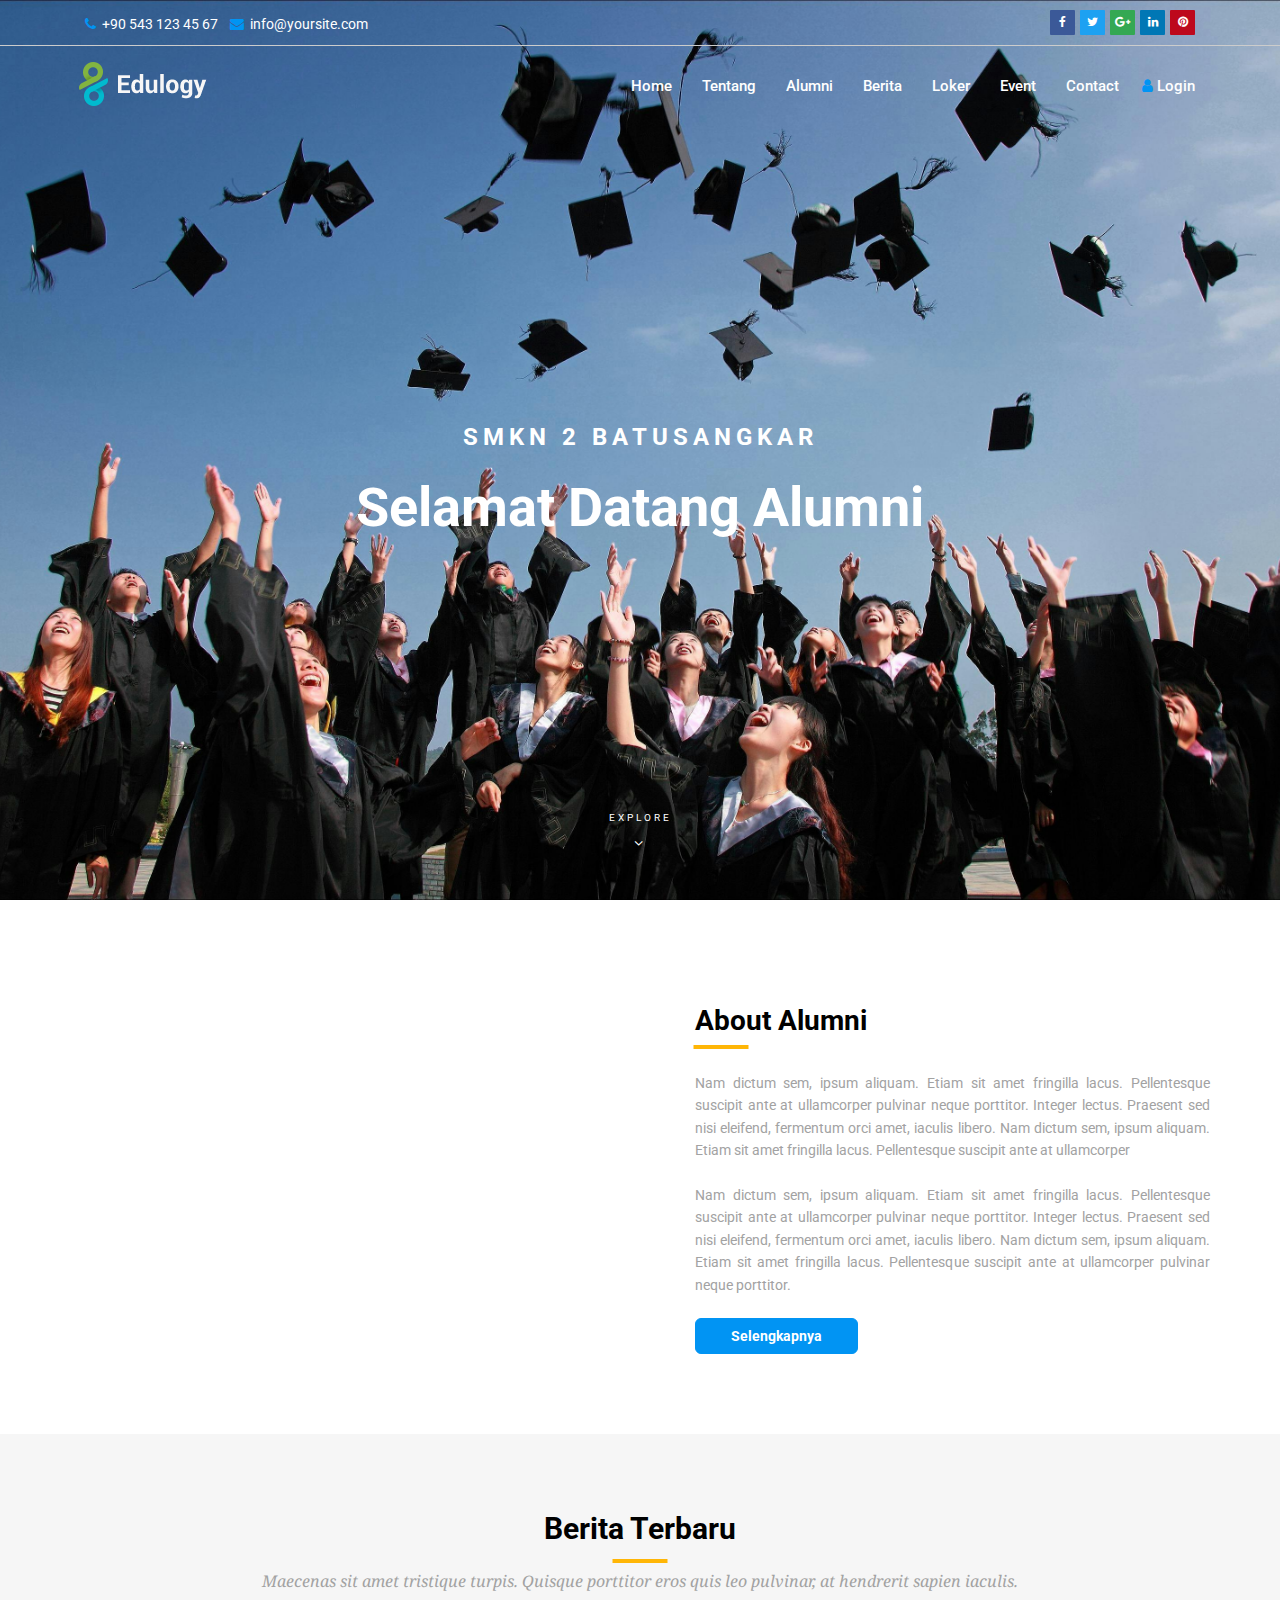
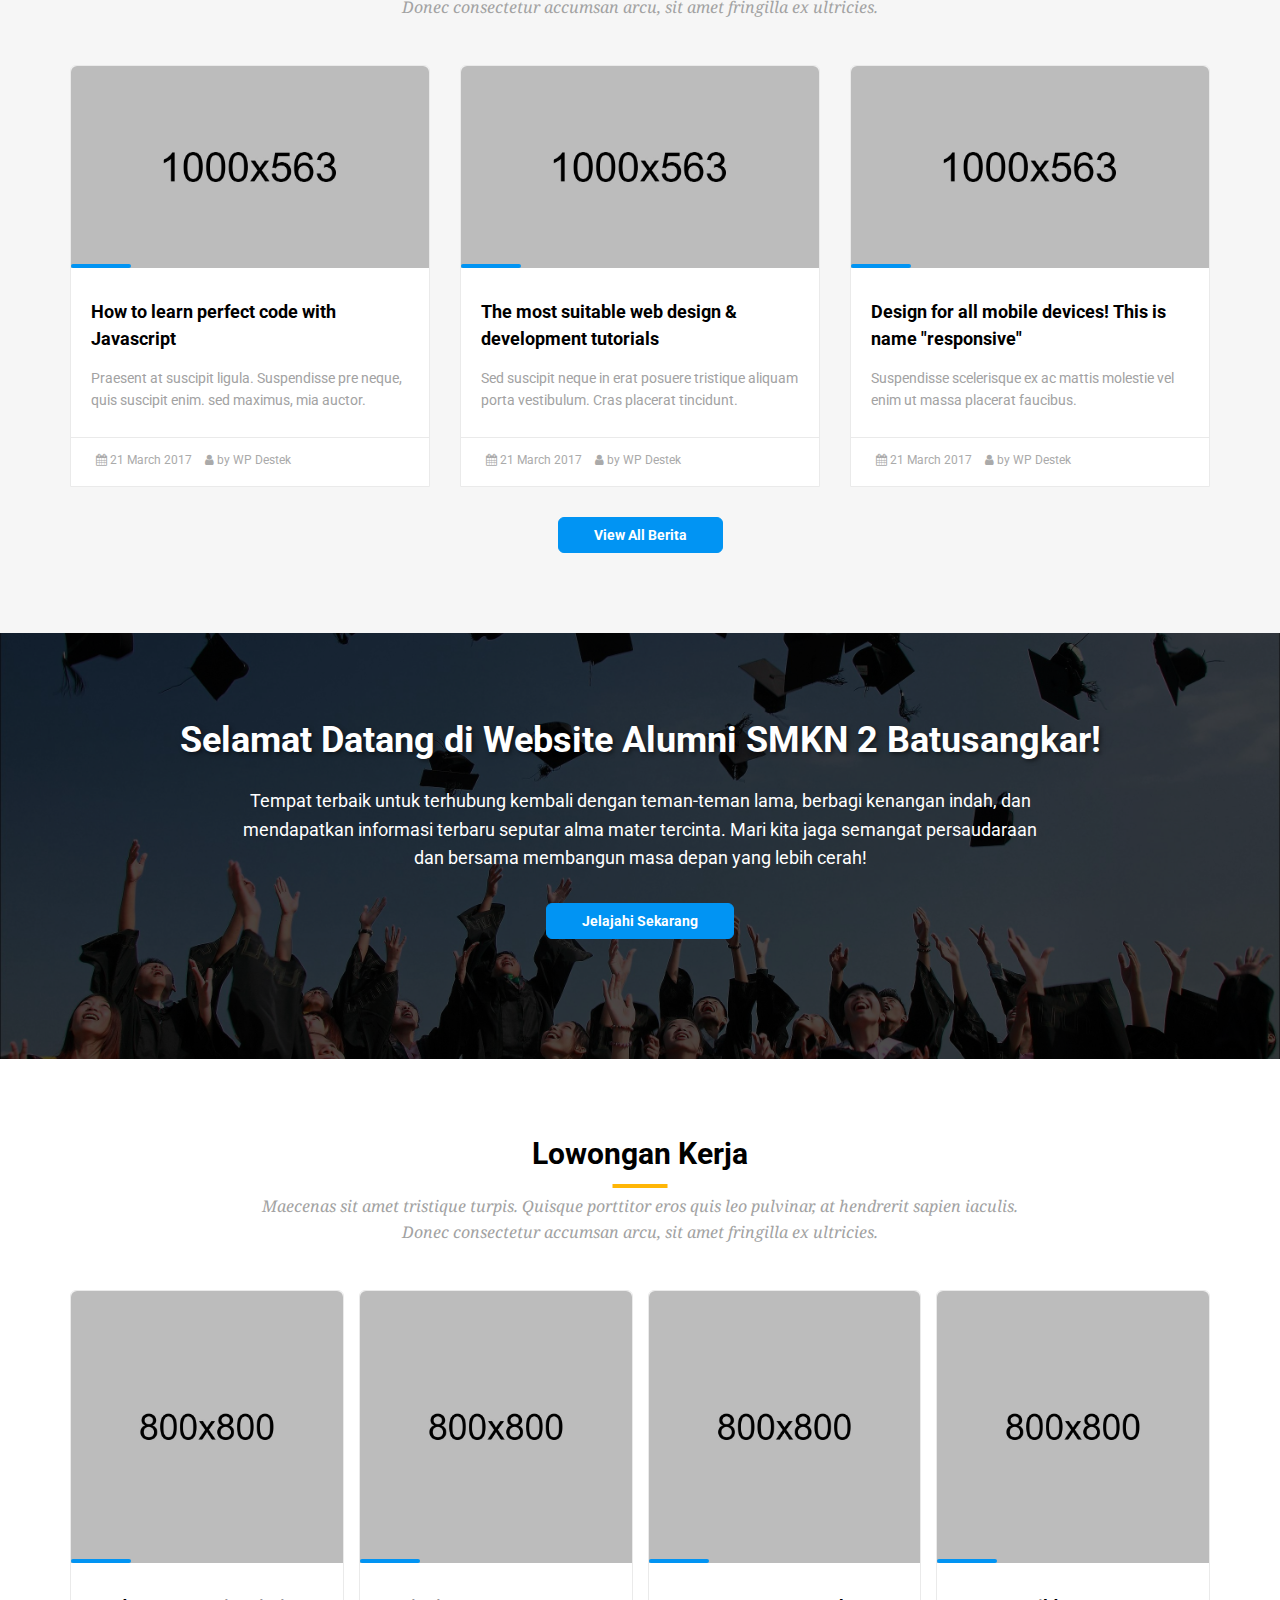
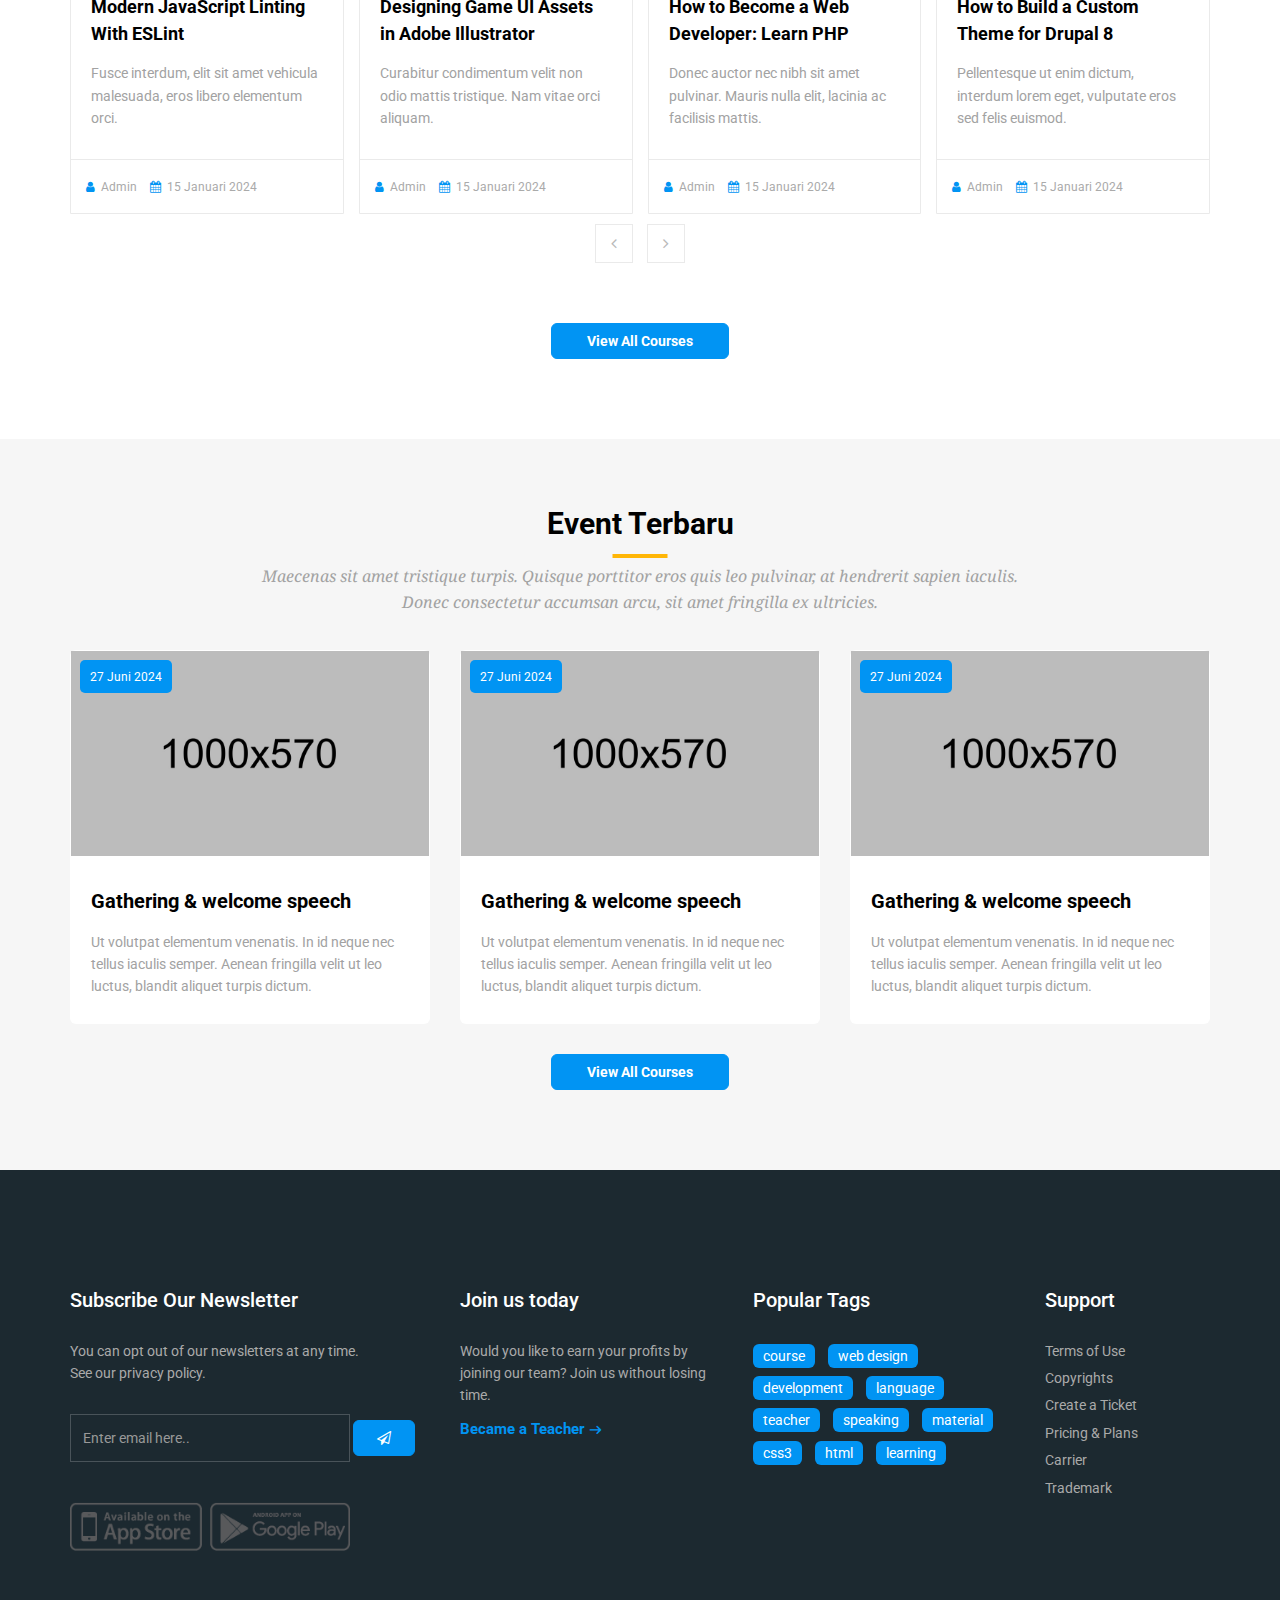
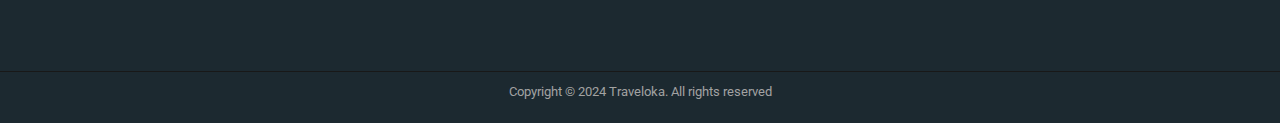
<file: index.html>
<!doctype html>
<!--[if IE 9]> <html class="no-js ie9 fixed-layout" lang="en"> <![endif]-->
<!--[if gt IE 9]><!-->
<html class="no-js " lang="en"> <!--<![endif]-->

<head>

    <!-- Basic -->
    <meta charset="utf-8">
    <meta http-equiv="X-UA-Compatible" content="IE=edge">

    <!-- Mobile Meta -->
    <meta name="viewport" content="width=device-width, minimum-scale=1.0, maximum-scale=1.0, user-scalable=no">

    <!-- Site Meta -->
    <title>Edulogy</title>
    <meta name="keywords" content="">
    <meta name="description" content="">
    <meta name="author" content="">

    <!-- Site Icons -->
    <link rel="shortcut icon" href="images/favicon.ico" type="image/x-icon" />
    <link rel="apple-touch-icon" href="images/apple-touch-icon.png">

    <!-- Google Fonts -->
    <link href="https://fonts.googleapis.com/css?family=Roboto:300,400,400i,500,700,900" rel="stylesheet">
    <link href="https://fonts.googleapis.com/css?family=Droid+Serif:400,400i,700,700i" rel="stylesheet">

    <!-- Custom & Default Styles -->
    <link rel="stylesheet" href="css/bootstrap.min.css">
    <link rel="stylesheet" href="css/font-awesome.min.css">
    <link rel="stylesheet" href="css/carousel.css">
    <link rel="stylesheet" href="css/animate.css">
    <link rel="stylesheet" href="style.css">

    <!--[if lt IE 9]>
		<script src="js/vendor/html5shiv.min.js"></script>
		<script src="js/vendor/respond.min.js"></script>
	<![endif]-->

</head>

<body>

    <!-- LOADER -->
    <div id="preloader">
        <img class="preloader" src="images/loader.gif" alt="">
    </div><!-- end loader -->
    <!-- END LOADER -->

    <div id="wrapper">
        <!-- BEGIN # MODAL LOGIN -->
        <div class="modal fade" id="login-modal" tabindex="-1" role="dialog" aria-hidden="true" style="display: none;">
            <div class="modal-dialog">
                <div class="modal-content">
                    <!-- Begin # DIV Form -->
                    <div id="div-forms">
                        <form id="login-form">
                            <button type="button" class="close" data-dismiss="modal" aria-label="Close">
                                <span class="flaticon-add" aria-hidden="true"></span>
                            </button>
                            <div class="modal-body">
                                <input class="form-control" type="text" placeholder="What you are looking for?"
                                    required>
                            </div>
                        </form><!-- End # Login Form -->
                    </div><!-- End # DIV Form -->
                </div>
            </div>
        </div>
        <!-- END # MODAL LOGIN -->

        <header class="header">
            <div class="topbar clearfix">
                <div class="container">
                    <div class="row-fluid">
                        <div class="col-md-6 col-sm-6 text-left">
                            <p>
                                <strong><i class="fa fa-phone"></i></strong> +90 543 123 45 67 &nbsp;&nbsp;
                                <strong><i class="fa fa-envelope"></i></strong> <a href="mailto:#">info@yoursite.com</a>
                            </p>
                        </div><!-- end left -->
                        <div class="col-md-6 col-sm-6 hidden-xs text-right">
                            <div class="social">
                                <a class="facebook" href="#" data-tooltip="tooltip" data-placement="bottom"
                                    title="Facebook"><i class="fa fa-facebook"></i></a>
                                <a class="twitter" href="#" data-tooltip="tooltip" data-placement="bottom"
                                    title="Twitter"><i class="fa fa-twitter"></i></a>
                                <a class="google" href="#" data-tooltip="tooltip" data-placement="bottom"
                                    title="Google Plus"><i class="fa fa-google-plus"></i></a>
                                <a class="linkedin" href="#" data-tooltip="tooltip" data-placement="bottom"
                                    title="Linkedin"><i class="fa fa-linkedin"></i></a>
                                <a class="pinterest" href="#" data-tooltip="tooltip" data-placement="bottom"
                                    title="Pinterest"><i class="fa fa-pinterest"></i></a>
                            </div><!-- end social -->
                        </div><!-- end left -->
                    </div><!-- end row -->
                </div><!-- end container -->
            </div><!-- end topbar -->

            <div class="container">
                <nav class="navbar navbar-default yamm">
                    <div class="navbar-header">
                        <button type="button" class="navbar-toggle collapsed" data-toggle="collapse"
                            data-target="#navbar" aria-expanded="false" aria-controls="navbar">
                            <span class="sr-only">Toggle navigation</span>
                            <span class="icon-bar"></span>
                            <span class="icon-bar"></span>
                            <span class="icon-bar"></span>
                        </button>
                        <div class="logo-normal">
                            <a class="navbar-brand" href="index.html"><img src="images/logo.png" alt=""></a>
                        </div>
                    </div>

                    <div id="navbar" class="navbar-collapse collapse">
                        <ul class="nav navbar-nav navbar-right">
                            <li><a href="index.html">Home</a></li>
                            <li><a href="tentang.html">Tentang</a></li>
                            <li><a href="alumni.html">Alumni</a></li>
                            <li><a href="berita.html">Berita</a></li>
                            <li><a href="loker.html">Loker</a></li>
                            <li><a href="events.html">Event</a></li>
                            <li><a href="contact.html">Contact</a></li>
                            <li class="iconitem"><a class="shopicon" href="login.html"><i class="fa fa-user"></i>
                                    Login</a></li>
                        </ul>
                    </div>
                </nav><!-- end navbar -->
            </div><!-- end container -->
        </header>

        <section class="video-section js-height-full">
            <div class="overlay"></div>
            <div class="home-text-wrapper relative container">
                <div class="home-message" style="padding-top: 50px;">
                    <h2 style="color: #ffff; font-weight: bold; font-size: 24px; letter-spacing: 5px;">SMKN 2
                        BATUSANGKAR
                    </h2>
                    <p>Selamat Datang Alumni</p>
                </div>
            </div>
            <div class="slider-bottom">
                <span>Explore <i class="fa fa-angle-down"></i></span>
            </div>
        </section>

        <section class="section">
            <div class="container">
                <div class="row">
                    <div class="col-md-6 hidden-sm hidden-xs">
                        <div class="custom-module">
                            <img src="upload/bg.jpg" alt="" class="img-responsive wow slideInLeft"
                                style="border-radius: 6px; max-width: 100%; height: 365px;">
                        </div><!-- end module -->
                    </div><!-- end col -->
                    <div class="col-md-6">
                        <div class="custom-module p40l">
                            <h2>About Alumni</h2>

                            <p style="text-align: justify;">Nam dictum sem, ipsum aliquam. Etiam sit amet fringilla
                                lacus. Pellentesque suscipit ante at ullamcorper pulvinar neque porttitor. Integer
                                lectus. Praesent sed nisi eleifend, fermentum orci amet, iaculis libero. Nam dictum sem,
                                ipsum aliquam. Etiam sit amet fringilla lacus. Pellentesque suscipit ante at ullamcorper
                            </p>
                            <br>
                            <p style="text-align: justify;">Nam dictum sem, ipsum aliquam. Etiam sit amet fringilla
                                lacus. Pellentesque suscipit ante at ullamcorper pulvinar neque porttitor. Integer
                                lectus. Praesent sed nisi eleifend, fermentum orci amet, iaculis libero. Nam dictum sem,
                                ipsum aliquam. Etiam sit amet fringilla lacus. Pellentesque suscipit ante at ullamcorper
                                pulvinar neque porttitor.</p>
                            <br>

                            <div class="btn-wrapper">
                                <a href="berita.html" class="btn btn-primary">Selengkapnya</a>
                            </div>

                        </div><!-- end module -->
                    </div><!-- end col -->
                </div><!-- end row -->
            </div><!-- end container -->
        </section>

        <section class="section gb">
            <div class="container">
                <div class="section-title text-center">
                    <h3>Berita Terbaru</h3>
                    <p>Maecenas sit amet tristique turpis. Quisque porttitor eros quis leo pulvinar, at hendrerit sapien
                        iaculis. Donec consectetur accumsan arcu, sit amet fringilla ex ultricies.</p>
                </div><!-- end title -->

                <div class="row">
                    <div class="col-lg-4 col-md-12">
                        <div class="blog-box">
                            <div class="image-wrap entry">
                                <img src="upload/blog_01.jpeg" alt="" class="img-responsive">
                                <div class="magnifier">
                                    <a href="blog-single.html" title=""><i class="flaticon-add"></i></a>
                                </div>
                            </div><!-- end image-wrap -->

                            <div class="blog-desc">
                                <h4><a href="blog-single.html">How to learn perfect code with Javascript</a></h4>
                                <p>Praesent at suscipit ligula. Suspendisse pre neque, quis suscipit enim. sed maximus,
                                    mia auctor.</p>
                            </div><!-- end blog-desc -->

                            <div class="post-meta">
                                <ul class="list-inline">
                                    <li><i class="fa fa-calendar"></i> 21 March 2017</li>
                                    <li><i class="fa fa-user"></i> by WP Destek</li>
                                </ul>
                            </div><!-- end post-meta -->
                        </div><!-- end blog -->
                    </div><!-- end col -->

                    <div class="col-lg-4 col-md-12">
                        <div class="blog-box">
                            <div class="image-wrap entry">
                                <img src="upload/blog_02.jpeg" alt="" class="img-responsive">
                                <div class="magnifier">
                                    <a href="blog-single.html" title=""><i class="flaticon-add"></i></a>
                                </div>
                            </div><!-- end image-wrap -->

                            <div class="blog-desc">
                                <h4><a href="blog-single.html">The most suitable web design & development tutorials</a>
                                </h4>
                                <p>Sed suscipit neque in erat posuere tristique aliquam porta vestibulum. Cras placerat
                                    tincidunt. </p>
                            </div><!-- end blog-desc -->

                            <div class="post-meta">
                                <ul class="list-inline">
                                    <li><i class="fa fa-calendar"></i> 21 March 2017</li>
                                    <li><i class="fa fa-user"></i> by WP Destek</li>
                                </ul>
                            </div><!-- end post-meta -->
                        </div><!-- end blog -->
                    </div><!-- end col -->

                    <div class="col-lg-4 col-md-12">
                        <div class="blog-box">
                            <div class="image-wrap entry">
                                <img src="upload/blog_03.jpeg" alt="" class="img-responsive">
                                <div class="magnifier">
                                    <a href="blog-single.html" title=""><i class="flaticon-add"></i></a>
                                </div>
                            </div><!-- end image-wrap -->

                            <div class="blog-desc">
                                <h4><a href="blog-single.html">Design for all mobile devices! This is name
                                        "responsive"</a></h4>
                                <p>Suspendisse scelerisque ex ac mattis molestie vel enim ut massa placerat faucibus.
                                </p>
                            </div><!-- end blog-desc -->

                            <div class="post-meta">
                                <ul class="list-inline">
                                    <li><i class="fa fa-calendar"></i> 21 March 2017</li>
                                    <li><i class="fa fa-user"></i> by WP Destek</li>
                                </ul>
                            </div><!-- end post-meta -->
                        </div><!-- end blog -->
                    </div><!-- end col -->
                </div><!-- end row -->

                <div class="section-button text-center" style="padding-top: 30px;">
                    <a href="berita.html" class="btn btn-primary">View All Berita</a>
                </div>
            </div><!-- end container -->
        </section>

        <section class="section db p120"
            style="background-image: url('upload/bg.jpg'); background-size: cover; background-position: center; position: relative;">
            <div class="overlay" style="background-color: rgba(0,0,0,0.7);"></div>
            <div class="container">
                <div class="row">
                    <div class="col-md-12">
                        <div class="tagline-message text-center" style="position: relative; z-index: 1;">
                            <h3
                                style="color: #fff; text-shadow: 2px 2px 4px rgba(0,0,0,0.5); font-size: 36px; margin-bottom: 20px;">
                                Selamat Datang di Website Alumni SMKN 2 Batusangkar!</h3>
                            <p style="color: #fff; font-size: 18px; max-width: 800px; margin: 0 auto;">Tempat terbaik
                                untuk terhubung kembali dengan teman-teman lama, berbagi kenangan indah, dan mendapatkan
                                informasi terbaru seputar alma mater tercinta. Mari kita jaga semangat persaudaraan dan
                                bersama membangun masa depan yang lebih cerah!</p>
                            <a href="#" class="btn btn-primary" style="margin-top: 30px;">Jelajahi Sekarang</a>
                        </div>
                    </div><!-- end col -->
                </div><!-- end row -->
            </div><!-- end container -->
        </section><!-- end section -->

        <section class="section">
            <div class="container">
                <div class="section-title text-center">
                    <h3>Lowongan Kerja</h3>
                    <p>Maecenas sit amet tristique turpis. Quisque porttitor eros quis leo pulvinar, at hendrerit sapien
                        iaculis. Donec consectetur accumsan arcu, sit amet fringilla ex ultricies.</p>
                </div><!-- end title -->

                <div id="owl-01" class="owl-carousel owl-theme owl-theme-01">
                    <div class="caro-item">
                        <div class="course-box">
                            <div class="image-wrap entry">
                                <img src="upload/course_01.jpg" alt="" class="img-responsive">
                                <div class="magnifier">
                                    <a href="#" title=""><i class="flaticon-add"></i></a>
                                </div>
                            </div><!-- end image-wrap -->
                            <div class="course-details">
                                <h4>

                                    <a href="#" title="">Modern JavaScript Linting With ESLint</a>
                                </h4>
                                <p>Fusce interdum, elit sit amet vehicula malesuada, eros libero elementum orci.</p>
                            </div><!-- end details -->
                            <div class="course-footer clearfix">
                                <div class="pull-left">
                                    <ul class="list-inline">
                                        <li><a href="#"><i class="fa fa-user"></i> Admin</a></li>
                                        <li><a href="#"><i class="fa fa-calendar"></i> 15 Januari 2024</a></li>
                                    </ul>
                                </div><!-- end left -->

                            </div><!-- end footer -->
                        </div><!-- end box -->
                    </div><!-- end col -->

                    <div class="caro-item">
                        <div class="course-box">
                            <div class="image-wrap entry">
                                <img src="upload/course_02.jpg" alt="" class="img-responsive">
                                <div class="magnifier">
                                    <a href="#" title=""><i class="flaticon-add"></i></a>
                                </div>
                            </div><!-- end image-wrap -->
                            <div class="course-details">
                                <h4>
                                    <a href="#" title="">Designing Game UI Assets in Adobe Illustrator</a>
                                </h4>
                                <p>Curabitur condimentum velit non odio mattis tristique. Nam vitae orci aliquam. </p>
                            </div><!-- end details -->
                            <div class="course-footer clearfix">
                                <div class="pull-left">
                                    <ul class="list-inline">
                                        <li><a href="#"><i class="fa fa-user"></i> Admin</a></li>
                                        <li><a href="#"><i class="fa fa-calendar"></i> 15 Januari 2024</a></li>
                                    </ul>
                                </div><!-- end left -->
                            </div><!-- end footer -->
                        </div><!-- end box -->
                    </div><!-- end col -->

                    <div class="caro-item">
                        <div class="course-box">
                            <div class="image-wrap entry">
                                <img src="upload/course_03.jpg" alt="" class="img-responsive">
                                <div class="magnifier">
                                    <a href="#" title=""><i class="flaticon-add"></i></a>
                                </div>
                            </div><!-- end image-wrap -->
                            <div class="course-details">
                                <h4>
                                    <a href="#" title="">How to Become a Web Developer: Learn PHP</a>
                                </h4>
                                <p>Donec auctor nec nibh sit amet pulvinar. Mauris nulla elit, lacinia ac facilisis
                                    mattis.</p>
                            </div><!-- end details -->
                            <div class="course-footer clearfix">
                                <div class="pull-left">
                                    <ul class="list-inline">
                                        <li><a href="#"><i class="fa fa-user"></i> Admin</a></li>
                                        <li><a href="#"><i class="fa fa-calendar"></i> 15 Januari 2024</a></li>
                                    </ul>
                                </div><!-- end left -->
                            </div><!-- end footer -->
                        </div><!-- end box -->
                    </div><!-- end col -->

                    <div class="caro-item">
                        <div class="course-box">
                            <div class="image-wrap entry">
                                <img src="upload/course_04.jpg" alt="" class="img-responsive">
                                <div class="magnifier">
                                    <a href="#" title=""><i class="flaticon-add"></i></a>
                                </div>
                            </div><!-- end image-wrap -->
                            <div class="course-details">
                                <h4>
                                    <a href="#" title="">How to Build a Custom Theme for Drupal 8</a>
                                </h4>
                                <p>Pellentesque ut enim dictum, interdum lorem eget, vulputate eros sed felis euismod.
                                </p>
                            </div><!-- end details -->
                            <div class="course-footer clearfix">
                                <div class="pull-left">
                                    <ul class="list-inline">
                                        <li><a href="#"><i class="fa fa-user"></i> Admin</a></li>
                                        <li><a href="#"><i class="fa fa-calendar"></i> 15 Januari 2024</a></li>
                                    </ul>
                                </div><!-- end left -->
                            </div><!-- end footer -->
                        </div><!-- end box -->
                    </div><!-- end col -->

                    <div class="caro-item">
                        <div class="course-box">
                            <div class="image-wrap entry">
                                <img src="upload/course_01.jpg" alt="" class="img-responsive">
                                <div class="magnifier">
                                    <a href="#" title=""><i class="flaticon-add"></i></a>
                                </div>
                            </div><!-- end image-wrap -->
                            <div class="course-details">
                                <h4>

                                    <a href="#" title="">Modern JavaScript Linting With ESLint</a>
                                </h4>
                                <p>Fusce interdum, elit sit amet vehicula malesuada, eros libero elementum orci.</p>
                            </div><!-- end details -->
                            <div class="course-footer clearfix">
                                <div class="pull-left">
                                    <ul class="list-inline">
                                        <li><a href="#"><i class="fa fa-user"></i> Admin</a></li>
                                        <li><a href="#"><i class="fa fa-calendar"></i> 15 Januari 2024</a></li>
                                    </ul>
                                </div><!-- end left -->
                            </div><!-- end footer -->
                        </div><!-- end box -->
                    </div><!-- end col -->
                </div><!-- end row -->

                <hr class="invis">

                <div class="section-button text-center">
                    <a href="#" class="btn btn-primary">View All Courses</a>
                </div>
            </div><!-- end container -->
        </section>

        <section class="section gb nopadtop">
            <div class="container" style="padding-top: 70px;">
                <div class="section-title text-center">
                    <h3>Event Terbaru</h3>
                    <p>Maecenas sit amet tristique turpis. Quisque porttitor eros quis leo pulvinar, at hendrerit sapien
                        iaculis. Donec consectetur accumsan arcu, sit amet fringilla ex ultricies.</p>
                </div><!-- end title -->

                <div class="row event-boxes" style="padding-top: 50px;">
                    <div class="col-md-4">
                        <div class="box m30" style="position: relative;">
                            <img src="upload/blog_01.jpg" alt="" class="img-responsive">
                            <div class="event-date-top"
                                style="position: absolute; top: 10px; left: 10px; background-color: #0194f3; color: white; padding: 5px 10px; border-radius: 5px;">
                                <small>27 Juni 2024</small>
                            </div>
                            <div class="event-desc">
                                <h4>Gathering & welcome speech</h4>
                                <p>Ut volutpat elementum venenatis. In id neque nec tellus iaculis semper. Aenean
                                    fringilla velit ut leo luctus, blandit aliquet turpis dictum.</p>
                            </div>
                        </div>
                    </div><!-- end col -->
                    <div class="col-md-4">
                        <div class="box m30" style="position: relative;">
                            <img src="upload/blog_01.jpg" alt="" class="img-responsive">
                            <div class="event-date-top"
                                style="position: absolute; top: 10px; left: 10px; background-color: #0194f3; color: white; padding: 5px 10px; border-radius: 5px;">
                                <small>27 Juni 2024</small>
                            </div>
                            <div class="event-desc">
                                <h4>Gathering & welcome speech</h4>
                                <p>Ut volutpat elementum venenatis. In id neque nec tellus iaculis semper. Aenean
                                    fringilla velit ut leo luctus, blandit aliquet turpis dictum.</p>
                            </div>
                        </div>
                    </div><!-- end col -->
                    <div class="col-md-4">
                        <div class="box m30" style="position: relative;">
                            <img src="upload/blog_01.jpg" alt="" class="img-responsive">
                            <div class="event-date-top"
                                style="position: absolute; top: 10px; left: 10px; background-color: #0194f3; color: white; padding: 5px 10px; border-radius: 5px;">
                                <small>27 Juni 2024</small>
                            </div>
                            <div class="event-desc">
                                <h4>Gathering & welcome speech</h4>
                                <p>Ut volutpat elementum venenatis. In id neque nec tellus iaculis semper. Aenean
                                    fringilla velit ut leo luctus, blandit aliquet turpis dictum.</p>
                            </div>
                        </div>
                    </div><!-- end col -->
                </div><!-- end row -->

                <div class="section-button text-center" style="padding-top: 30px;">
                    <a href="#" class="btn btn-primary">View All Courses</a>
                </div>
            </div><!-- end container -->
        </section>
    </div>

    <footer class="section footer noover">
        <div class="container">
            <div class="row">
                <div class="col-lg-4 col-md-4">
                    <div class="widget clearfix">
                        <h3 class="widget-title">Subscribe Our Newsletter</h3>
                        <div class="newsletter-widget">
                            <p>You can opt out of our newsletters at any time.<br> See our <a href="#">privacy
                                    policy</a>.</p>
                            <form class="form-inline" role="search">
                                <div class="form-1">
                                    <input type="text" class="form-control" placeholder="Enter email here..">
                                    <button type="submit" class="btn btn-primary"><i
                                            class="fa fa-paper-plane-o"></i></button>
                                </div>
                            </form>
                            <img src="images/payments.png" alt="" class="img-responsive">
                        </div><!-- end newsletter -->
                    </div><!-- end widget -->
                </div><!-- end col -->

                <div class="col-lg-3 col-md-3">
                    <div class="widget clearfix">
                        <h3 class="widget-title">Join us today</h3>
                        <p>Would you like to earn your profits by joining our team? Join us without losing time.</p>
                        <a href="#" class="readmore">Became a Teacher</a>
                    </div><!-- end widget -->
                </div><!-- end col -->

                <div class="col-lg-3 col-md-3">
                    <div class="widget clearfix">
                        <h3 class="widget-title">Popular Tags</h3>
                        <div class="tags-widget">
                            <ul class="list-inline">
                                <li><a href="#">course</a></li>
                                <li><a href="#">web design</a></li>
                                <li><a href="#">development</a></li>
                                <li><a href="#">language</a></li>
                                <li><a href="#">teacher</a></li>
                                <li><a href="#">speaking</a></li>
                                <li><a href="#">material</a></li>
                                <li><a href="#">css3</a></li>
                                <li><a href="#">html</a></li>
                                <li><a href="#">learning</a></li>
                            </ul>
                        </div><!-- end list-widget -->
                    </div><!-- end widget -->
                </div><!-- end col -->

                <div class="col-lg-2 col-md-2">
                    <div class="widget clearfix">
                        <h3 class="widget-title">Support</h3>
                        <div class="list-widget">
                            <ul>
                                <li><a href="#">Terms of Use</a></li>
                                <li><a href="#">Copyrights</a></li>
                                <li><a href="#">Create a Ticket</a></li>
                                <li><a href="#">Pricing & Plans</a></li>
                                <li><a href="#">Carrier</a></li>
                                <li><a href="#">Trademark</a></li>
                            </ul>
                        </div><!-- end list-widget -->
                    </div><!-- end widget -->
                </div><!-- end col -->
            </div><!-- end row -->
        </div><!-- end container -->
    </footer><!-- end footer -->

    <div class="copyrights">
        <div class="container">
            <div class="clearfix">
                <div class="text-center">
                    <div class="footer-links">
                    </div>
                    <p>Copyright © 2024 Traveloka. All rights reserved</p>
                </div>
            </div>
        </div><!-- end container -->
    </div><!-- end copy -->
    </div><!-- end wrapper -->

    <!-- jQuery Files -->
    <script src="js/jquery.min.js"></script>
    <script src="js/bootstrap.min.js"></script>
    <script src="js/carousel.js"></script>
    <script src="js/animate.js"></script>
    <script src="js/custom.js"></script>
    <!-- VIDEO BG PLUGINS -->
    <script src="js/videobg.js"></script>

</body>

</html>
</file>
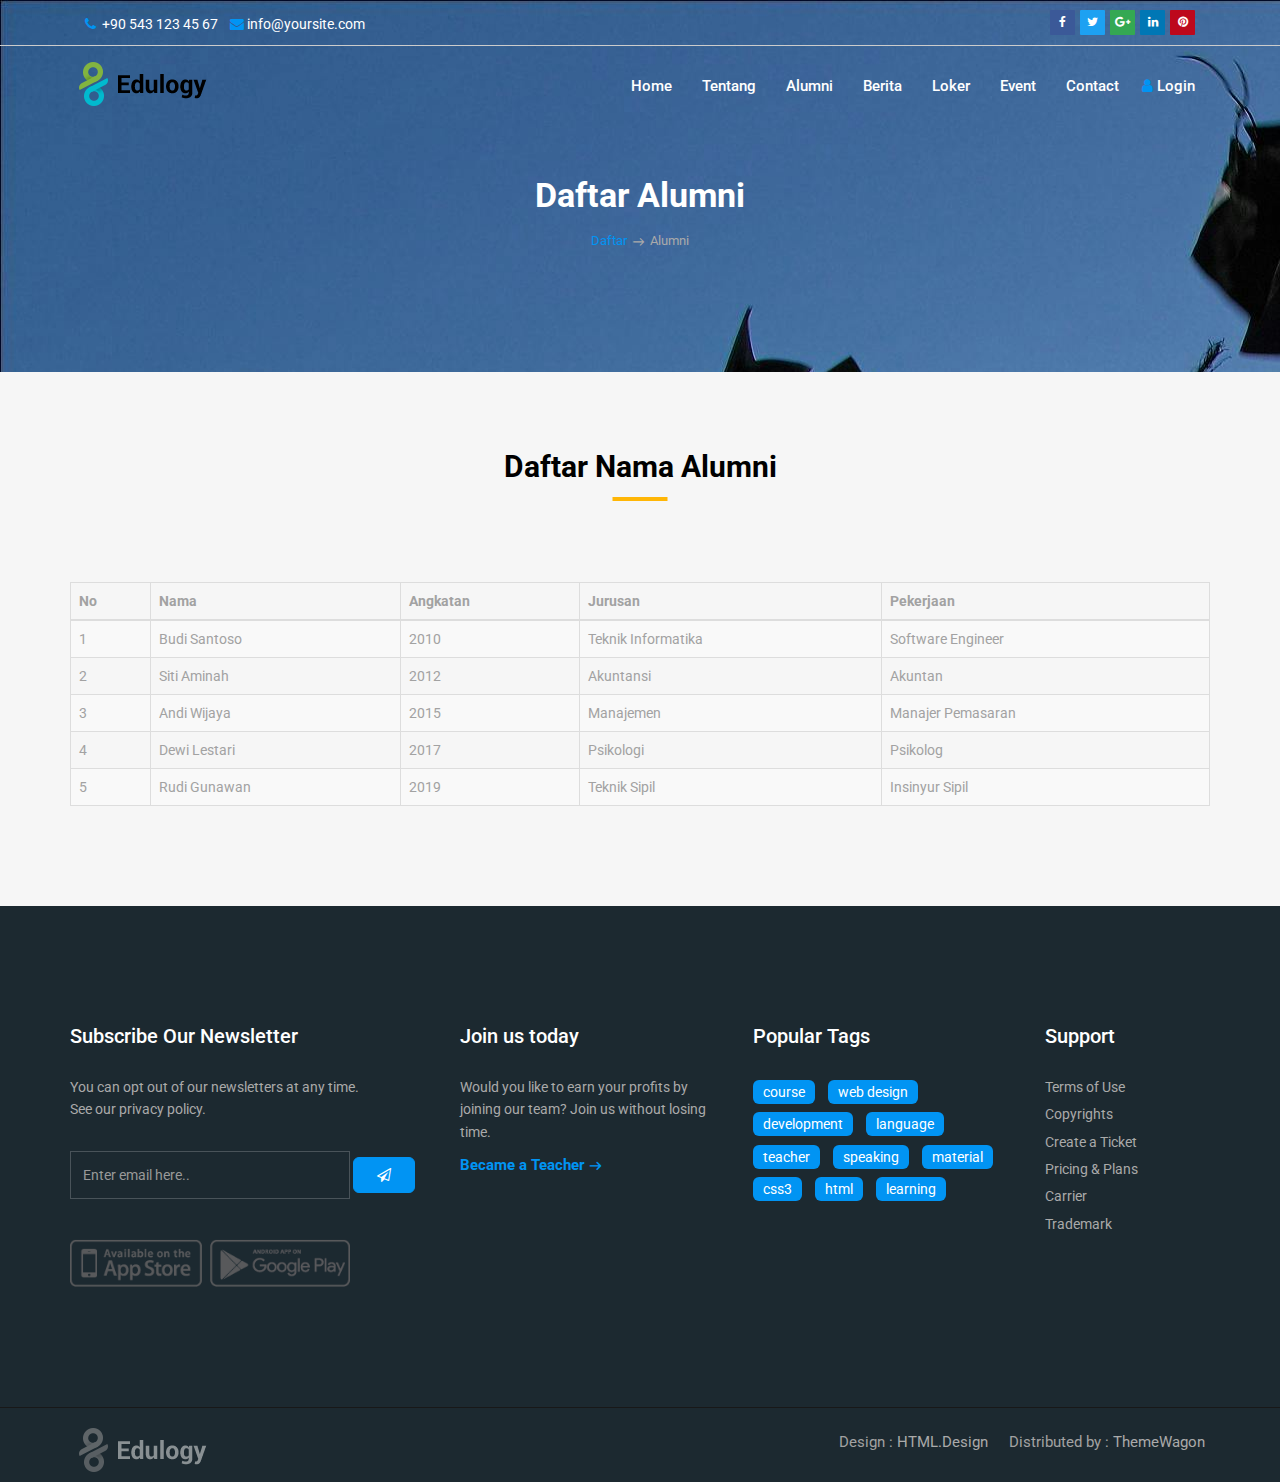
<file: alumni.html>
<!doctype html>
<!--[if IE 9]> <html class="no-js ie9 fixed-layout" lang="en"> <![endif]-->
<!--[if gt IE 9]><!-->
<html class="no-js " lang="en"> <!--<![endif]-->

<head>

    <!-- Basic -->
    <meta charset="utf-8">
    <meta http-equiv="X-UA-Compatible" content="IE=edge">

    <!-- Mobile Meta -->
    <meta name="viewport" content="width=device-width, minimum-scale=1.0, maximum-scale=1.0, user-scalable=no">

    <!-- Site Meta -->
    <title>Edulogy</title>
    <meta name="keywords" content="">
    <meta name="description" content="">
    <meta name="author" content="">

    <!-- Site Icons -->
    <link rel="shortcut icon" href="images/favicon.ico" type="image/x-icon" />
    <link rel="apple-touch-icon" href="images/apple-touch-icon.png">

    <!-- Google Fonts -->
    <link href="https://fonts.googleapis.com/css?family=Roboto:300,400,400i,500,700,900" rel="stylesheet">
    <link href="https://fonts.googleapis.com/css?family=Droid+Serif:400,400i,700,700i" rel="stylesheet">

    <!-- Custom & Default Styles -->
    <link rel="stylesheet" href="css/bootstrap.min.css">
    <link rel="stylesheet" href="css/font-awesome.min.css">
    <link rel="stylesheet" href="css/carousel.css">
    <link rel="stylesheet" href="css/animate.css">
    <link rel="stylesheet" href="style.css">

    <!-- CSS untuk DataTables -->
    <link rel="stylesheet" type="text/css" href="https://cdn.datatables.net/1.10.25/css/jquery.dataTables.min.css">

    <!-- JavaScript untuk DataTables -->
    <script type="text/javascript" src="https://code.jquery.com/jquery-3.5.1.js"></script>
    <script type="text/javascript" src="https://cdn.datatables.net/1.10.25/js/jquery.dataTables.min.js"></script>

    <!--[if lt IE 9]>
        <script src="js/vendor/html5shiv.min.js"></script>
        <script src="js/vendor/respond.min.js"></script>
    <![endif]-->

</head>

<body>

    <!-- LOADER -->
    <div id="preloader">
        <img class="preloader" src="images/loader.gif" alt="">
    </div><!-- end loader -->
    <!-- END LOADER -->

    <div id="wrapper">
        <!-- BEGIN # MODAL LOGIN -->
        <div class="modal fade" id="login-modal" tabindex="-1" role="dialog" aria-hidden="true" style="display: none;">
            <div class="modal-dialog">
                <div class="modal-content">
                    <!-- Begin # DIV Form -->
                    <div id="div-forms">
                        <form id="login-form">
                            <button type="button" class="close" data-dismiss="modal" aria-label="Close">
                                <span class="flaticon-add" aria-hidden="true"></span>
                            </button>
                            <div class="modal-body">
                                <input class="form-control" type="text" placeholder="What you are looking for?"
                                    required>
                            </div>
                        </form><!-- End # Login Form -->
                    </div><!-- End # DIV Form -->
                </div>
            </div>
        </div>
        <!-- END # MODAL LOGIN -->

        <header class="header header-normal">
            <div class="topbar clearfix">
                <div class="container">
                    <div class="row-fluid">
                        <div class="col-md-6 col-sm-6 text-left">
                            <p style="color: #fff;">
                                <strong><i class="fa fa-phone"></i></strong> +90 543 123 45 67 &nbsp;&nbsp;
                                <strong><i class="fa fa-envelope"></i></strong>info@yoursite.com
                            </p>
                        </div><!-- end left -->
                        <div class="col-md-6 col-sm-6 hidden-xs text-right">
                            <div class="social">
                                <a class="facebook" href="#" data-tooltip="tooltip" data-placement="bottom"
                                    title="Facebook"><i class="fa fa-facebook"></i></a>
                                <a class="twitter" href="#" data-tooltip="tooltip" data-placement="bottom"
                                    title="Twitter"><i class="fa fa-twitter"></i></a>
                                <a class="google" href="#" data-tooltip="tooltip" data-placement="bottom"
                                    title="Google Plus"><i class="fa fa-google-plus"></i></a>
                                <a class="linkedin" href="#" data-tooltip="tooltip" data-placement="bottom"
                                    title="Linkedin"><i class="fa fa-linkedin"></i></a>
                                <a class="pinterest" href="#" data-tooltip="tooltip" data-placement="bottom"
                                    title="Pinterest"><i class="fa fa-pinterest"></i></a>
                            </div><!-- end social -->
                        </div><!-- end left -->
                    </div><!-- end row -->
                </div><!-- end container -->
            </div><!-- end topbar -->

            <div class="container">
                <nav class="navbar navbar-default yamm">
                    <div class="navbar-header">
                        <button type="button" class="navbar-toggle collapsed" data-toggle="collapse"
                            data-target="#navbar" aria-expanded="false" aria-controls="navbar">
                            <span class="sr-only">Toggle navigation</span>
                            <span class="icon-bar"></span>
                            <span class="icon-bar"></span>
                            <span class="icon-bar"></span>
                        </button>
                        <div class="logo-normal">
                            <a class="navbar-brand" href="index.html"><img src="images/logo-dark.png" alt=""></a>
                        </div>
                    </div>

                    <div id="navbar" class="navbar-collapse collapse">
                        <ul class="nav navbar-nav navbar-right">
                            <li><a href="index.html">Home</a></li>
                            <li><a href="tentang.html">Tentang</a></li>
                            <li><a href="alumni.html">Alumni</a></li>
                            <li><a href="berita.html">Berita</a></li>
                            <li><a href="loker.html">Loker</a></li>
                            <li><a href="events.html">Event</a></li>
                            <li><a href="contact.html">Contact</a></li>
                            <li class="iconitem"><a class="shopicon" href="login.html"><i class="fa fa-user"></i>
                                    Login</a></li>
                        </ul>
                    </div>
                </nav><!-- end navbar -->
            </div><!-- end container -->
        </header>

        <section class="section db p120">
            <div class="container" style="padding-top: 90px;">
                <div class="row">
                    <div class="col-md-12">
                        <div class="tagline-message page-title text-center">
                            <h3>Daftar Alumni</h3>
                            <ul class="breadcrumb">
                                <li><a href="javascript:void(0)">Daftar</a></li>
                                <li class="active">Alumni</li>
                            </ul>
                        </div>
                    </div><!-- end col -->
                </div><!-- end row -->
            </div><!-- end container -->
        </section><!-- end section -->


        <section class="section gb">
            <div class="container">
                <div class="section-title text-center" style="padding-bottom: 30px;">
                    <h3>Daftar Nama Alumni</h3>
                </div><!-- end title -->

                <div class="row">
                    <div class="col-md-12">
                        <div class="table-responsive">
                            <table id="tabelAlumni" class="table table-striped table-bordered" style="width:100%">
                                <thead>
                                    <tr>
                                        <th>No</th>
                                        <th>Nama</th>
                                        <th>Angkatan</th>
                                        <th>Jurusan</th>
                                        <th>Pekerjaan</th>
                                    </tr>
                                </thead>
                                <tbody>
                                    <tr>
                                        <td>1</td>
                                        <td>Budi Santoso</td>
                                        <td>2010</td>
                                        <td>Teknik Informatika</td>
                                        <td>Software Engineer</td>
                                    </tr>
                                    <tr>
                                        <td>2</td>
                                        <td>Siti Aminah</td>
                                        <td>2012</td>
                                        <td>Akuntansi</td>
                                        <td>Akuntan</td>
                                    </tr>
                                    <tr>
                                        <td>3</td>
                                        <td>Andi Wijaya</td>
                                        <td>2015</td>
                                        <td>Manajemen</td>
                                        <td>Manajer Pemasaran</td>
                                    </tr>
                                    <tr>
                                        <td>4</td>
                                        <td>Dewi Lestari</td>
                                        <td>2017</td>
                                        <td>Psikologi</td>
                                        <td>Psikolog</td>
                                    </tr>
                                    <tr>
                                        <td>5</td>
                                        <td>Rudi Gunawan</td>
                                        <td>2019</td>
                                        <td>Teknik Sipil</td>
                                        <td>Insinyur Sipil</td>
                                    </tr>
                                </tbody>
                            </table>
                        </div>
                    </div>
                </div><!-- end row -->
            </div><!-- end container -->
        </section>

        <footer class="section footer noover">
            <div class="container">
                <div class="row">
                    <div class="col-lg-4 col-md-4">
                        <div class="widget clearfix">
                            <h3 class="widget-title">Subscribe Our Newsletter</h3>
                            <div class="newsletter-widget">
                                <p>You can opt out of our newsletters at any time.<br> See our <a href="#">privacy
                                        policy</a>.</p>
                                <form class="form-inline" role="search">
                                    <div class="form-1">
                                        <input type="text" class="form-control" placeholder="Enter email here..">
                                        <button type="submit" class="btn btn-primary"><i
                                                class="fa fa-paper-plane-o"></i></button>
                                    </div>
                                </form>
                                <img src="images/payments.png" alt="" class="img-responsive">
                            </div><!-- end newsletter -->
                        </div><!-- end widget -->
                    </div><!-- end col -->

                    <div class="col-lg-3 col-md-3">
                        <div class="widget clearfix">
                            <h3 class="widget-title">Join us today</h3>
                            <p>Would you like to earn your profits by joining our team? Join us without losing time.</p>
                            <a href="#" class="readmore">Became a Teacher</a>
                        </div><!-- end widget -->
                    </div><!-- end col -->

                    <div class="col-lg-3 col-md-3">
                        <div class="widget clearfix">
                            <h3 class="widget-title">Popular Tags</h3>
                            <div class="tags-widget">
                                <ul class="list-inline">
                                    <li><a href="#">course</a></li>
                                    <li><a href="#">web design</a></li>
                                    <li><a href="#">development</a></li>
                                    <li><a href="#">language</a></li>
                                    <li><a href="#">teacher</a></li>
                                    <li><a href="#">speaking</a></li>
                                    <li><a href="#">material</a></li>
                                    <li><a href="#">css3</a></li>
                                    <li><a href="#">html</a></li>
                                    <li><a href="#">learning</a></li>
                                </ul>
                            </div><!-- end list-widget -->
                        </div><!-- end widget -->
                    </div><!-- end col -->

                    <div class="col-lg-2 col-md-2">
                        <div class="widget clearfix">
                            <h3 class="widget-title">Support</h3>
                            <div class="list-widget">
                                <ul>
                                    <li><a href="#">Terms of Use</a></li>
                                    <li><a href="#">Copyrights</a></li>
                                    <li><a href="#">Create a Ticket</a></li>
                                    <li><a href="#">Pricing & Plans</a></li>
                                    <li><a href="#">Carrier</a></li>
                                    <li><a href="#">Trademark</a></li>
                                </ul>
                            </div><!-- end list-widget -->
                        </div><!-- end widget -->
                    </div><!-- end col -->
                </div><!-- end row -->
            </div><!-- end container -->
        </footer><!-- end footer -->

        <div class="copyrights">
            <div class="container">
                <div class="clearfix">
                    <div class="pull-left">
                        <div class="cop-logo">
                            <a href="#"><img src="images/logo.png" alt=""></a>
                        </div>
                    </div>

                    <div class="pull-right">
                        <div class="footer-links">
                            <ul class="list-inline">
                                <li>Design : <a href="https://html.design">HTML.Design</a></li>
                                <li>Distributed by : <a href="https://themewagon.com/" target="_blank">ThemeWagon</a>
                                </li>
                            </ul>
                        </div>
                    </div>
                </div>
            </div><!-- end container -->
        </div><!-- end copy -->
    </div><!-- end wrapper -->

    <!-- jQuery Files -->
    <script src="js/jquery.min.js"></script>
    <script src="js/bootstrap.min.js"></script>
    <script src="js/animate.js"></script>
    <script src="js/custom.js"></script>

</body>

</html>
</file>
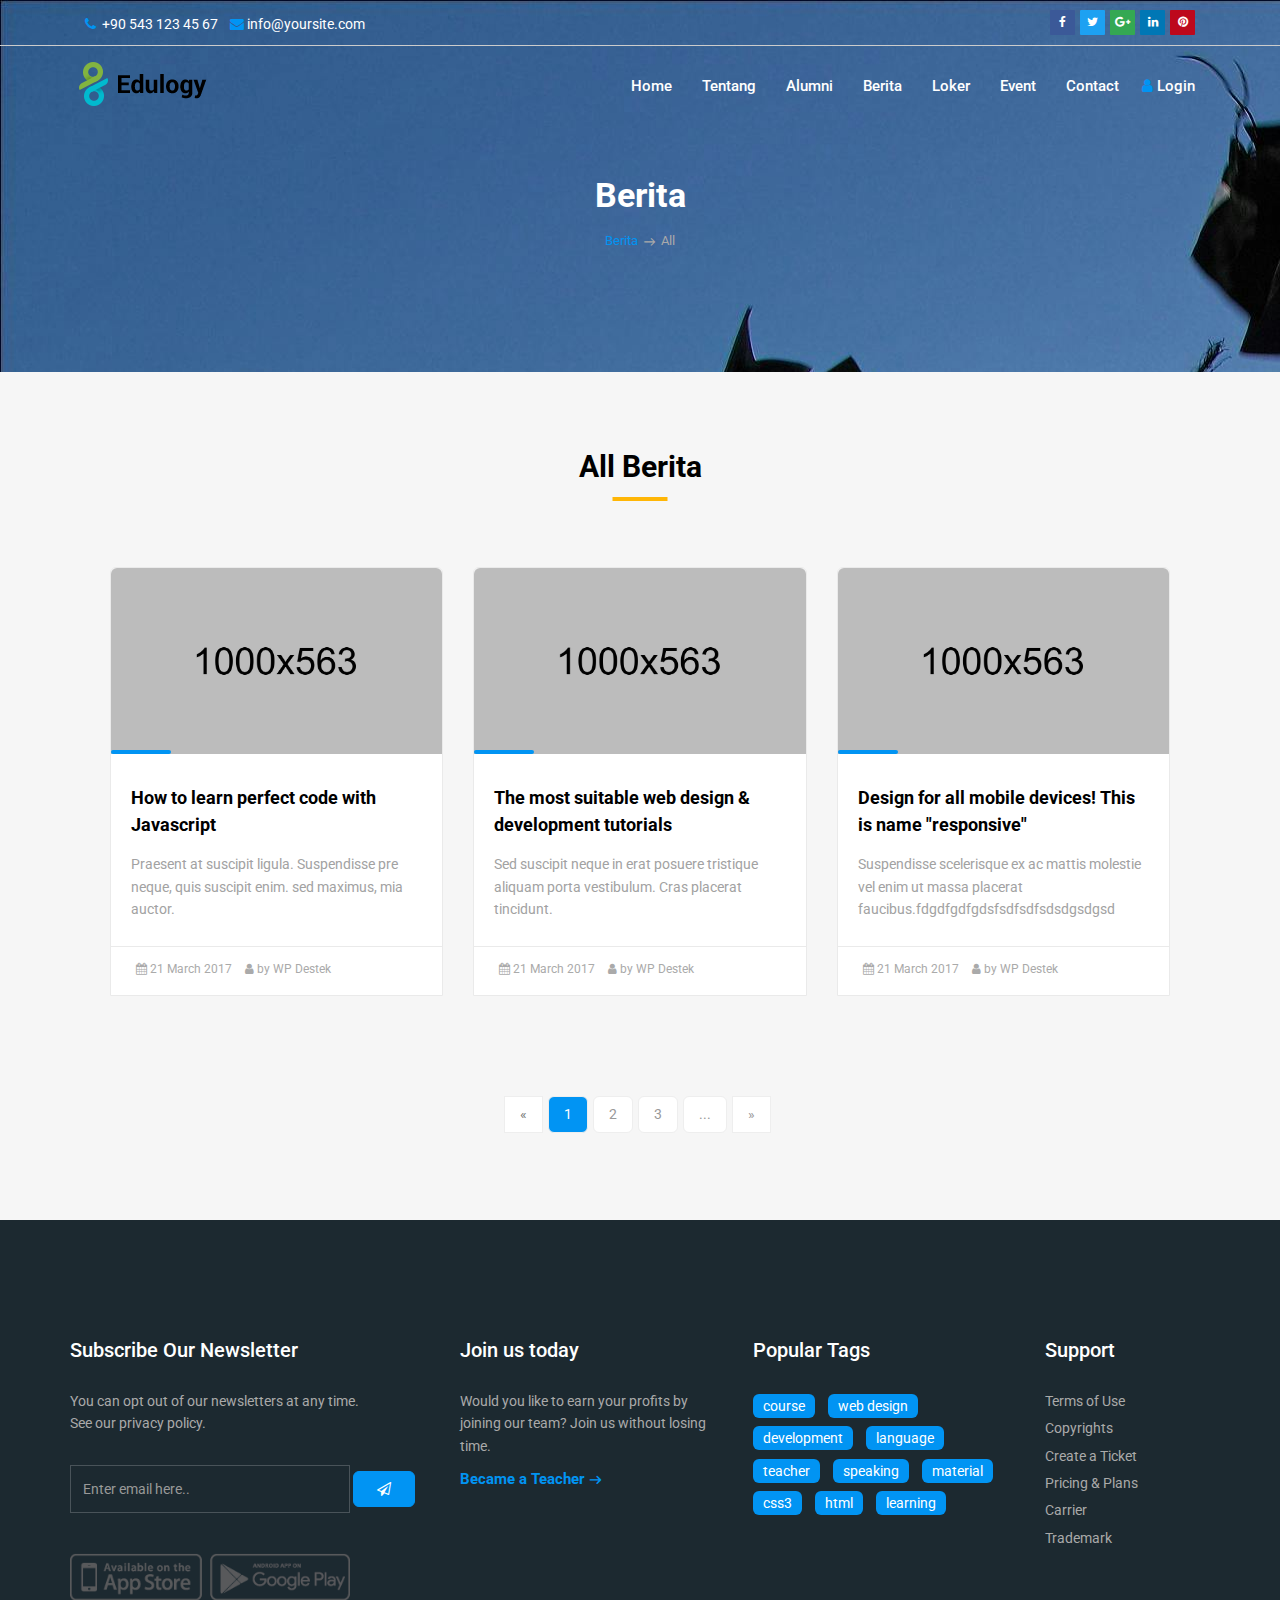
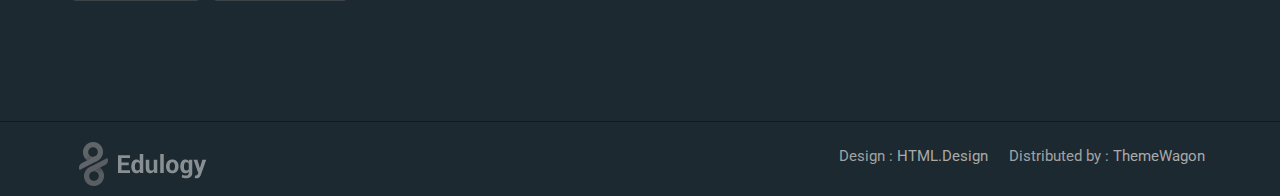
<file: berita.html>
<!doctype html>
<!--[if IE 9]> <html class="no-js ie9 fixed-layout" lang="en"> <![endif]-->
<!--[if gt IE 9]><!-->
<html class="no-js " lang="en"> <!--<![endif]-->

<head>

    <!-- Basic -->
    <meta charset="utf-8">
    <meta http-equiv="X-UA-Compatible" content="IE=edge">

    <!-- Mobile Meta -->
    <meta name="viewport" content="width=device-width, minimum-scale=1.0, maximum-scale=1.0, user-scalable=no">

    <!-- Site Meta -->
    <title>Edulogy</title>
    <meta name="keywords" content="">
    <meta name="description" content="">
    <meta name="author" content="">

    <!-- Site Icons -->
    <link rel="shortcut icon" href="images/favicon.ico" type="image/x-icon" />
    <link rel="apple-touch-icon" href="images/apple-touch-icon.png">

    <!-- Google Fonts -->
    <link href="https://fonts.googleapis.com/css?family=Roboto:300,400,400i,500,700,900" rel="stylesheet">
    <link href="https://fonts.googleapis.com/css?family=Droid+Serif:400,400i,700,700i" rel="stylesheet">

    <!-- Custom & Default Styles -->
    <link rel="stylesheet" href="css/bootstrap.min.css">
    <link rel="stylesheet" href="css/font-awesome.min.css">
    <link rel="stylesheet" href="css/carousel.css">
    <link rel="stylesheet" href="css/animate.css">
    <link rel="stylesheet" href="style.css">

    <!--[if lt IE 9]>
        <script src="js/vendor/html5shiv.min.js"></script>
        <script src="js/vendor/respond.min.js"></script>
    <![endif]-->

</head>

<body>

    <!-- LOADER -->
    <div id="preloader">
        <img class="preloader" src="images/loader.gif" alt="">
    </div><!-- end loader -->
    <!-- END LOADER -->

    <div id="wrapper">
        <!-- BEGIN # MODAL LOGIN -->
        <div class="modal fade" id="login-modal" tabindex="-1" role="dialog" aria-hidden="true" style="display: none;">
            <div class="modal-dialog">
                <div class="modal-content">
                    <!-- Begin # DIV Form -->
                    <div id="div-forms">
                        <form id="login-form">
                            <button type="button" class="close" data-dismiss="modal" aria-label="Close">
                                <span class="flaticon-add" aria-hidden="true"></span>
                            </button>
                            <div class="modal-body">
                                <input class="form-control" type="text" placeholder="What you are looking for?"
                                    required>
                            </div>
                        </form><!-- End # Login Form -->
                    </div><!-- End # DIV Form -->
                </div>
            </div>
        </div>
        <!-- END # MODAL LOGIN -->

        <header class="header header-normal">
            <div class="topbar clearfix">
                <div class="container">
                    <div class="row-fluid">
                        <div class="col-md-6 col-sm-6 text-left">
                            <p style="color: #fff;">
                                <strong><i class="fa fa-phone"></i></strong> +90 543 123 45 67 &nbsp;&nbsp;
                                <strong><i class="fa fa-envelope"></i></strong>info@yoursite.com
                            </p>
                        </div><!-- end left -->
                        <div class="col-md-6 col-sm-6 hidden-xs text-right">
                            <div class="social">
                                <a class="facebook" href="#" data-tooltip="tooltip" data-placement="bottom"
                                    title="Facebook"><i class="fa fa-facebook"></i></a>
                                <a class="twitter" href="#" data-tooltip="tooltip" data-placement="bottom"
                                    title="Twitter"><i class="fa fa-twitter"></i></a>
                                <a class="google" href="#" data-tooltip="tooltip" data-placement="bottom"
                                    title="Google Plus"><i class="fa fa-google-plus"></i></a>
                                <a class="linkedin" href="#" data-tooltip="tooltip" data-placement="bottom"
                                    title="Linkedin"><i class="fa fa-linkedin"></i></a>
                                <a class="pinterest" href="#" data-tooltip="tooltip" data-placement="bottom"
                                    title="Pinterest"><i class="fa fa-pinterest"></i></a>
                            </div><!-- end social -->
                        </div><!-- end left -->
                    </div><!-- end row -->
                </div><!-- end container -->
            </div><!-- end topbar -->

            <div class="container">
                <nav class="navbar navbar-default yamm">
                    <div class="navbar-header">
                        <button type="button" class="navbar-toggle collapsed" data-toggle="collapse"
                            data-target="#navbar" aria-expanded="false" aria-controls="navbar">
                            <span class="sr-only">Toggle navigation</span>
                            <span class="icon-bar"></span>
                            <span class="icon-bar"></span>
                            <span class="icon-bar"></span>
                        </button>
                        <div class="logo-normal">
                            <a class="navbar-brand" href="index.html"><img src="images/logo-dark.png" alt=""></a>
                        </div>
                    </div>

                    <div id="navbar" class="navbar-collapse collapse">
                        <ul class="nav navbar-nav navbar-right">
                            <li><a href="index.html">Home</a></li>
                            <li><a href="tentang.html">Tentang</a></li>
                            <li><a href="alumni.html">Alumni</a></li>
                            <li><a href="berita.html">Berita</a></li>
                            <li><a href="loker.html">Loker</a></li>
                            <li><a href="events.html">Event</a></li>
                            <li><a href="contact.html">Contact</a></li>
                            <li class="iconitem"><a class="shopicon" href="login.html"><i class="fa fa-user"></i>
                                    Login</a></li>
                        </ul>
                    </div>
                </nav><!-- end navbar -->
            </div><!-- end container -->
        </header>

        <section class="section db p120">
            <div class="container" style="padding-top: 90px;">
                <div class="row">
                    <div class="col-md-12">
                        <div class="tagline-message page-title text-center">
                            <h3>Berita</h3>
                            <ul class="breadcrumb">
                                <li><a href="javascript:void(0)">Berita</a></li>
                                <li class="active">All</li>
                            </ul>
                        </div>
                    </div><!-- end col -->
                </div><!-- end row -->
            </div><!-- end container -->
        </section><!-- end section -->

        <section class="section gb">
            <div class="container">
                <div class="section-title text-center">
                    <h3>All Berita</h3>
                </div><!-- end title -->

                <div class="row" style="padding: 40px;">
                    <div class="col-lg-4 col-md-12">
                        <div class="blog-box">
                            <div class="image-wrap entry">
                                <img src="upload/blog_01.jpeg" alt="" class="img-responsive">
                                <div class="magnifier">
                                    <a href="detail-berita.html" title=""><i class="flaticon-add"></i></a>
                                </div>
                            </div><!-- end image-wrap -->

                            <div class="blog-desc">
                                <h4><a href="detail-berita.html">How to learn perfect code with Javascript</a></h4>
                                <p>Praesent at suscipit ligula. Suspendisse pre neque, quis suscipit enim. sed maximus,
                                    mia auctor.</p>
                            </div><!-- end blog-desc -->

                            <div class="post-meta">
                                <ul class="list-inline">
                                    <li><i class="fa fa-calendar"></i> 21 March 2017</li>
                                    <li><i class="fa fa-user"></i> by WP Destek</li>
                                </ul>
                            </div><!-- end post-meta -->
                        </div><!-- end blog -->
                    </div><!-- end col -->

                    <div class="col-lg-4 col-md-12">
                        <div class="blog-box">
                            <div class="image-wrap entry">
                                <img src="upload/blog_02.jpeg" alt="" class="img-responsive">
                                <div class="magnifier">
                                    <a href="detail-berita.html" title=""><i class="flaticon-add"></i></a>
                                </div>
                            </div><!-- end image-wrap -->

                            <div class="blog-desc">
                                <h4><a href="detail-berita.html">The most suitable web design & development
                                        tutorials</a>
                                </h4>
                                <p>Sed suscipit neque in erat posuere tristique aliquam porta vestibulum. Cras placerat
                                    tincidunt. </p>
                            </div><!-- end blog-desc -->

                            <div class="post-meta">
                                <ul class="list-inline">
                                    <li><i class="fa fa-calendar"></i> 21 March 2017</li>
                                    <li><i class="fa fa-user"></i> by WP Destek</li>
                                </ul>
                            </div><!-- end post-meta -->
                        </div><!-- end blog -->
                    </div><!-- end col -->

                    <div class="col-lg-4 col-md-12">
                        <div class="blog-box">
                            <div class="image-wrap entry">
                                <img src="upload/blog_03.jpeg" alt="" class="img-responsive">
                                <div class="magnifier">
                                    <a href="detail-berita.html" title=""><i class="flaticon-add"></i></a>
                                </div>
                            </div><!-- end image-wrap -->

                            <div class="blog-desc">
                                <h4><a href="detail-berita.html">Design for all mobile devices! This is name
                                        "responsive"</a></h4>
                                <p>Suspendisse scelerisque ex ac mattis molestie vel enim ut massa placerat
                                    faucibus.fdgdfgdfgdsfsdfsdfsdsdgsdgsd
                                </p>
                            </div><!-- end blog-desc -->

                            <div class="post-meta">
                                <ul class="list-inline">
                                    <li><i class="fa fa-calendar"></i> 21 March 2017</li>
                                    <li><i class="fa fa-user"></i> by WP Destek</li>
                                </ul>
                            </div><!-- end post-meta -->
                        </div><!-- end blog -->
                    </div><!-- end col -->
                </div><!-- end row -->

                <hr class="invis">

                <div class="row">
                    <div class="col-md-12 text-center">
                        <ul class="pagination ">
                            <li class="disabled"><a href="javascript:void(0)">&laquo;</a></li>
                            <li class="active"><a href="javascript:void(0)">1</a></li>
                            <li><a href="javascript:void(0)">2</a></li>
                            <li><a href="javascript:void(0)">3</a></li>
                            <li><a href="javascript:void(0)">...</a></li>
                            <li><a href="javascript:void(0)">&raquo;</a></li>
                        </ul>
                    </div><!-- end col -->
                </div><!-- end row -->
            </div><!-- end container -->
        </section>

        <footer class="section footer noover">
            <div class="container">
                <div class="row">
                    <div class="col-lg-4 col-md-4">
                        <div class="widget clearfix">
                            <h3 class="widget-title">Subscribe Our Newsletter</h3>
                            <div class="newsletter-widget">
                                <p>You can opt out of our newsletters at any time.<br> See our <a href="#">privacy
                                        policy</a>.</p>
                                <form class="form-inline" role="search">
                                    <div class="form-1">
                                        <input type="text" class="form-control" placeholder="Enter email here..">
                                        <button type="submit" class="btn btn-primary"><i
                                                class="fa fa-paper-plane-o"></i></button>
                                    </div>
                                </form>
                                <img src="images/payments.png" alt="" class="img-responsive">
                            </div><!-- end newsletter -->
                        </div><!-- end widget -->
                    </div><!-- end col -->

                    <div class="col-lg-3 col-md-3">
                        <div class="widget clearfix">
                            <h3 class="widget-title">Join us today</h3>
                            <p>Would you like to earn your profits by joining our team? Join us without losing time.</p>
                            <a href="#" class="readmore">Became a Teacher</a>
                        </div><!-- end widget -->
                    </div><!-- end col -->

                    <div class="col-lg-3 col-md-3">
                        <div class="widget clearfix">
                            <h3 class="widget-title">Popular Tags</h3>
                            <div class="tags-widget">
                                <ul class="list-inline">
                                    <li><a href="#">course</a></li>
                                    <li><a href="#">web design</a></li>
                                    <li><a href="#">development</a></li>
                                    <li><a href="#">language</a></li>
                                    <li><a href="#">teacher</a></li>
                                    <li><a href="#">speaking</a></li>
                                    <li><a href="#">material</a></li>
                                    <li><a href="#">css3</a></li>
                                    <li><a href="#">html</a></li>
                                    <li><a href="#">learning</a></li>
                                </ul>
                            </div><!-- end list-widget -->
                        </div><!-- end widget -->
                    </div><!-- end col -->

                    <div class="col-lg-2 col-md-2">
                        <div class="widget clearfix">
                            <h3 class="widget-title">Support</h3>
                            <div class="list-widget">
                                <ul>
                                    <li><a href="#">Terms of Use</a></li>
                                    <li><a href="#">Copyrights</a></li>
                                    <li><a href="#">Create a Ticket</a></li>
                                    <li><a href="#">Pricing & Plans</a></li>
                                    <li><a href="#">Carrier</a></li>
                                    <li><a href="#">Trademark</a></li>
                                </ul>
                            </div><!-- end list-widget -->
                        </div><!-- end widget -->
                    </div><!-- end col -->
                </div><!-- end row -->
            </div><!-- end container -->
        </footer><!-- end footer -->

        <div class="copyrights">
            <div class="container">
                <div class="clearfix">
                    <div class="pull-left">
                        <div class="cop-logo">
                            <a href="#"><img src="images/logo.png" alt=""></a>
                        </div>
                    </div>

                    <div class="pull-right">
                        <div class="footer-links">
                            <ul class="list-inline">
                                <li>Design : <a href="https://html.design">HTML.Design</a></li>
                                <li>Distributed by : <a href="https://themewagon.com/" target="_blank">ThemeWagon</a>
                                </li>
                            </ul>
                        </div>
                    </div>
                </div>
            </div><!-- end container -->
        </div><!-- end copy -->
    </div><!-- end wrapper -->

    <!-- jQuery Files -->
    <script src="js/jquery.min.js"></script>
    <script src="js/bootstrap.min.js"></script>
    <script src="js/animate.js"></script>
    <script src="js/custom.js"></script>

</body>

</html>
</file>
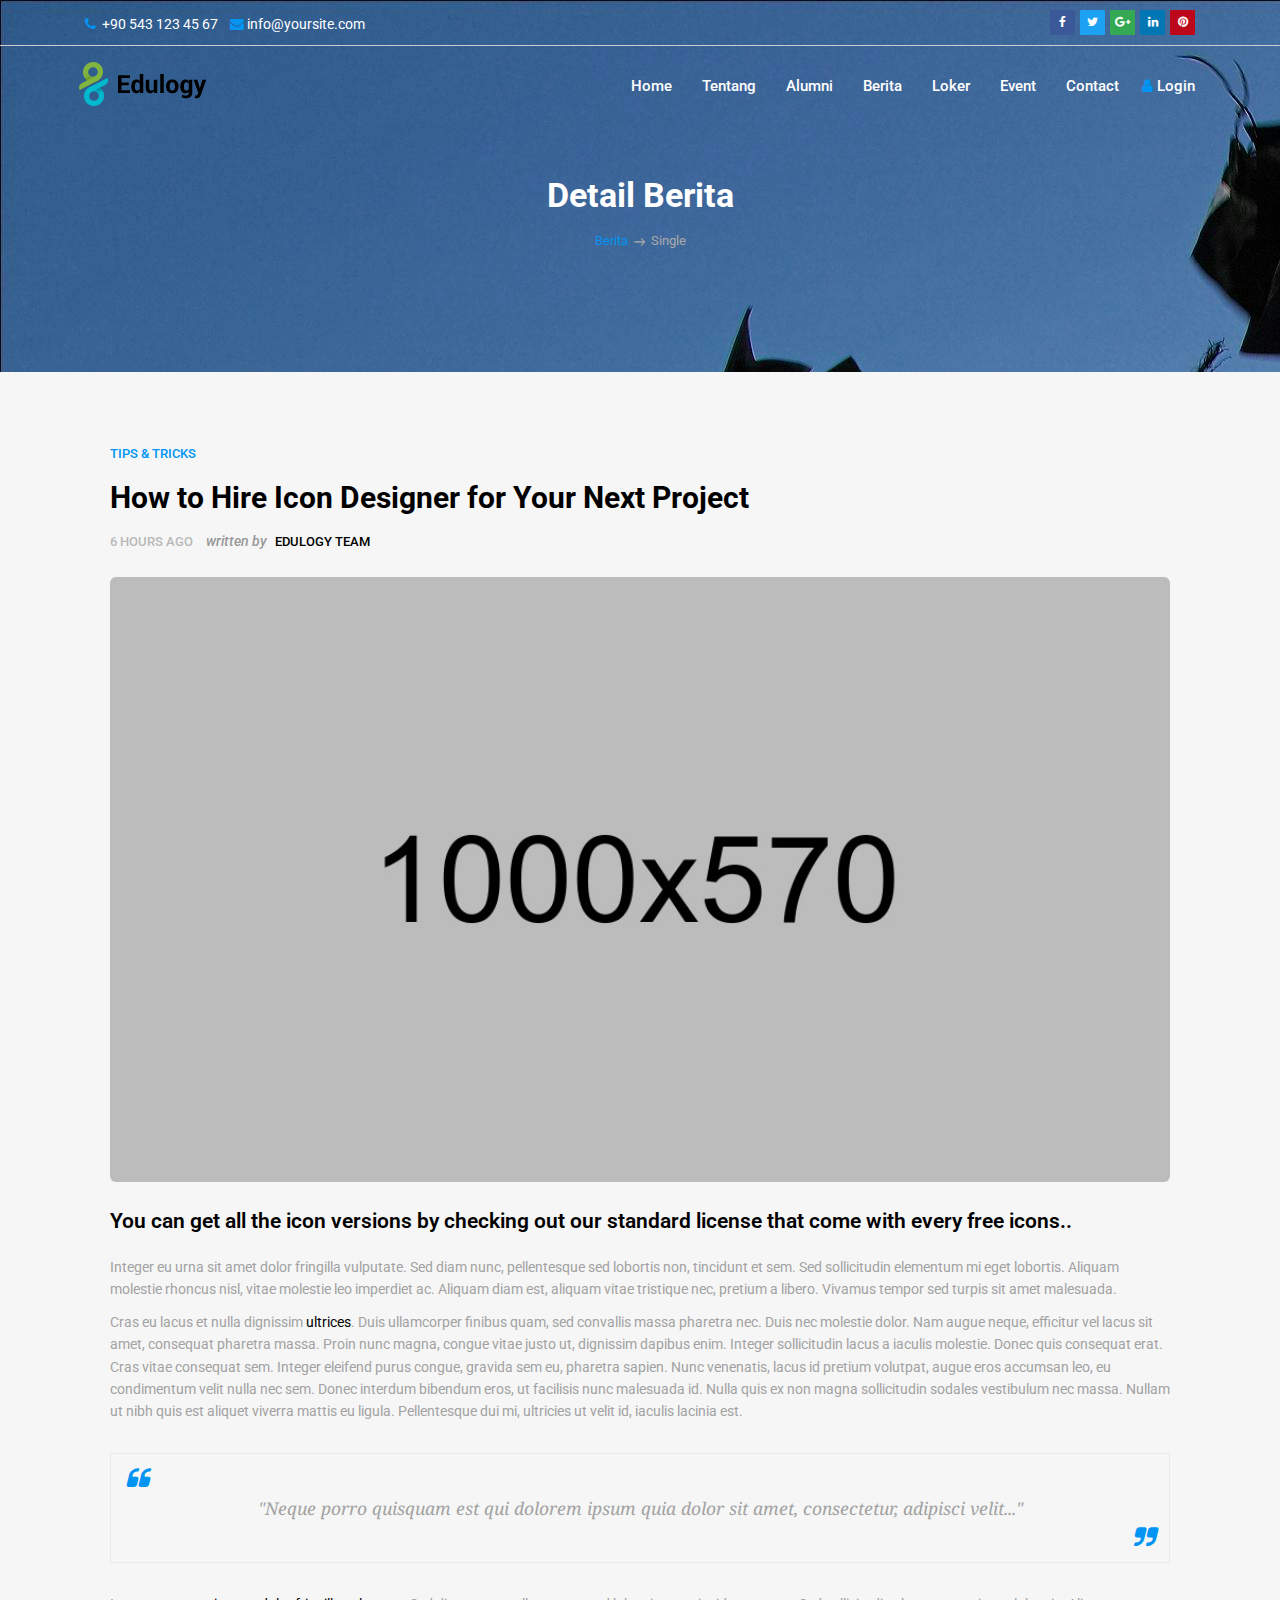
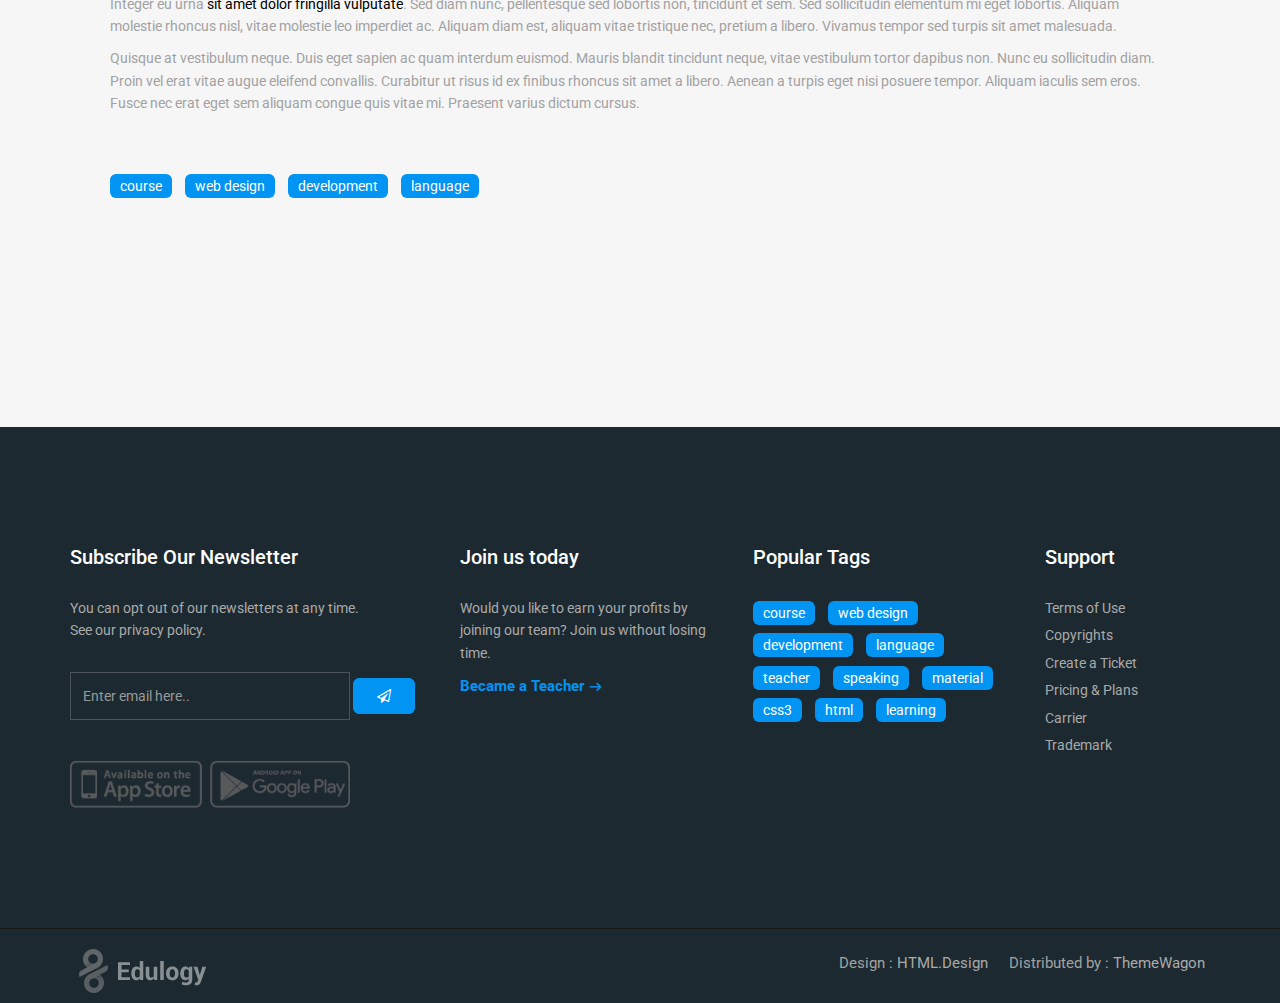
<file: detail-berita.html>
<!doctype html>
<!--[if IE 9]> <html class="no-js ie9 fixed-layout" lang="en"> <![endif]-->
<!--[if gt IE 9]><!-->
<html class="no-js " lang="en"> <!--<![endif]-->

<head>

    <!-- Basic -->
    <meta charset="utf-8">
    <meta http-equiv="X-UA-Compatible" content="IE=edge">

    <!-- Mobile Meta -->
    <meta name="viewport" content="width=device-width, minimum-scale=1.0, maximum-scale=1.0, user-scalable=no">

    <!-- Site Meta -->
    <title>Edulogy</title>
    <meta name="keywords" content="">
    <meta name="description" content="">
    <meta name="author" content="">

    <!-- Site Icons -->
    <link rel="shortcut icon" href="images/favicon.ico" type="image/x-icon" />
    <link rel="apple-touch-icon" href="images/apple-touch-icon.png">

    <!-- Google Fonts -->
    <link href="https://fonts.googleapis.com/css?family=Roboto:300,400,400i,500,700,900" rel="stylesheet">
    <link href="https://fonts.googleapis.com/css?family=Droid+Serif:400,400i,700,700i" rel="stylesheet">

    <!-- Custom & Default Styles -->
    <link rel="stylesheet" href="css/bootstrap.min.css">
    <link rel="stylesheet" href="css/font-awesome.min.css">
    <link rel="stylesheet" href="css/carousel.css">
    <link rel="stylesheet" href="css/animate.css">
    <link rel="stylesheet" href="style.css">

    <!--[if lt IE 9]>
        <script src="js/vendor/html5shiv.min.js"></script>
        <script src="js/vendor/respond.min.js"></script>
    <![endif]-->

</head>

<body>

    <!-- LOADER -->
    <div id="preloader">
        <img class="preloader" src="images/loader.gif" alt="">
    </div><!-- end loader -->
    <!-- END LOADER -->

    <div id="wrapper">
        <!-- BEGIN # MODAL LOGIN -->
        <div class="modal fade" id="login-modal" tabindex="-1" role="dialog" aria-hidden="true" style="display: none;">
            <div class="modal-dialog">
                <div class="modal-content">
                    <!-- Begin # DIV Form -->
                    <div id="div-forms">
                        <form id="login-form">
                            <button type="button" class="close" data-dismiss="modal" aria-label="Close">
                                <span class="flaticon-add" aria-hidden="true"></span>
                            </button>
                            <div class="modal-body">
                                <input class="form-control" type="text" placeholder="What you are looking for?"
                                    required>
                            </div>
                        </form><!-- End # Login Form -->
                    </div><!-- End # DIV Form -->
                </div>
            </div>
        </div>
        <!-- END # MODAL LOGIN -->

        <header class="header header-normal">
            <div class="topbar clearfix">
                <div class="container">
                    <div class="row-fluid">
                        <div class="col-md-6 col-sm-6 text-left">
                            <p style="color: #fff;">
                                <strong><i class="fa fa-phone"></i></strong> +90 543 123 45 67 &nbsp;&nbsp;
                                <strong><i class="fa fa-envelope"></i></strong>info@yoursite.com
                            </p>
                        </div><!-- end left -->
                        <div class="col-md-6 col-sm-6 hidden-xs text-right">
                            <div class="social">
                                <a class="facebook" href="#" data-tooltip="tooltip" data-placement="bottom"
                                    title="Facebook"><i class="fa fa-facebook"></i></a>
                                <a class="twitter" href="#" data-tooltip="tooltip" data-placement="bottom"
                                    title="Twitter"><i class="fa fa-twitter"></i></a>
                                <a class="google" href="#" data-tooltip="tooltip" data-placement="bottom"
                                    title="Google Plus"><i class="fa fa-google-plus"></i></a>
                                <a class="linkedin" href="#" data-tooltip="tooltip" data-placement="bottom"
                                    title="Linkedin"><i class="fa fa-linkedin"></i></a>
                                <a class="pinterest" href="#" data-tooltip="tooltip" data-placement="bottom"
                                    title="Pinterest"><i class="fa fa-pinterest"></i></a>
                            </div><!-- end social -->
                        </div><!-- end left -->
                    </div><!-- end row -->
                </div><!-- end container -->
            </div><!-- end topbar -->

            <div class="container">
                <nav class="navbar navbar-default yamm">
                    <div class="navbar-header">
                        <button type="button" class="navbar-toggle collapsed" data-toggle="collapse"
                            data-target="#navbar" aria-expanded="false" aria-controls="navbar">
                            <span class="sr-only">Toggle navigation</span>
                            <span class="icon-bar"></span>
                            <span class="icon-bar"></span>
                            <span class="icon-bar"></span>
                        </button>
                        <div class="logo-normal">
                            <a class="navbar-brand" href="index.html"><img src="images/logo-dark.png" alt=""></a>
                        </div>
                    </div>

                    <div id="navbar" class="navbar-collapse collapse">
                        <ul class="nav navbar-nav navbar-right">
                            <li><a href="index.html">Home</a></li>
                            <li><a href="tentang.html">Tentang</a></li>
                            <li><a href="alumni.html">Alumni</a></li>
                            <li><a href="berita.html">Berita</a></li>
                            <li><a href="loker.html">Loker</a></li>
                            <li><a href="events.html">Event</a></li>
                            <li><a href="contact.html">Contact</a></li>
                            <li class="iconitem"><a class="shopicon" href="login.html"><i class="fa fa-user"></i>
                                    Login</a></li>
                        </ul>
                    </div>
                </nav><!-- end navbar -->
            </div><!-- end container -->
        </header>

        <section class="section db p120">
            <div class="container" style="padding-top: 90px;">
                <div class="row">
                    <div class="col-md-12">
                        <div class="tagline-message page-title text-center">
                            <h3>Detail Berita</h3>
                            <ul class="breadcrumb">
                                <li><a href="javascript:void(0)">Berita</a></li>
                                <li class="active">Single</li>
                            </ul>
                        </div>
                    </div><!-- end col -->
                </div><!-- end row -->
            </div><!-- end container -->
        </section><!-- end section -->

        <section class="section gb nopadtop">
            <div class="container" style="padding-top: 50px;">
                <div class="boxed">
                    <div class="row">
                        <div class="col-md-12">
                            <div class="content blog-list">
                                <div class="blog-wrapper clearfix">
                                    <div class="blog-meta">
                                        <small><a href="#">Tips & Tricks</a></small>
                                        <h3>How to Hire Icon Designer for Your Next Project</h3>
                                        <ul class="list-inline">
                                            <li>6 hours ago</li>
                                            <li><span>written by</span> <a href="#">Edulogy Team</a></li>
                                        </ul>
                                    </div><!-- end blog-meta -->

                                    <div class="blog-media">
                                        <img src="upload/blog_01.jpg" alt="" class="img-responsive img-rounded">
                                    </div><!-- end media -->

                                    <div class="blog-desc-big">
                                        <p class="lead">You can get all the icon versions by checking out our standard
                                            license that come with every free icons..</p>
                                        <p>Integer eu urna sit amet dolor fringilla vulputate. Sed diam nunc,
                                            pellentesque sed lobortis non, tincidunt et sem. Sed sollicitudin elementum
                                            mi eget lobortis. Aliquam molestie rhoncus nisl, vitae molestie leo
                                            imperdiet ac. Aliquam diam est, aliquam vitae tristique nec, pretium a
                                            libero. Vivamus tempor sed turpis sit amet malesuada.</p>

                                        <p> Cras eu lacus et nulla dignissim <a href="#">ultrices</a>. Duis ullamcorper
                                            finibus quam, sed convallis massa pharetra nec. Duis nec molestie dolor. Nam
                                            augue neque, efficitur vel lacus sit amet, consequat pharetra massa. Proin
                                            nunc magna, congue vitae justo ut, dignissim dapibus enim. Integer
                                            sollicitudin lacus a iaculis molestie. Donec quis consequat erat. Cras vitae
                                            consequat sem. Integer eleifend purus congue, gravida sem eu, pharetra
                                            sapien. Nunc venenatis, lacus id pretium volutpat, augue eros accumsan leo,
                                            eu condimentum velit nulla nec sem. Donec interdum bibendum eros, ut
                                            facilisis nunc malesuada id. Nulla quis ex non magna sollicitudin sodales
                                            vestibulum nec massa. Nullam ut nibh quis est aliquet viverra mattis eu
                                            ligula. Pellentesque dui mi, ultricies ut velit id, iaculis lacinia est.
                                        </p>

                                        <blockquote class="text-center">
                                            "Neque porro quisquam est qui dolorem ipsum quia dolor sit amet,
                                            consectetur, adipisci velit..."
                                        </blockquote>

                                        <p>Integer eu urna <a href="#">sit amet dolor fringilla vulputate</a>. Sed diam
                                            nunc, pellentesque sed lobortis non, tincidunt et sem. Sed sollicitudin
                                            elementum mi eget lobortis. Aliquam molestie rhoncus nisl, vitae molestie
                                            leo imperdiet ac. Aliquam diam est, aliquam vitae tristique nec, pretium a
                                            libero. Vivamus tempor sed turpis sit amet malesuada.</p>

                                        <p> Quisque at vestibulum neque. Duis eget sapien ac quam interdum euismod.
                                            Mauris blandit tincidunt neque, vitae vestibulum tortor dapibus non. Nunc eu
                                            sollicitudin diam. Proin vel erat vitae augue eleifend convallis. Curabitur
                                            ut risus id ex finibus rhoncus sit amet a libero. Aenean a turpis eget nisi
                                            posuere tempor. Aliquam iaculis sem eros. Fusce nec erat eget sem aliquam
                                            congue quis vitae mi. Praesent varius dictum cursus. </p>

                                        <hr class="invis">

                                        <div class="tags-widget">
                                            <ul class="list-inline">
                                                <li><a href="#">course</a></li>
                                                <li><a href="#">web design</a></li>
                                                <li><a href="#">development</a></li>
                                                <li><a href="#">language</a></li>
                                            </ul>
                                        </div><!-- end list-widget -->
                                    </div><!-- end desc -->
                                </div><!-- end blog -->
                            </div><!-- end content -->
                        </div><!-- end col -->
                    </div><!-- end row -->
                </div><!-- end boxed -->
            </div><!-- end container -->
        </section>

        <footer class="section footer noover">
            <div class="container">
                <div class="row">
                    <div class="col-lg-4 col-md-4">
                        <div class="widget clearfix">
                            <h3 class="widget-title">Subscribe Our Newsletter</h3>
                            <div class="newsletter-widget">
                                <p>You can opt out of our newsletters at any time.<br> See our <a href="#">privacy
                                        policy</a>.</p>
                                <form class="form-inline" role="search">
                                    <div class="form-1">
                                        <input type="text" class="form-control" placeholder="Enter email here..">
                                        <button type="submit" class="btn btn-primary"><i
                                                class="fa fa-paper-plane-o"></i></button>
                                    </div>
                                </form>
                                <img src="images/payments.png" alt="" class="img-responsive">
                            </div><!-- end newsletter -->
                        </div><!-- end widget -->
                    </div><!-- end col -->

                    <div class="col-lg-3 col-md-3">
                        <div class="widget clearfix">
                            <h3 class="widget-title">Join us today</h3>
                            <p>Would you like to earn your profits by joining our team? Join us without losing time.</p>
                            <a href="#" class="readmore">Became a Teacher</a>
                        </div><!-- end widget -->
                    </div><!-- end col -->

                    <div class="col-lg-3 col-md-3">
                        <div class="widget clearfix">
                            <h3 class="widget-title">Popular Tags</h3>
                            <div class="tags-widget">
                                <ul class="list-inline">
                                    <li><a href="#">course</a></li>
                                    <li><a href="#">web design</a></li>
                                    <li><a href="#">development</a></li>
                                    <li><a href="#">language</a></li>
                                    <li><a href="#">teacher</a></li>
                                    <li><a href="#">speaking</a></li>
                                    <li><a href="#">material</a></li>
                                    <li><a href="#">css3</a></li>
                                    <li><a href="#">html</a></li>
                                    <li><a href="#">learning</a></li>
                                </ul>
                            </div><!-- end list-widget -->
                        </div><!-- end widget -->
                    </div><!-- end col -->

                    <div class="col-lg-2 col-md-2">
                        <div class="widget clearfix">
                            <h3 class="widget-title">Support</h3>
                            <div class="list-widget">
                                <ul>
                                    <li><a href="#">Terms of Use</a></li>
                                    <li><a href="#">Copyrights</a></li>
                                    <li><a href="#">Create a Ticket</a></li>
                                    <li><a href="#">Pricing & Plans</a></li>
                                    <li><a href="#">Carrier</a></li>
                                    <li><a href="#">Trademark</a></li>
                                </ul>
                            </div><!-- end list-widget -->
                        </div><!-- end widget -->
                    </div><!-- end col -->
                </div><!-- end row -->
            </div><!-- end container -->
        </footer><!-- end footer -->

        <div class="copyrights">
            <div class="container">
                <div class="clearfix">
                    <div class="pull-left">
                        <div class="cop-logo">
                            <a href="#"><img src="images/logo.png" alt=""></a>
                        </div>
                    </div>

                    <div class="pull-right">
                        <div class="footer-links">
                            <ul class="list-inline">
                                <li>Design : <a href="https://html.design">HTML.Design</a></li>
                                <li>Distributed by : <a href="https://themewagon.com/" target="_blank">ThemeWagon</a>
                                </li>
                            </ul>
                        </div>
                    </div>
                </div>
            </div><!-- end container -->
        </div><!-- end copy -->
    </div><!-- end wrapper -->

    <!-- jQuery Files -->
    <script src="js/jquery.min.js"></script>
    <script src="js/bootstrap.min.js"></script>
    <script src="js/animate.js"></script>
    <script src="js/custom.js"></script>

</body>

</html>
</file>
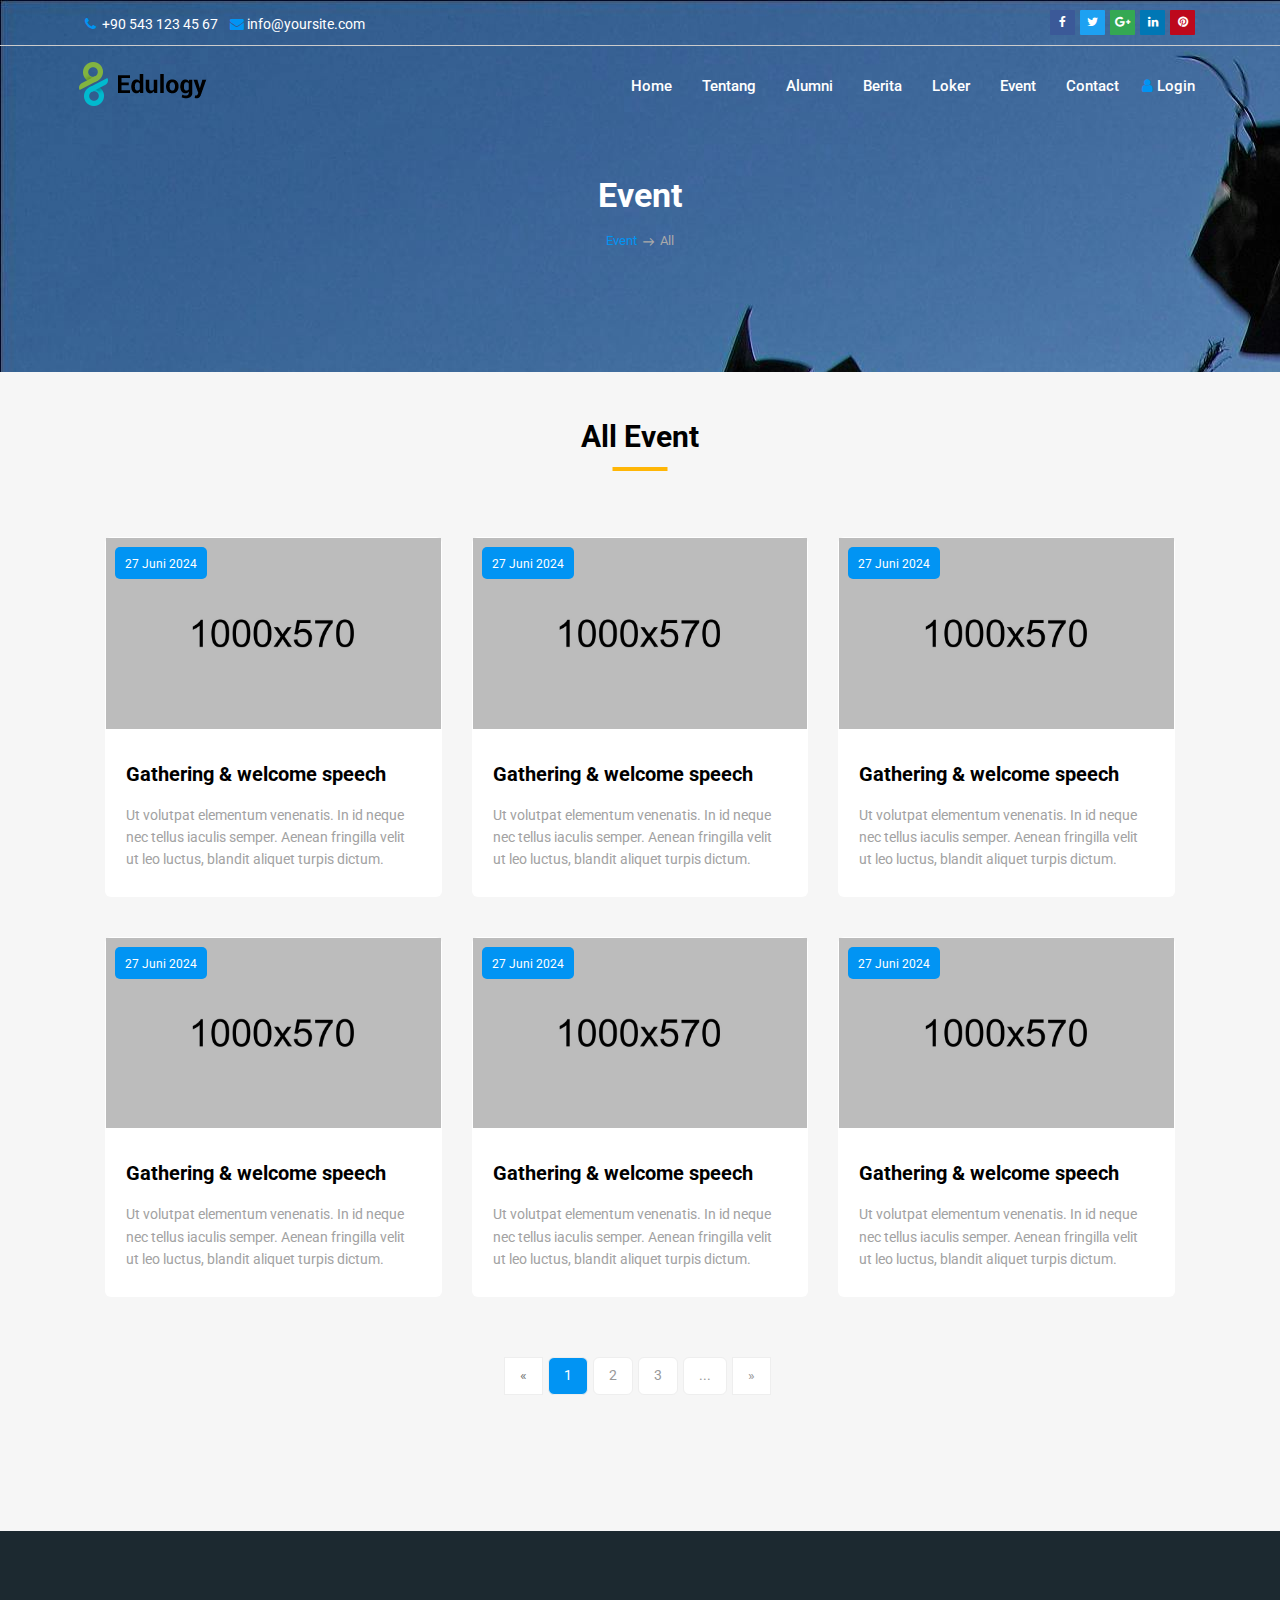
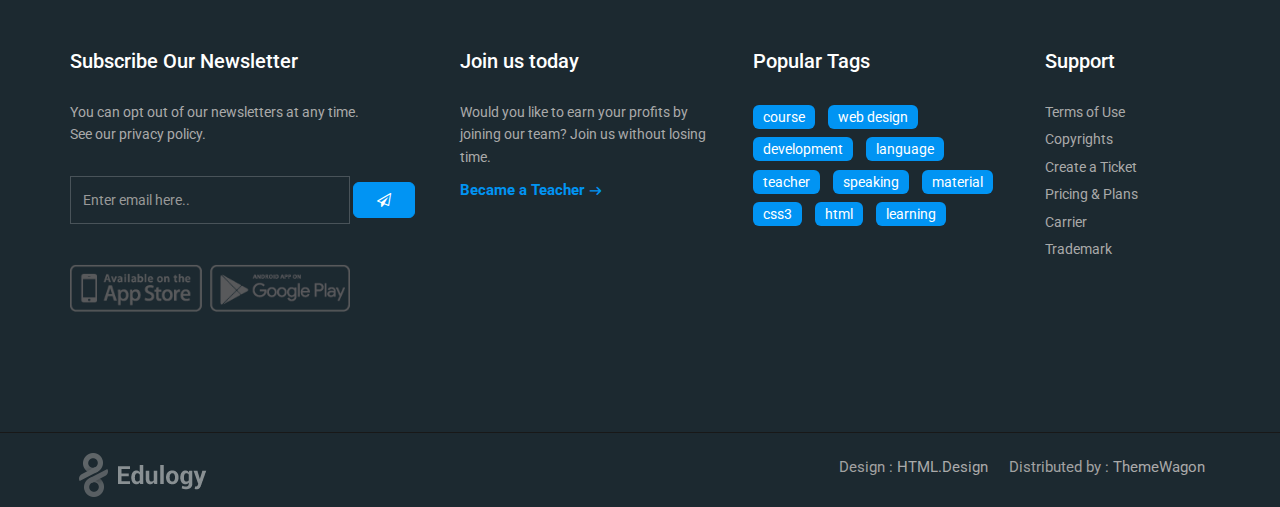
<file: events.html>
<!doctype html>
<!--[if IE 9]> <html class="no-js ie9 fixed-layout" lang="en"> <![endif]-->
<!--[if gt IE 9]><!-->
<html class="no-js " lang="en"> <!--<![endif]-->

<head>

    <!-- Basic -->
    <meta charset="utf-8">
    <meta http-equiv="X-UA-Compatible" content="IE=edge">

    <!-- Mobile Meta -->
    <meta name="viewport" content="width=device-width, minimum-scale=1.0, maximum-scale=1.0, user-scalable=no">

    <!-- Site Meta -->
    <title>Edulogy</title>
    <meta name="keywords" content="">
    <meta name="description" content="">
    <meta name="author" content="">

    <!-- Site Icons -->
    <link rel="shortcut icon" href="images/favicon.ico" type="image/x-icon" />
    <link rel="apple-touch-icon" href="images/apple-touch-icon.png">

    <!-- Google Fonts -->
    <link href="https://fonts.googleapis.com/css?family=Roboto:300,400,400i,500,700,900" rel="stylesheet">
    <link href="https://fonts.googleapis.com/css?family=Droid+Serif:400,400i,700,700i" rel="stylesheet">

    <!-- Custom & Default Styles -->
    <link rel="stylesheet" href="css/bootstrap.min.css">
    <link rel="stylesheet" href="css/font-awesome.min.css">
    <link rel="stylesheet" href="css/carousel.css">
    <link rel="stylesheet" href="css/animate.css">
    <link rel="stylesheet" href="style.css">

    <!--[if lt IE 9]>
        <script src="js/vendor/html5shiv.min.js"></script>
        <script src="js/vendor/respond.min.js"></script>
    <![endif]-->

</head>

<body>

    <!-- LOADER -->
    <div id="preloader">
        <img class="preloader" src="images/loader.gif" alt="">
    </div><!-- end loader -->
    <!-- END LOADER -->

    <div id="wrapper">
        <!-- BEGIN # MODAL LOGIN -->
        <div class="modal fade" id="login-modal" tabindex="-1" role="dialog" aria-hidden="true" style="display: none;">
            <div class="modal-dialog">
                <div class="modal-content">
                    <!-- Begin # DIV Form -->
                    <div id="div-forms">
                        <form id="login-form">
                            <button type="button" class="close" data-dismiss="modal" aria-label="Close">
                                <span class="flaticon-add" aria-hidden="true"></span>
                            </button>
                            <div class="modal-body">
                                <input class="form-control" type="text" placeholder="What you are looking for?"
                                    required>
                            </div>
                        </form><!-- End # Login Form -->
                    </div><!-- End # DIV Form -->
                </div>
            </div>
        </div>
        <!-- END # MODAL LOGIN -->

        <header class="header header-normal">
            <div class="topbar clearfix">
                <div class="container">
                    <div class="row-fluid">
                        <div class="col-md-6 col-sm-6 text-left">
                            <p style="color: #fff;">
                                <strong><i class="fa fa-phone"></i></strong> +90 543 123 45 67 &nbsp;&nbsp;
                                <strong><i class="fa fa-envelope"></i></strong>info@yoursite.com
                            </p>
                        </div><!-- end left -->
                        <div class="col-md-6 col-sm-6 hidden-xs text-right">
                            <div class="social">
                                <a class="facebook" href="#" data-tooltip="tooltip" data-placement="bottom"
                                    title="Facebook"><i class="fa fa-facebook"></i></a>
                                <a class="twitter" href="#" data-tooltip="tooltip" data-placement="bottom"
                                    title="Twitter"><i class="fa fa-twitter"></i></a>
                                <a class="google" href="#" data-tooltip="tooltip" data-placement="bottom"
                                    title="Google Plus"><i class="fa fa-google-plus"></i></a>
                                <a class="linkedin" href="#" data-tooltip="tooltip" data-placement="bottom"
                                    title="Linkedin"><i class="fa fa-linkedin"></i></a>
                                <a class="pinterest" href="#" data-tooltip="tooltip" data-placement="bottom"
                                    title="Pinterest"><i class="fa fa-pinterest"></i></a>
                            </div><!-- end social -->
                        </div><!-- end left -->
                    </div><!-- end row -->
                </div><!-- end container -->
            </div><!-- end topbar -->

            <div class="container">
                <nav class="navbar navbar-default yamm">
                    <div class="navbar-header">
                        <button type="button" class="navbar-toggle collapsed" data-toggle="collapse"
                            data-target="#navbar" aria-expanded="false" aria-controls="navbar">
                            <span class="sr-only">Toggle navigation</span>
                            <span class="icon-bar"></span>
                            <span class="icon-bar"></span>
                            <span class="icon-bar"></span>
                        </button>
                        <div class="logo-normal">
                            <a class="navbar-brand" href="index.html"><img src="images/logo-dark.png" alt=""></a>
                        </div>
                    </div>

                    <div id="navbar" class="navbar-collapse collapse">
                        <ul class="nav navbar-nav navbar-right">
                            <li><a href="index.html">Home</a></li>
                            <li><a href="tentang.html">Tentang</a></li>
                            <li><a href="alumni.html">Alumni</a></li>
                            <li><a href="berita.html">Berita</a></li>
                            <li><a href="loker.html">Loker</a></li>
                            <li><a href="events.html">Event</a></li>
                            <li><a href="contact.html">Contact</a></li>
                            <li class="iconitem"><a class="shopicon" href="login.html"><i class="fa fa-user"></i>
                                    Login</a></li>
                        </ul>
                    </div>
                </nav><!-- end navbar -->
            </div><!-- end container -->
        </header>
        <section class="section db p120">
            <div class="container" style="padding-top: 90px;">
                <div class="row">
                    <div class="col-md-12">
                        <div class="tagline-message page-title text-center">
                            <h3>Event</h3>
                            <ul class="breadcrumb">
                                <li><a href="javascript:void(0)">Event</a></li>
                                <li class="active">All</li>
                            </ul>
                        </div>
                    </div><!-- end col -->
                </div><!-- end row -->
            </div><!-- end container -->
        </section><!-- end section -->

        <section class="section gb nopadtop">
            <div class="container" style="padding: 50px;">
                <div class="section-title text-center">
                    <h3>All Event</h3>
                </div><!-- end title -->

                <div class="row event-boxes" style="padding-top: 100px;">
                    <div class="col-md-4">
                        <div class="box m30" style="position: relative;">
                            <img src="upload/blog_01.jpg" alt="" class="img-responsive">
                            <div class="event-date-top"
                                style="position: absolute; top: 10px; left: 10px; background-color: #0194f3; color: white; padding: 5px 10px; border-radius: 5px;">
                                <small>27 Juni 2024</small>
                            </div>
                            <div class="event-desc">
                                <h4>Gathering & welcome speech</h4>
                                <p>Ut volutpat elementum venenatis. In id neque nec tellus iaculis semper. Aenean
                                    fringilla velit ut leo luctus, blandit aliquet turpis dictum.</p>
                            </div>
                        </div>
                    </div><!-- end col -->
                    <div class="col-md-4">
                        <div class="box m30" style="position: relative;">
                            <img src="upload/blog_01.jpg" alt="" class="img-responsive">
                            <div class="event-date-top"
                                style="position: absolute; top: 10px; left: 10px; background-color: #0194f3; color: white; padding: 5px 10px; border-radius: 5px;">
                                <small>27 Juni 2024</small>
                            </div>
                            <div class="event-desc">
                                <h4>Gathering & welcome speech</h4>
                                <p>Ut volutpat elementum venenatis. In id neque nec tellus iaculis semper. Aenean
                                    fringilla velit ut leo luctus, blandit aliquet turpis dictum.</p>
                            </div>
                        </div>
                    </div><!-- end col -->
                    <div class="col-md-4">
                        <div class="box m30" style="position: relative;">
                            <img src="upload/blog_01.jpg" alt="" class="img-responsive">
                            <div class="event-date-top"
                                style="position: absolute; top: 10px; left: 10px; background-color: #0194f3; color: white; padding: 5px 10px; border-radius: 5px;">
                                <small>27 Juni 2024</small>
                            </div>
                            <div class="event-desc">
                                <h4>Gathering & welcome speech</h4>
                                <p>Ut volutpat elementum venenatis. In id neque nec tellus iaculis semper. Aenean
                                    fringilla velit ut leo luctus, blandit aliquet turpis dictum.</p>
                            </div>
                        </div>
                    </div><!-- end col -->

                </div><!-- end row -->

                <div class="row event-boxes" style="padding-top: 100px;">
                    <div class="col-md-4">
                        <div class="box m30" style="position: relative;">
                            <img src="upload/blog_01.jpg" alt="" class="img-responsive">
                            <div class="event-date-top"
                                style="position: absolute; top: 10px; left: 10px; background-color: #0194f3; color: white; padding: 5px 10px; border-radius: 5px;">
                                <small>27 Juni 2024</small>
                            </div>
                            <div class="event-desc">
                                <h4>Gathering & welcome speech</h4>
                                <p>Ut volutpat elementum venenatis. In id neque nec tellus iaculis semper. Aenean
                                    fringilla velit ut leo luctus, blandit aliquet turpis dictum.</p>
                            </div>
                        </div>
                    </div><!-- end col -->
                    <div class="col-md-4">
                        <div class="box m30" style="position: relative;">
                            <img src="upload/blog_01.jpg" alt="" class="img-responsive">
                            <div class="event-date-top"
                                style="position: absolute; top: 10px; left: 10px; background-color: #0194f3; color: white; padding: 5px 10px; border-radius: 5px;">
                                <small>27 Juni 2024</small>
                            </div>
                            <div class="event-desc">
                                <h4>Gathering & welcome speech</h4>
                                <p>Ut volutpat elementum venenatis. In id neque nec tellus iaculis semper. Aenean
                                    fringilla velit ut leo luctus, blandit aliquet turpis dictum.</p>
                            </div>
                        </div>
                    </div><!-- end col -->
                    <div class="col-md-4">
                        <div class="box m30" style="position: relative;">
                            <img src="upload/blog_01.jpg" alt="" class="img-responsive">
                            <div class="event-date-top"
                                style="position: absolute; top: 10px; left: 10px; background-color: #0194f3; color: white; padding: 5px 10px; border-radius: 5px;">
                                <small>27 Juni 2024</small>
                            </div>
                            <div class="event-desc">
                                <h4>Gathering & welcome speech</h4>
                                <p>Ut volutpat elementum venenatis. In id neque nec tellus iaculis semper. Aenean
                                    fringilla velit ut leo luctus, blandit aliquet turpis dictum.</p>
                            </div>
                        </div>
                    </div><!-- end col -->

                </div><!-- end row -->

                <hr class="invis">

                <div class="row">
                    <div class="col-md-12 text-center">
                        <ul class="pagination ">
                            <li class="disabled"><a href="javascript:void(0)">&laquo;</a></li>
                            <li class="active"><a href="javascript:void(0)">1</a></li>
                            <li><a href="javascript:void(0)">2</a></li>
                            <li><a href="javascript:void(0)">3</a></li>
                            <li><a href="javascript:void(0)">...</a></li>
                            <li><a href="javascript:void(0)">&raquo;</a></li>
                        </ul>
                    </div><!-- end col -->
                </div><!-- end row -->
            </div><!-- end container -->
        </section>

        <footer class="section footer noover">
            <div class="container">
                <div class="row">
                    <div class="col-lg-4 col-md-4">
                        <div class="widget clearfix">
                            <h3 class="widget-title">Subscribe Our Newsletter</h3>
                            <div class="newsletter-widget">
                                <p>You can opt out of our newsletters at any time.<br> See our <a href="#">privacy
                                        policy</a>.</p>
                                <form class="form-inline" role="search">
                                    <div class="form-1">
                                        <input type="text" class="form-control" placeholder="Enter email here..">
                                        <button type="submit" class="btn btn-primary"><i
                                                class="fa fa-paper-plane-o"></i></button>
                                    </div>
                                </form>
                                <img src="images/payments.png" alt="" class="img-responsive">
                            </div><!-- end newsletter -->
                        </div><!-- end widget -->
                    </div><!-- end col -->

                    <div class="col-lg-3 col-md-3">
                        <div class="widget clearfix">
                            <h3 class="widget-title">Join us today</h3>
                            <p>Would you like to earn your profits by joining our team? Join us without losing time.</p>
                            <a href="#" class="readmore">Became a Teacher</a>
                        </div><!-- end widget -->
                    </div><!-- end col -->

                    <div class="col-lg-3 col-md-3">
                        <div class="widget clearfix">
                            <h3 class="widget-title">Popular Tags</h3>
                            <div class="tags-widget">
                                <ul class="list-inline">
                                    <li><a href="#">course</a></li>
                                    <li><a href="#">web design</a></li>
                                    <li><a href="#">development</a></li>
                                    <li><a href="#">language</a></li>
                                    <li><a href="#">teacher</a></li>
                                    <li><a href="#">speaking</a></li>
                                    <li><a href="#">material</a></li>
                                    <li><a href="#">css3</a></li>
                                    <li><a href="#">html</a></li>
                                    <li><a href="#">learning</a></li>
                                </ul>
                            </div><!-- end list-widget -->
                        </div><!-- end widget -->
                    </div><!-- end col -->

                    <div class="col-lg-2 col-md-2">
                        <div class="widget clearfix">
                            <h3 class="widget-title">Support</h3>
                            <div class="list-widget">
                                <ul>
                                    <li><a href="#">Terms of Use</a></li>
                                    <li><a href="#">Copyrights</a></li>
                                    <li><a href="#">Create a Ticket</a></li>
                                    <li><a href="#">Pricing & Plans</a></li>
                                    <li><a href="#">Carrier</a></li>
                                    <li><a href="#">Trademark</a></li>
                                </ul>
                            </div><!-- end list-widget -->
                        </div><!-- end widget -->
                    </div><!-- end col -->
                </div><!-- end row -->
            </div><!-- end container -->
        </footer><!-- end footer -->

        <div class="copyrights">
            <div class="container">
                <div class="clearfix">
                    <div class="pull-left">
                        <div class="cop-logo">
                            <a href="#"><img src="images/logo.png" alt=""></a>
                        </div>
                    </div>

                    <div class="pull-right">
                        <div class="footer-links">
                            <ul class="list-inline">
                                <li>Design : <a href="https://html.design">HTML.Design</a></li>
                                <li>Distributed by : <a href="https://themewagon.com/" target="_blank">ThemeWagon</a>
                                </li>
                            </ul>
                        </div>
                    </div>
                </div>
            </div><!-- end container -->
        </div><!-- end copy -->
    </div><!-- end wrapper -->

    <!-- jQuery Files -->
    <script src="js/jquery.min.js"></script>
    <script src="js/bootstrap.min.js"></script>
    <script src="js/animate.js"></script>
    <script src="js/custom.js"></script>

</body>

</html>
</file>
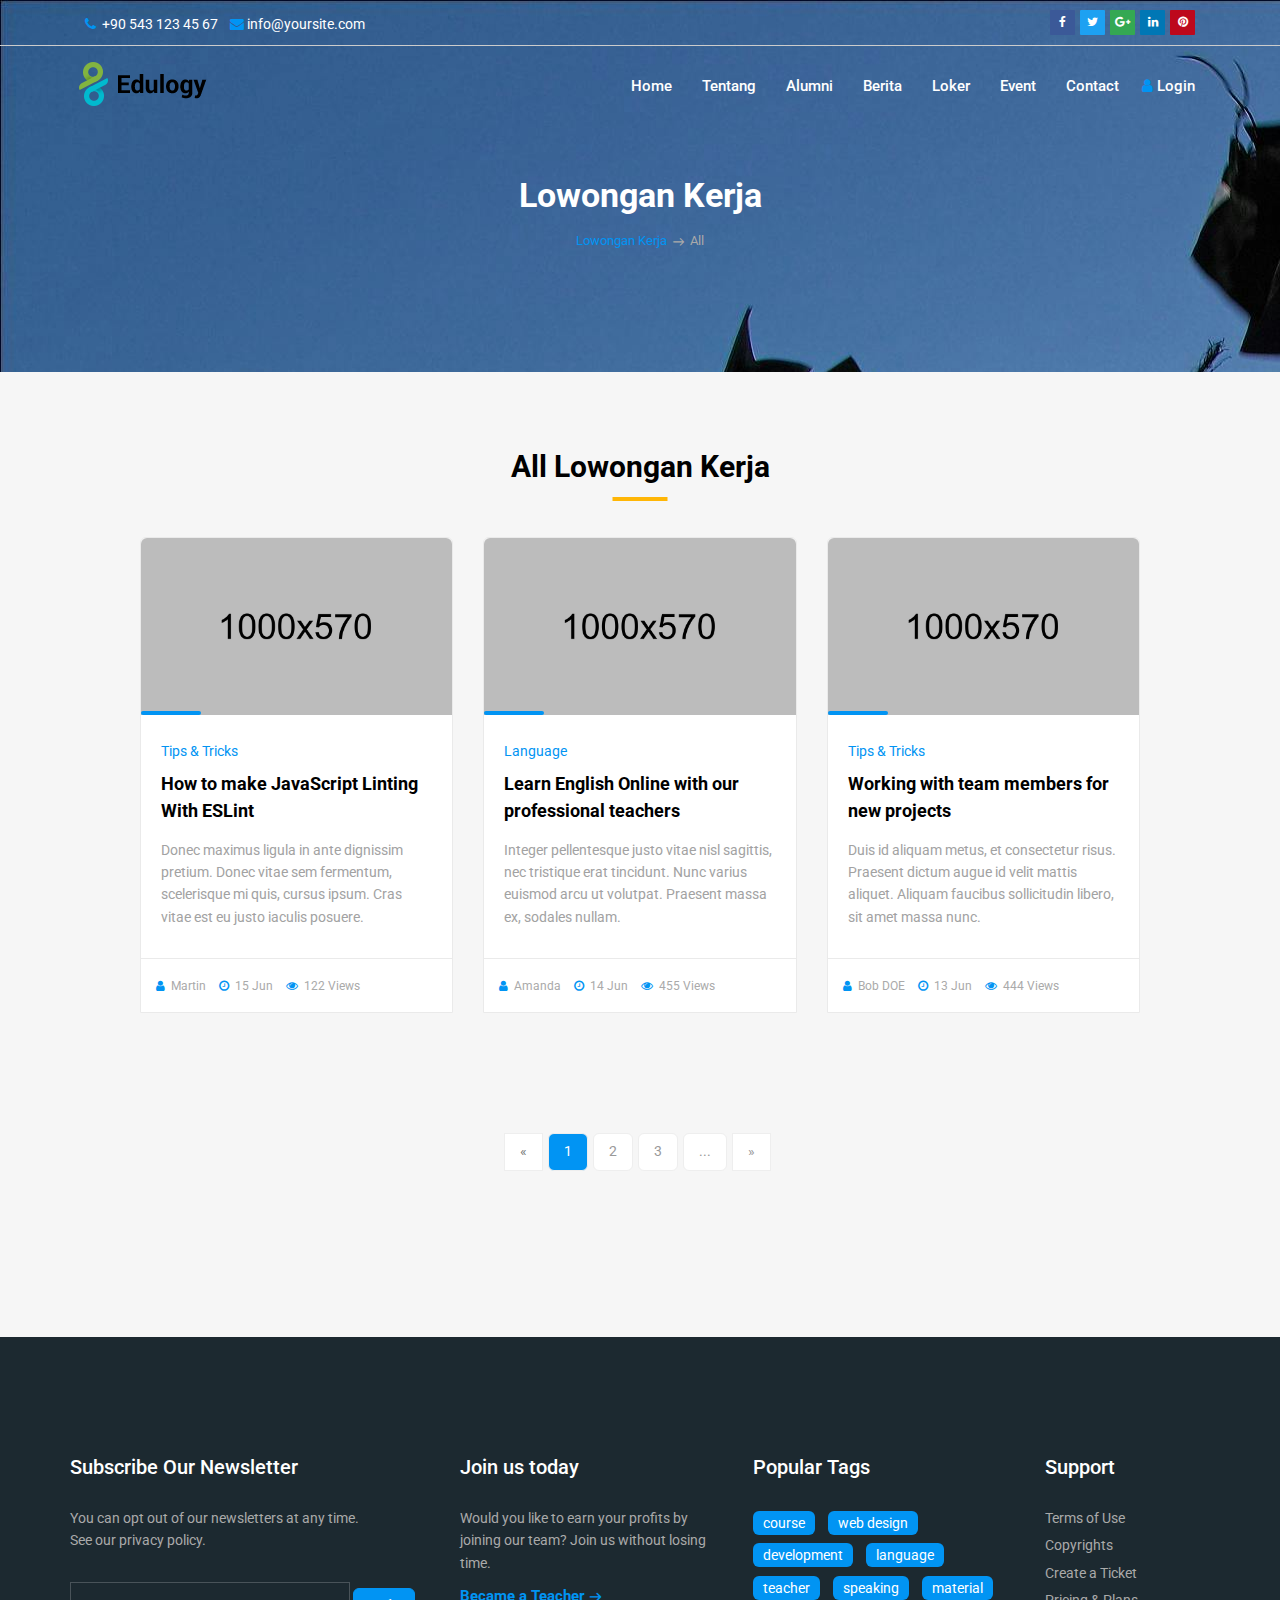
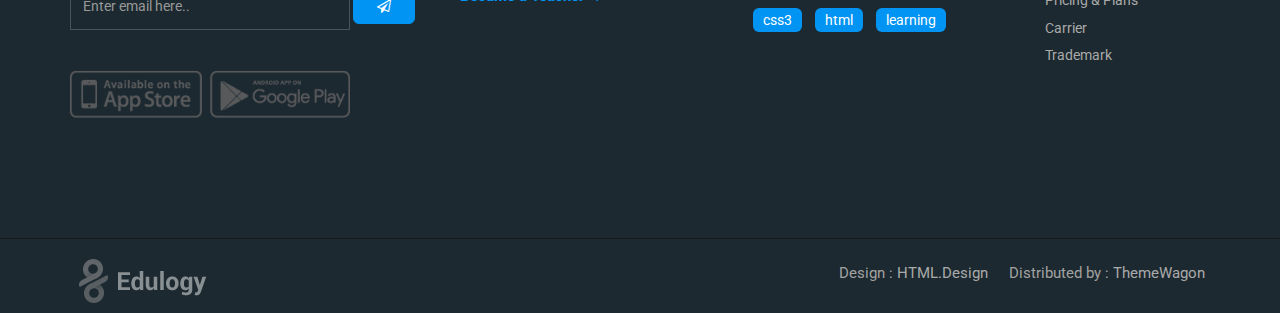
<file: loker.html>
<!doctype html>
<!--[if IE 9]> <html class="no-js ie9 fixed-layout" lang="en"> <![endif]-->
<!--[if gt IE 9]><!-->
<html class="no-js " lang="en"> <!--<![endif]-->

<head>

    <!-- Basic -->
    <meta charset="utf-8">
    <meta http-equiv="X-UA-Compatible" content="IE=edge">

    <!-- Mobile Meta -->
    <meta name="viewport" content="width=device-width, minimum-scale=1.0, maximum-scale=1.0, user-scalable=no">

    <!-- Site Meta -->
    <title>Edulogy</title>
    <meta name="keywords" content="">
    <meta name="description" content="">
    <meta name="author" content="">

    <!-- Site Icons -->
    <link rel="shortcut icon" href="images/favicon.ico" type="image/x-icon" />
    <link rel="apple-touch-icon" href="images/apple-touch-icon.png">

    <!-- Google Fonts -->
    <link href="https://fonts.googleapis.com/css?family=Roboto:300,400,400i,500,700,900" rel="stylesheet">
    <link href="https://fonts.googleapis.com/css?family=Droid+Serif:400,400i,700,700i" rel="stylesheet">

    <!-- Custom & Default Styles -->
    <link rel="stylesheet" href="css/bootstrap.min.css">
    <link rel="stylesheet" href="css/font-awesome.min.css">
    <link rel="stylesheet" href="css/carousel.css">
    <link rel="stylesheet" href="css/animate.css">
    <link rel="stylesheet" href="style.css">

    <!--[if lt IE 9]>
        <script src="js/vendor/html5shiv.min.js"></script>
        <script src="js/vendor/respond.min.js"></script>
    <![endif]-->

</head>

<body>

    <!-- LOADER -->
    <div id="preloader">
        <img class="preloader" src="images/loader.gif" alt="">
    </div><!-- end loader -->
    <!-- END LOADER -->

    <div id="wrapper">
        <!-- BEGIN # MODAL LOGIN -->
        <div class="modal fade" id="login-modal" tabindex="-1" role="dialog" aria-hidden="true" style="display: none;">
            <div class="modal-dialog">
                <div class="modal-content">
                    <!-- Begin # DIV Form -->
                    <div id="div-forms">
                        <form id="login-form">
                            <button type="button" class="close" data-dismiss="modal" aria-label="Close">
                                <span class="flaticon-add" aria-hidden="true"></span>
                            </button>
                            <div class="modal-body">
                                <input class="form-control" type="text" placeholder="What you are looking for?"
                                    required>
                            </div>
                        </form><!-- End # Login Form -->
                    </div><!-- End # DIV Form -->
                </div>
            </div>
        </div>
        <!-- END # MODAL LOGIN -->

        <header class="header header-normal">
            <div class="topbar clearfix">
                <div class="container">
                    <div class="row-fluid">
                        <div class="col-md-6 col-sm-6 text-left">
                            <p style="color: #fff;">
                                <strong><i class="fa fa-phone"></i></strong> +90 543 123 45 67 &nbsp;&nbsp;
                                <strong><i class="fa fa-envelope"></i></strong>info@yoursite.com
                            </p>
                        </div><!-- end left -->
                        <div class="col-md-6 col-sm-6 hidden-xs text-right">
                            <div class="social">
                                <a class="facebook" href="#" data-tooltip="tooltip" data-placement="bottom"
                                    title="Facebook"><i class="fa fa-facebook"></i></a>
                                <a class="twitter" href="#" data-tooltip="tooltip" data-placement="bottom"
                                    title="Twitter"><i class="fa fa-twitter"></i></a>
                                <a class="google" href="#" data-tooltip="tooltip" data-placement="bottom"
                                    title="Google Plus"><i class="fa fa-google-plus"></i></a>
                                <a class="linkedin" href="#" data-tooltip="tooltip" data-placement="bottom"
                                    title="Linkedin"><i class="fa fa-linkedin"></i></a>
                                <a class="pinterest" href="#" data-tooltip="tooltip" data-placement="bottom"
                                    title="Pinterest"><i class="fa fa-pinterest"></i></a>
                            </div><!-- end social -->
                        </div><!-- end left -->
                    </div><!-- end row -->
                </div><!-- end container -->
            </div><!-- end topbar -->

            <div class="container">
                <nav class="navbar navbar-default yamm">
                    <div class="navbar-header">
                        <button type="button" class="navbar-toggle collapsed" data-toggle="collapse"
                            data-target="#navbar" aria-expanded="false" aria-controls="navbar">
                            <span class="sr-only">Toggle navigation</span>
                            <span class="icon-bar"></span>
                            <span class="icon-bar"></span>
                            <span class="icon-bar"></span>
                        </button>
                        <div class="logo-normal">
                            <a class="navbar-brand" href="index.html"><img src="images/logo-dark.png" alt=""></a>
                        </div>
                    </div>

                    <div id="navbar" class="navbar-collapse collapse">
                        <ul class="nav navbar-nav navbar-right">
                            <li><a href="index.html">Home</a></li>
                            <li><a href="tentang.html">Tentang</a></li>
                            <li><a href="alumni.html">Alumni</a></li>
                            <li><a href="berita.html">Berita</a></li>
                            <li><a href="loker.html">Loker</a></li>
                            <li><a href="events.html">Event</a></li>
                            <li><a href="contact.html">Contact</a></li>
                            <li class="iconitem"><a class="shopicon" href="login.html"><i class="fa fa-user"></i>
                                    Login</a></li>
                        </ul>
                    </div>
                </nav><!-- end navbar -->
            </div><!-- end container -->
        </header>

        <section class="section db p120">
            <div class="container" style="padding-top: 90px;">
                <div class="row">
                    <div class="col-md-12">
                        <div class="tagline-message page-title text-center">
                            <h3>Lowongan Kerja</h3>
                            <ul class="breadcrumb">
                                <li><a href="javascript:void(0)">Lowongan Kerja</a></li>
                                <li class="active">All</li>
                            </ul>
                        </div>
                    </div><!-- end col -->
                </div><!-- end row -->
            </div><!-- end container -->
        </section><!-- end section -->

        <section class="section gb">
            <div class="container">
                <div class="section-title text-center">
                    <h3>All Lowongan Kerja</h3>
                </div><!-- end title -->
                <div class="boxed boxedp4">
                    <div class="row blog-grid" style="padding: 30px;">
                        <div class="col-md-4">
                            <div class="course-box">
                                <div class="image-wrap entry">
                                    <img src="upload/blog_04.jpg" alt="" class="img-responsive">
                                    <div class="magnifier">
                                        <a href="blog-single.html" title=""><i class="flaticon-add"></i></a>
                                    </div>
                                </div><!-- end image-wrap -->
                                <div class="course-details">
                                    <h4>
                                        <small>Tips & Tricks</small>
                                        <a href="blog-single.html" title="">How to make JavaScript Linting With
                                            ESLint</a>
                                    </h4>
                                    <p>Donec maximus ligula in ante dignissim pretium. Donec vitae sem fermentum,
                                        scelerisque mi quis, cursus ipsum. Cras vitae est eu justo iaculis posuere. </p>
                                </div><!-- end details -->
                                <div class="course-footer clearfix">
                                    <div class="pull-left">
                                        <ul class="list-inline">
                                            <li><a href="#"><i class="fa fa-user"></i> Martin</a></li>
                                            <li><a href="#"><i class="fa fa-clock-o"></i> 15 Jun</a></li>
                                            <li><a href="#"><i class="fa fa-eye"></i> 122 Views</a></li>
                                        </ul>
                                    </div><!-- end left -->
                                </div><!-- end footer -->
                            </div><!-- end box -->
                        </div><!-- end col -->

                        <div class="col-md-4">
                            <div class="course-box">
                                <div class="image-wrap entry">
                                    <img src="upload/blog_02.jpg" alt="" class="img-responsive">
                                    <div class="magnifier">
                                        <a href="blog-single.html" title=""><i class="flaticon-add"></i></a>
                                    </div>
                                </div><!-- end image-wrap -->
                                <div class="course-details">
                                    <h4>
                                        <small>Language</small>
                                        <a href="blog-single.html" title="">Learn English Online with our professional
                                            teachers</a>
                                    </h4>
                                    <p>Integer pellentesque justo vitae nisl sagittis, nec tristique erat tincidunt.
                                        Nunc varius euismod arcu ut volutpat. Praesent massa ex, sodales nullam. </p>
                                </div><!-- end details -->
                                <div class="course-footer clearfix">
                                    <div class="pull-left">
                                        <ul class="list-inline">
                                            <li><a href="#"><i class="fa fa-user"></i> Amanda</a></li>
                                            <li><a href="#"><i class="fa fa-clock-o"></i> 14 Jun</a></li>
                                            <li><a href="#"><i class="fa fa-eye"></i> 455 Views</a></li>
                                        </ul>
                                    </div><!-- end left -->
                                </div><!-- end footer -->
                            </div><!-- end box -->
                        </div><!-- end col -->

                        <div class="col-md-4">
                            <div class="course-box">
                                <div class="image-wrap entry">
                                    <img src="upload/blog_03.jpg" alt="" class="img-responsive">
                                    <div class="magnifier">
                                        <a href="blog-single.html" title=""><i class="flaticon-add"></i></a>
                                    </div>
                                </div><!-- end image-wrap -->
                                <div class="course-details">
                                    <h4>
                                        <small>Tips & Tricks</small>
                                        <a href="blog-single.html" title="">Working with team members for new
                                            projects</a>
                                    </h4>
                                    <p>Duis id aliquam metus, et consectetur risus. Praesent dictum augue id velit
                                        mattis aliquet. Aliquam faucibus sollicitudin libero, sit amet massa nunc. </p>
                                </div><!-- end details -->
                                <div class="course-footer clearfix">
                                    <div class="pull-left">
                                        <ul class="list-inline">
                                            <li><a href="#"><i class="fa fa-user"></i> Bob DOE</a></li>
                                            <li><a href="#"><i class="fa fa-clock-o"></i> 13 Jun</a></li>
                                            <li><a href="#"><i class="fa fa-eye"></i> 444 Views</a></li>
                                        </ul>
                                    </div><!-- end left -->
                                </div><!-- end footer -->
                            </div><!-- end box -->
                        </div><!-- end col -->
                    </div><!-- end row -->

                    <hr class="invis">

                    <div class="row">
                        <div class="col-md-12 text-center">
                            <ul class="pagination ">
                                <li class="disabled"><a href="javascript:void(0)">&laquo;</a></li>
                                <li class="active"><a href="javascript:void(0)">1</a></li>
                                <li><a href="javascript:void(0)">2</a></li>
                                <li><a href="javascript:void(0)">3</a></li>
                                <li><a href="javascript:void(0)">...</a></li>
                                <li><a href="javascript:void(0)">&raquo;</a></li>
                            </ul>
                        </div><!-- end col -->
                    </div><!-- end row -->
                </div><!-- end boxed -->
            </div><!-- end container -->
        </section>

        <footer class="section footer noover">
            <div class="container">
                <div class="row">
                    <div class="col-lg-4 col-md-4">
                        <div class="widget clearfix">
                            <h3 class="widget-title">Subscribe Our Newsletter</h3>
                            <div class="newsletter-widget">
                                <p>You can opt out of our newsletters at any time.<br> See our <a href="#">privacy
                                        policy</a>.</p>
                                <form class="form-inline" role="search">
                                    <div class="form-1">
                                        <input type="text" class="form-control" placeholder="Enter email here..">
                                        <button type="submit" class="btn btn-primary"><i
                                                class="fa fa-paper-plane-o"></i></button>
                                    </div>
                                </form>
                                <img src="images/payments.png" alt="" class="img-responsive">
                            </div><!-- end newsletter -->
                        </div><!-- end widget -->
                    </div><!-- end col -->

                    <div class="col-lg-3 col-md-3">
                        <div class="widget clearfix">
                            <h3 class="widget-title">Join us today</h3>
                            <p>Would you like to earn your profits by joining our team? Join us without losing time.</p>
                            <a href="#" class="readmore">Became a Teacher</a>
                        </div><!-- end widget -->
                    </div><!-- end col -->

                    <div class="col-lg-3 col-md-3">
                        <div class="widget clearfix">
                            <h3 class="widget-title">Popular Tags</h3>
                            <div class="tags-widget">
                                <ul class="list-inline">
                                    <li><a href="#">course</a></li>
                                    <li><a href="#">web design</a></li>
                                    <li><a href="#">development</a></li>
                                    <li><a href="#">language</a></li>
                                    <li><a href="#">teacher</a></li>
                                    <li><a href="#">speaking</a></li>
                                    <li><a href="#">material</a></li>
                                    <li><a href="#">css3</a></li>
                                    <li><a href="#">html</a></li>
                                    <li><a href="#">learning</a></li>
                                </ul>
                            </div><!-- end list-widget -->
                        </div><!-- end widget -->
                    </div><!-- end col -->

                    <div class="col-lg-2 col-md-2">
                        <div class="widget clearfix">
                            <h3 class="widget-title">Support</h3>
                            <div class="list-widget">
                                <ul>
                                    <li><a href="#">Terms of Use</a></li>
                                    <li><a href="#">Copyrights</a></li>
                                    <li><a href="#">Create a Ticket</a></li>
                                    <li><a href="#">Pricing & Plans</a></li>
                                    <li><a href="#">Carrier</a></li>
                                    <li><a href="#">Trademark</a></li>
                                </ul>
                            </div><!-- end list-widget -->
                        </div><!-- end widget -->
                    </div><!-- end col -->
                </div><!-- end row -->
            </div><!-- end container -->
        </footer><!-- end footer -->

        <div class="copyrights">
            <div class="container">
                <div class="clearfix">
                    <div class="pull-left">
                        <div class="cop-logo">
                            <a href="#"><img src="images/logo.png" alt=""></a>
                        </div>
                    </div>

                    <div class="pull-right">
                        <div class="footer-links">
                            <ul class="list-inline">
                                <li>Design : <a href="https://html.design">HTML.Design</a></li>
                                <li>Distributed by : <a href="https://themewagon.com/" target="_blank">ThemeWagon</a>
                                </li>
                            </ul>
                        </div>
                    </div>
                </div>
            </div><!-- end container -->
        </div><!-- end copy -->
    </div><!-- end wrapper -->

    <!-- jQuery Files -->
    <script src="js/jquery.min.js"></script>
    <script src="js/bootstrap.min.js"></script>
    <script src="js/animate.js"></script>
    <script src="js/custom.js"></script>

</body>

</html>
</file>
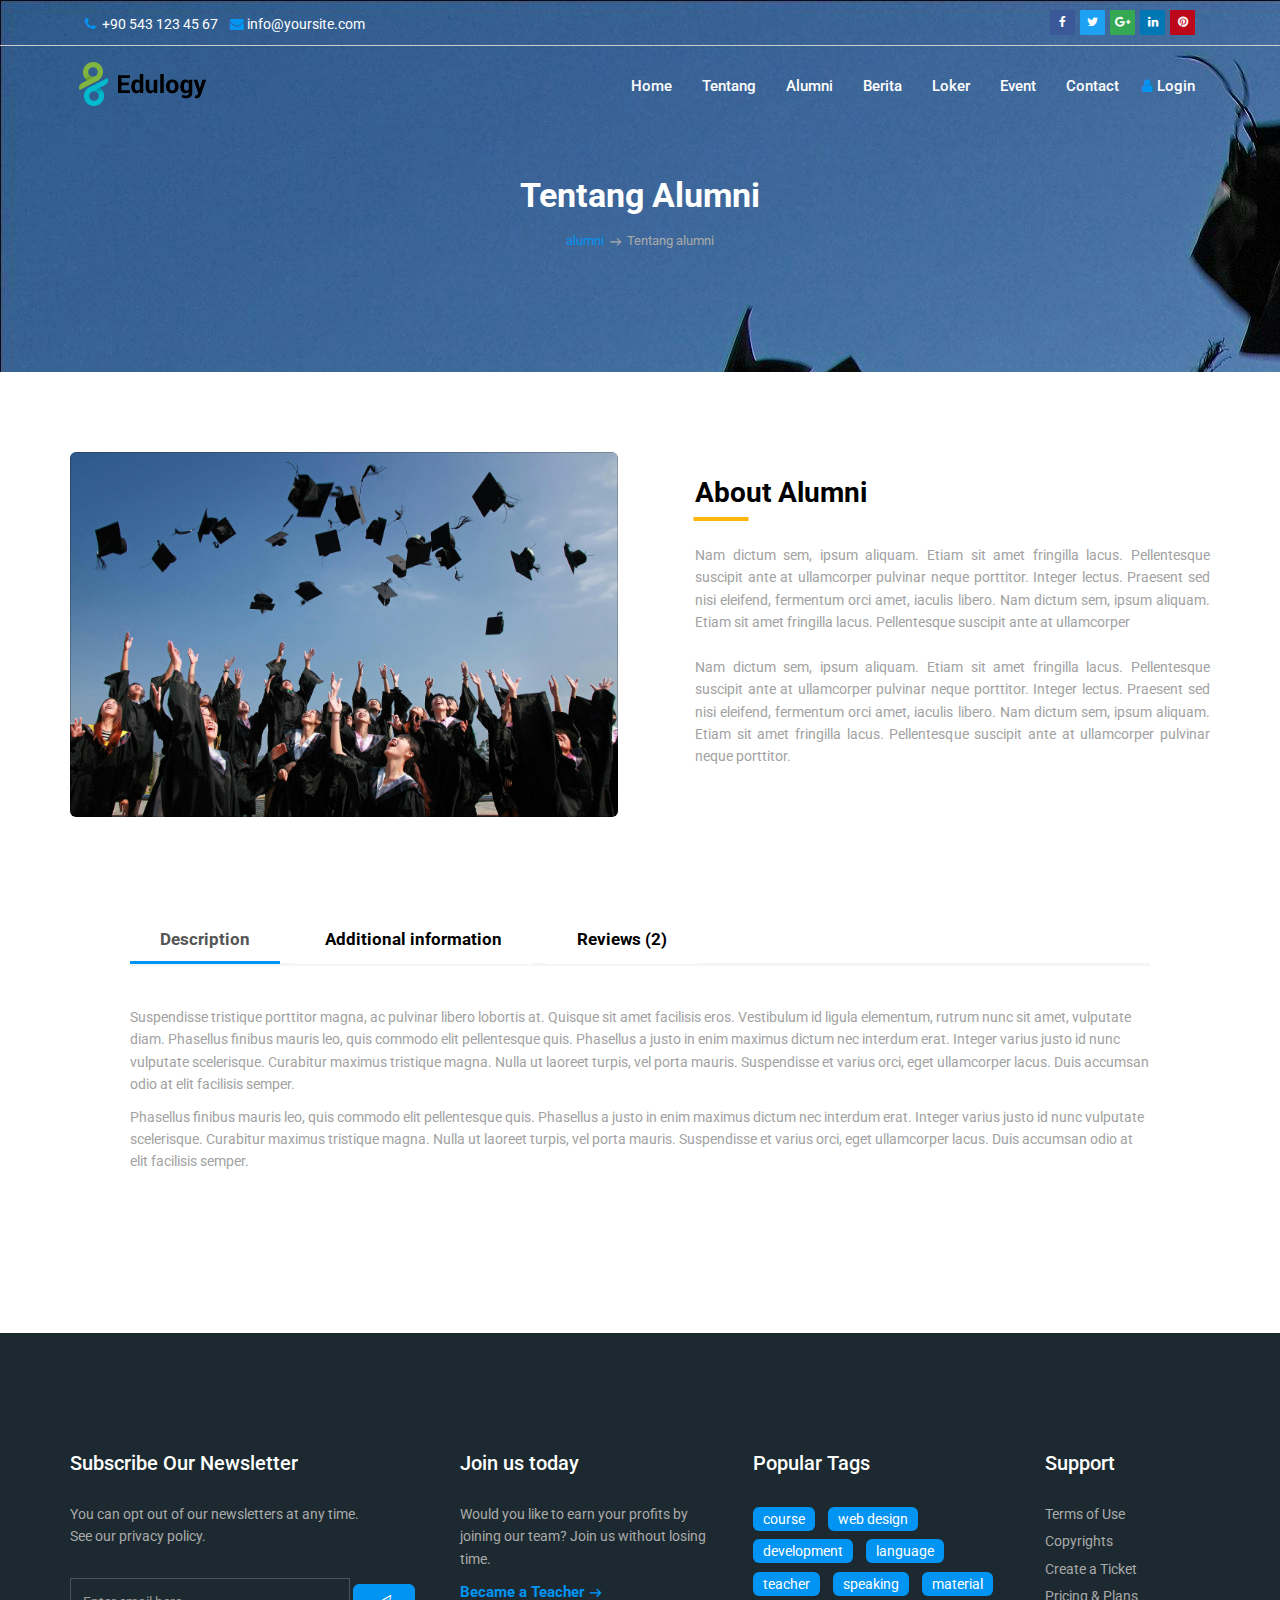
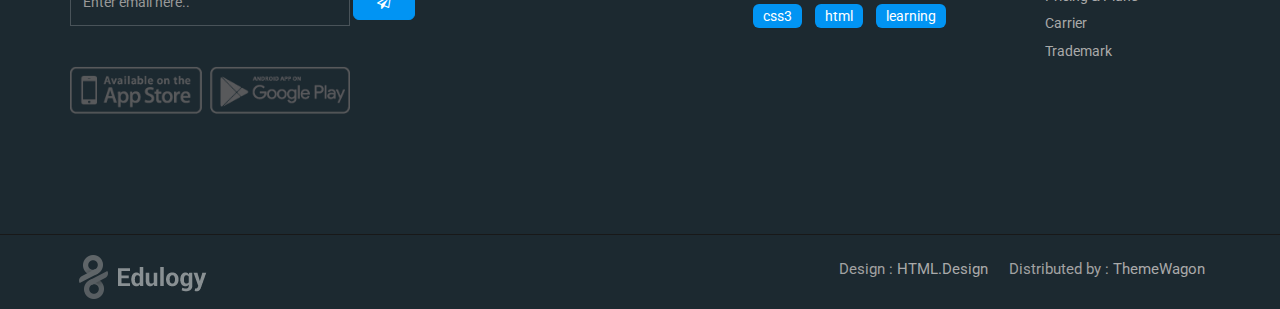
<file: tentang.html>
<!doctype html>
<!--[if IE 9]> <html class="no-js ie9 fixed-layout" lang="en"> <![endif]-->
<!--[if gt IE 9]><!-->
<html class="no-js " lang="en"> <!--<![endif]-->

<head>

    <!-- Basic -->
    <meta charset="utf-8">
    <meta http-equiv="X-UA-Compatible" content="IE=edge">

    <!-- Mobile Meta -->
    <meta name="viewport" content="width=device-width, minimum-scale=1.0, maximum-scale=1.0, user-scalable=no">

    <!-- Site Meta -->
    <title>Edulogy</title>
    <meta name="keywords" content="">
    <meta name="description" content="">
    <meta name="author" content="">

    <!-- Site Icons -->
    <link rel="shortcut icon" href="images/favicon.ico" type="image/x-icon" />
    <link rel="apple-touch-icon" href="images/apple-touch-icon.png">

    <!-- Google Fonts -->
    <link href="https://fonts.googleapis.com/css?family=Roboto:300,400,400i,500,700,900" rel="stylesheet">
    <link href="https://fonts.googleapis.com/css?family=Droid+Serif:400,400i,700,700i" rel="stylesheet">

    <!-- Custom & Default Styles -->
    <link rel="stylesheet" href="css/bootstrap.min.css">
    <link rel="stylesheet" href="css/font-awesome.min.css">
    <link rel="stylesheet" href="css/carousel.css">
    <link rel="stylesheet" href="css/animate.css">
    <link rel="stylesheet" href="style.css">

    <!--[if lt IE 9]>
        <script src="js/vendor/html5shiv.min.js"></script>
        <script src="js/vendor/respond.min.js"></script>
    <![endif]-->

</head>

<body>

    <!-- LOADER -->
    <div id="preloader">
        <img class="preloader" src="images/loader.gif" alt="">
    </div><!-- end loader -->
    <!-- END LOADER -->

    <div id="wrapper">
        <!-- BEGIN # MODAL LOGIN -->
        <div class="modal fade" id="login-modal" tabindex="-1" role="dialog" aria-hidden="true" style="display: none;">
            <div class="modal-dialog">
                <div class="modal-content">
                    <!-- Begin # DIV Form -->
                    <div id="div-forms">
                        <form id="login-form">
                            <button type="button" class="close" data-dismiss="modal" aria-label="Close">
                                <span class="flaticon-add" aria-hidden="true"></span>
                            </button>
                            <div class="modal-body">
                                <input class="form-control" type="text" placeholder="What you are looking for?"
                                    required>
                            </div>
                        </form><!-- End # Login Form -->
                    </div><!-- End # DIV Form -->
                </div>
            </div>
        </div>
        <!-- END # MODAL LOGIN -->

        <header class="header header-normal">
            <div class="topbar clearfix">
                <div class="container">
                    <div class="row-fluid">
                        <div class="col-md-6 col-sm-6 text-left">
                            <p style="color: #fff;">
                                <strong><i class="fa fa-phone"></i></strong> +90 543 123 45 67 &nbsp;&nbsp;
                                <strong><i class="fa fa-envelope"></i></strong>info@yoursite.com
                            </p>
                        </div><!-- end left -->
                        <div class="col-md-6 col-sm-6 hidden-xs text-right">
                            <div class="social">
                                <a class="facebook" href="#" data-tooltip="tooltip" data-placement="bottom"
                                    title="Facebook"><i class="fa fa-facebook"></i></a>
                                <a class="twitter" href="#" data-tooltip="tooltip" data-placement="bottom"
                                    title="Twitter"><i class="fa fa-twitter"></i></a>
                                <a class="google" href="#" data-tooltip="tooltip" data-placement="bottom"
                                    title="Google Plus"><i class="fa fa-google-plus"></i></a>
                                <a class="linkedin" href="#" data-tooltip="tooltip" data-placement="bottom"
                                    title="Linkedin"><i class="fa fa-linkedin"></i></a>
                                <a class="pinterest" href="#" data-tooltip="tooltip" data-placement="bottom"
                                    title="Pinterest"><i class="fa fa-pinterest"></i></a>
                            </div><!-- end social -->
                        </div><!-- end left -->
                    </div><!-- end row -->
                </div><!-- end container -->
            </div><!-- end topbar -->

            <div class="container">
                <nav class="navbar navbar-default yamm">
                    <div class="navbar-header">
                        <button type="button" class="navbar-toggle collapsed" data-toggle="collapse"
                            data-target="#navbar" aria-expanded="false" aria-controls="navbar">
                            <span class="sr-only">Toggle navigation</span>
                            <span class="icon-bar"></span>
                            <span class="icon-bar"></span>
                            <span class="icon-bar"></span>
                        </button>
                        <div class="logo-normal">
                            <a class="navbar-brand" href="index.html"><img src="images/logo-dark.png" alt=""></a>
                        </div>
                    </div>

                    <div id="navbar" class="navbar-collapse collapse">
                        <ul class="nav navbar-nav navbar-right">
                            <li><a href="index.html">Home</a></li>
                            <li><a href="tentang.html">Tentang</a></li>
                            <li><a href="alumni.html">Alumni</a></li>
                            <li><a href="berita.html">Berita</a></li>
                            <li><a href="loker.html">Loker</a></li>
                            <li><a href="events.html">Event</a></li>
                            <li><a href="contact.html">Contact</a></li>
                            <li class="iconitem"><a class="shopicon" href="login.html"><i class="fa fa-user"></i>
                                    Login</a></li>
                        </ul>
                    </div>
                </nav><!-- end navbar -->
            </div><!-- end container -->
        </header>

        <section class="section db p120">
            <div class="container" style="padding-top: 90px;">
                <div class="row">
                    <div class="col-md-12">
                        <div class="tagline-message page-title text-center">
                            <h3>Tentang Alumni</h3>
                            <ul class="breadcrumb">
                                <li><a href="javascript:void(0)">alumni</a></li>
                                <li class="active">Tentang alumni</li>
                            </ul>
                        </div>
                    </div><!-- end col -->
                </div><!-- end row -->
            </div><!-- end container -->
        </section><!-- end section -->


        <section class="section">
            <div class="container">
                <div class="row">
                    <div class="col-md-6 hidden-sm hidden-xs">
                        <div class="custom-module">
                            <img src="upload/bg.jpg" alt="" class="img-responsive wow slideInLeft"
                                style="border-radius: 6px; max-width: 100%; height: 365px;">
                        </div><!-- end module -->
                    </div><!-- end col -->
                    <div class="col-md-6">
                        <div class="custom-module p40l">
                            <h2>About Alumni</h2>

                            <p style="text-align: justify;">Nam dictum sem, ipsum aliquam. Etiam sit amet fringilla
                                lacus. Pellentesque suscipit ante at ullamcorper pulvinar neque porttitor. Integer
                                lectus. Praesent sed nisi eleifend, fermentum orci amet, iaculis libero. Nam dictum sem,
                                ipsum aliquam. Etiam sit amet fringilla lacus. Pellentesque suscipit ante at ullamcorper
                            </p>
                            <br>
                            <p style="text-align: justify;">Nam dictum sem, ipsum aliquam. Etiam sit amet fringilla
                                lacus. Pellentesque suscipit ante at ullamcorper pulvinar neque porttitor. Integer
                                lectus. Praesent sed nisi eleifend, fermentum orci amet, iaculis libero. Nam dictum sem,
                                ipsum aliquam. Etiam sit amet fringilla lacus. Pellentesque suscipit ante at ullamcorper
                                pulvinar neque porttitor.</p>
                            <br>

                        </div><!-- end module -->
                    </div><!-- end col -->
                </div><!-- end row -->
                <div class="row">

                    <div class="col-md-12">
                        <div class="shop-extra">
                            <ul class="nav nav-tabs">
                                <li class="active"><a data-toggle="tab" href="#home">Description</a></li>
                                <li><a data-toggle="tab" href="#menu1">Additional information</a></li>
                                <li><a data-toggle="tab" href="#menu2">Reviews (2)</a></li>
                            </ul>

                            <div class="tab-content">
                                <div id="home" class="tab-pane fade in active">
                                    <p>Suspendisse tristique porttitor magna, ac pulvinar libero lobortis at.
                                        Quisque sit amet facilisis eros. Vestibulum id ligula elementum, rutrum nunc
                                        sit amet, vulputate diam. Phasellus finibus mauris leo, quis commodo elit
                                        pellentesque quis. Phasellus a justo in enim maximus dictum nec interdum
                                        erat. Integer varius justo id nunc vulputate scelerisque. Curabitur maximus
                                        tristique magna. Nulla ut laoreet turpis, vel porta mauris. Suspendisse et
                                        varius orci, eget ullamcorper lacus. Duis accumsan odio at elit facilisis
                                        semper.</p>

                                    <p>Phasellus finibus mauris leo, quis commodo elit pellentesque quis. Phasellus
                                        a justo in enim maximus dictum nec interdum erat. Integer varius justo id
                                        nunc vulputate scelerisque. Curabitur maximus tristique magna. Nulla ut
                                        laoreet turpis, vel porta mauris. Suspendisse et varius orci, eget
                                        ullamcorper lacus. Duis accumsan odio at elit facilisis semper.</p>
                                </div>
                                <div id="menu1" class="tab-pane fade">
                                    <h3>Additional information</h3>
                                    <table class="table">
                                        <tbody>
                                            <tr>
                                                <td><strong>Weight</strong></td>
                                                <td>4.5 kg</td>
                                            </tr>
                                            <tr>
                                                <td><strong>Colors</strong></td>
                                                <td>Brown, Black</td>
                                            </tr>
                                            <tr>
                                                <td><strong>Size</strong></td>
                                                <td>50cm x 30cm</td>
                                            </tr>
                                        </tbody>
                                    </table>
                                </div>
                                <div id="menu2" class="tab-pane fade">
                                    <h3>Reviews</h3>

                                    <p>Your email address will not be published. Required fields are marked *</p>

                                    <div class="rating">
                                        <p>Your Rating</p>
                                        <i class="fa fa-star"></i>
                                        <i class="fa fa-star"></i>
                                        <i class="fa fa-star"></i>
                                        <i class="fa fa-star"></i>
                                        <i class="fa fa-star"></i>
                                    </div>

                                    <hr class="invis">

                                    <form class="big-contact-form row" role="search">
                                        <div class="col-md-12">
                                            <textarea class="form-control" placeholder="Your reviews.."></textarea>
                                        </div>
                                        <div class="col-md-6">
                                            <input type="text" class="form-control" placeholder="Enter your name..">
                                        </div>
                                        <div class="col-md-6">
                                            <input type="email" class="form-control" placeholder="Enter email..">
                                        </div>
                                        <div class="col-md-12">
                                            <button type="submit" class="btn btn-primary">Submit</button>
                                        </div>
                                    </form>
                                </div>
                            </div>
                        </div><!-- end shop-extra -->
                    </div><!-- end col -->
                </div><!-- end row -->
            </div><!-- end container -->
        </section>

        <footer class="section footer noover">
            <div class="container">
                <div class="row">
                    <div class="col-lg-4 col-md-4">
                        <div class="widget clearfix">
                            <h3 class="widget-title">Subscribe Our Newsletter</h3>
                            <div class="newsletter-widget">
                                <p>You can opt out of our newsletters at any time.<br> See our <a href="#">privacy
                                        policy</a>.</p>
                                <form class="form-inline" role="search">
                                    <div class="form-1">
                                        <input type="text" class="form-control" placeholder="Enter email here..">
                                        <button type="submit" class="btn btn-primary"><i
                                                class="fa fa-paper-plane-o"></i></button>
                                    </div>
                                </form>
                                <img src="images/payments.png" alt="" class="img-responsive">
                            </div><!-- end newsletter -->
                        </div><!-- end widget -->
                    </div><!-- end col -->

                    <div class="col-lg-3 col-md-3">
                        <div class="widget clearfix">
                            <h3 class="widget-title">Join us today</h3>
                            <p>Would you like to earn your profits by joining our team? Join us without losing time.</p>
                            <a href="#" class="readmore">Became a Teacher</a>
                        </div><!-- end widget -->
                    </div><!-- end col -->

                    <div class="col-lg-3 col-md-3">
                        <div class="widget clearfix">
                            <h3 class="widget-title">Popular Tags</h3>
                            <div class="tags-widget">
                                <ul class="list-inline">
                                    <li><a href="#">course</a></li>
                                    <li><a href="#">web design</a></li>
                                    <li><a href="#">development</a></li>
                                    <li><a href="#">language</a></li>
                                    <li><a href="#">teacher</a></li>
                                    <li><a href="#">speaking</a></li>
                                    <li><a href="#">material</a></li>
                                    <li><a href="#">css3</a></li>
                                    <li><a href="#">html</a></li>
                                    <li><a href="#">learning</a></li>
                                </ul>
                            </div><!-- end list-widget -->
                        </div><!-- end widget -->
                    </div><!-- end col -->

                    <div class="col-lg-2 col-md-2">
                        <div class="widget clearfix">
                            <h3 class="widget-title">Support</h3>
                            <div class="list-widget">
                                <ul>
                                    <li><a href="#">Terms of Use</a></li>
                                    <li><a href="#">Copyrights</a></li>
                                    <li><a href="#">Create a Ticket</a></li>
                                    <li><a href="#">Pricing & Plans</a></li>
                                    <li><a href="#">Carrier</a></li>
                                    <li><a href="#">Trademark</a></li>
                                </ul>
                            </div><!-- end list-widget -->
                        </div><!-- end widget -->
                    </div><!-- end col -->
                </div><!-- end row -->
            </div><!-- end container -->
        </footer><!-- end footer -->

        <div class="copyrights">
            <div class="container">
                <div class="clearfix">
                    <div class="pull-left">
                        <div class="cop-logo">
                            <a href="#"><img src="images/logo.png" alt=""></a>
                        </div>
                    </div>

                    <div class="pull-right">
                        <div class="footer-links">
                            <ul class="list-inline">
                                <li>Design : <a href="https://html.design">HTML.Design</a></li>
                                <li>Distributed by : <a href="https://themewagon.com/" target="_blank">ThemeWagon</a>
                                </li>
                            </ul>
                        </div>
                    </div>
                </div>
            </div><!-- end container -->
        </div><!-- end copy -->
    </div><!-- end wrapper -->

    <!-- jQuery Files -->
    <script src="js/jquery.min.js"></script>
    <script src="js/bootstrap.min.js"></script>
    <script src="js/animate.js"></script>
    <script src="js/custom.js"></script>

</body>

</html>
</file>
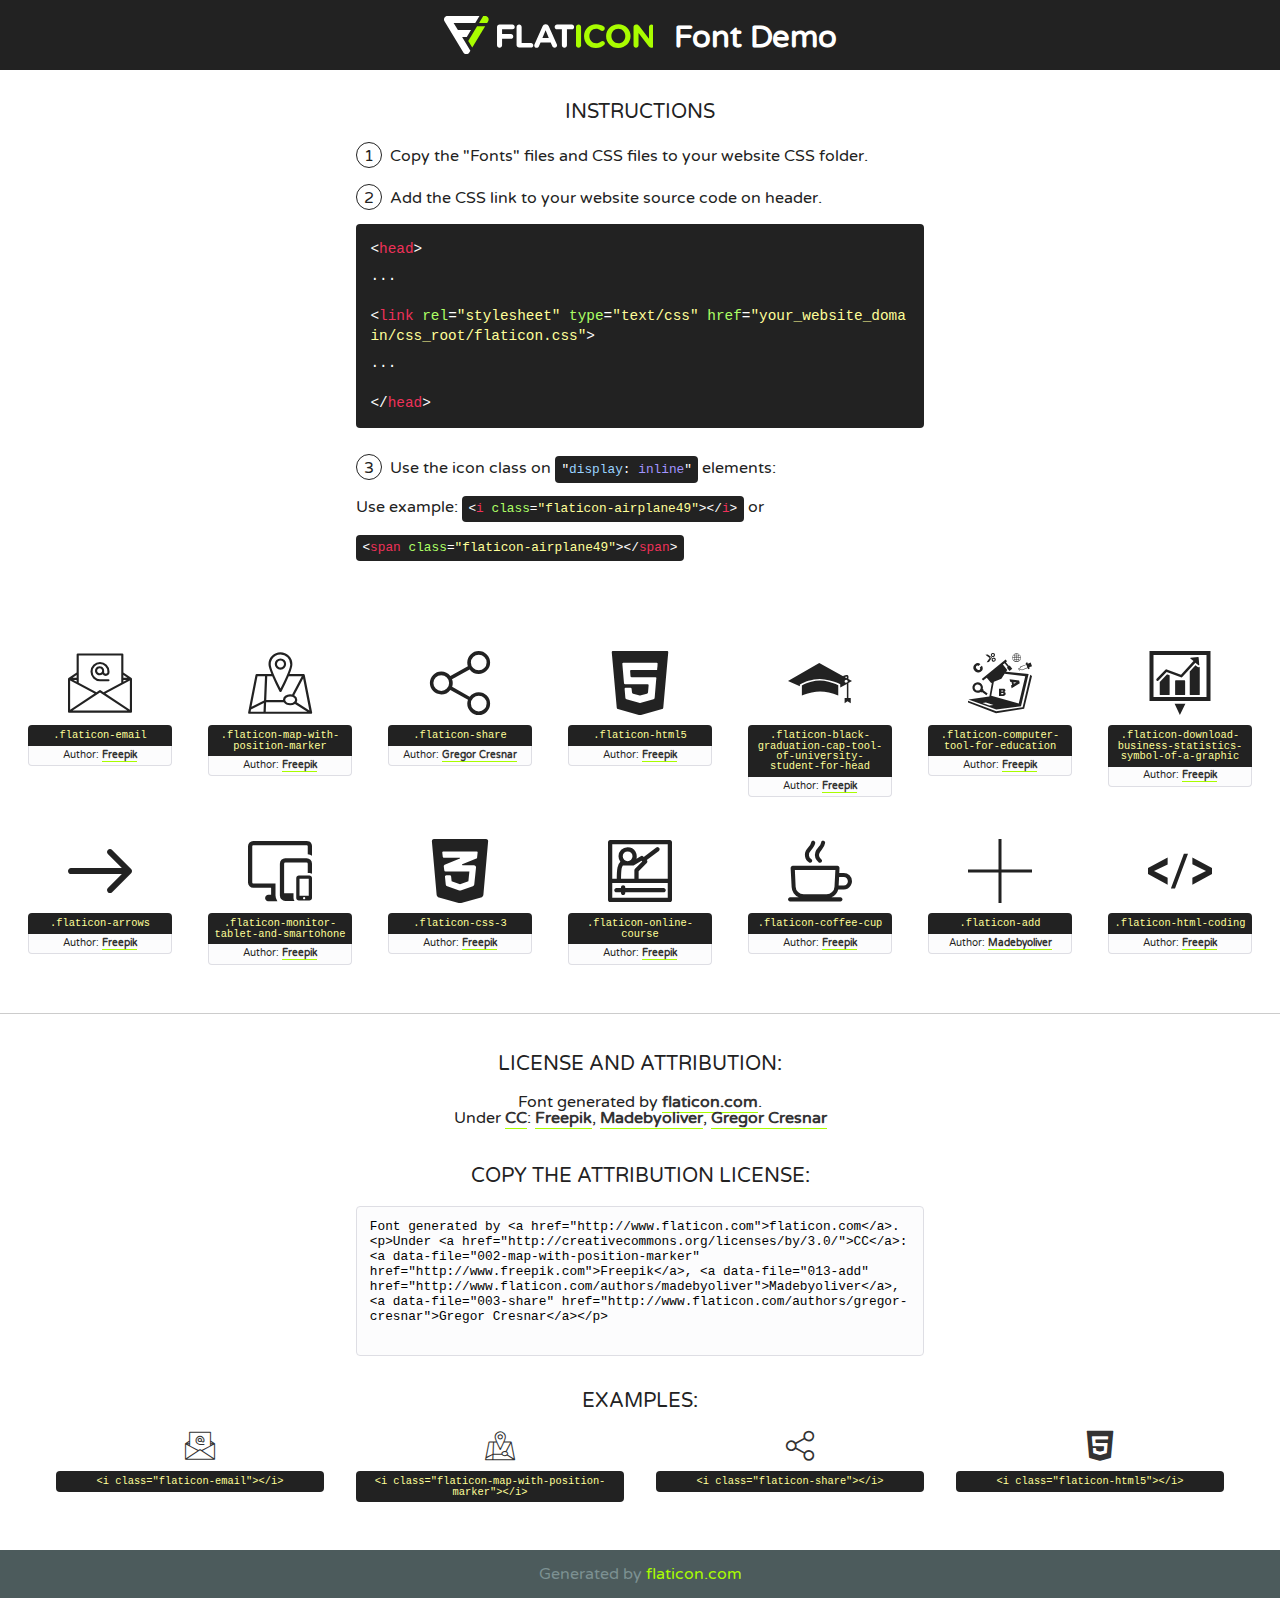
<file: fonts/flaticon.html>
<!DOCTYPE html>
<!--
  Flaticon icon font: Flaticon
  Creation date: 07/06/2017 07:15
-->
<html>
<!DOCTYPE html>
<html>

<head>
    <title>Flaticon WebFont</title>
    <link href="http://fonts.googleapis.com/css?family=Varela+Round" rel="stylesheet" type="text/css" />
    <link rel="stylesheet" type="text/css" href="flaticon.css">
    <meta charset="UTF-8">
    <style>
    html, body, div, span, applet, object, iframe,
    h1, h2, h3, h4, h5, h6, p, blockquote, pre,
    a, abbr, acronym, address, big, cite, code,
    del, dfn, em, img, ins, kbd, q, s, samp,
    small, strike, strong, sub, sup, tt, var,
    b, u, i, center,
    dl, dt, dd, ol, ul, li,
    fieldset, form, label, legend,
    table, caption, tbody, tfoot, thead, tr, th, td,
    article, aside, canvas, details, embed, 
    figure, figcaption, footer, header, hgroup, 
    menu, nav, output, ruby, section, summary,
    time, mark, audio, video {
        margin: 0;
        padding: 0;
        border: 0;
        font-size: 100%;
        font: inherit;
        vertical-align: baseline;
    }
    /* HTML5 display-role reset for older browsers */
    article, aside, details, figcaption, figure, 
    footer, header, hgroup, menu, nav, section {
        display: block;
    }
    body {
        line-height: 1;
    }
    ol, ul {
        list-style: none;
    }
    blockquote, q {
        quotes: none;
    }
    blockquote:before, blockquote:after,
    q:before, q:after {
        content: '';
        content: none;
    }
    table {
        border-collapse: collapse;
        border-spacing: 0;
    }
    body {
        font-family: 'Varela Round', Helvetica, Arial, sans-serif;
        font-size: 16px;
        color: #222;
    }
    a {
        color: #333;
        border-bottom: 1px solid #a9fd00;
        font-weight: bold;
        text-decoration: none;
    }
    * {
        -moz-box-sizing: border-box;
        -webkit-box-sizing: border-box;
        box-sizing: border-box;
        margin: 0;
        padding: 0;
    }
    [class^="flaticon-"]:before, [class*=" flaticon-"]:before, [class^="flaticon-"]:after, [class*=" flaticon-"]:after {
        font-family: Flaticon;
        font-size: 30px;
        font-style: normal;
        margin-left: 20px;
        color: #333;
    }
    .wrapper {
        max-width: 600px;
        margin: auto;
        padding: 0 1em;
    }
    .title {
        font-size: 1.25em;
        text-align: center;
        margin-bottom: 1em;
        text-transform: uppercase;
    }
    header {
        text-align: center;
        background-color: #222;
        color: #fff;
        padding: 1em;
    }
    header .logo {
        width: 210px;
        height: 38px;
        display: inline-block;
        vertical-align: middle;
        margin-right: 1em;
        border: none;
    }
    header strong {
        font-size: 1.95em;
        font-weight: bold;
        vertical-align: middle;
        margin-top: 5px;
        display: inline-block;
    }
    .demo {
        margin: 2em auto;
        line-height: 1.25em;
    }
    .demo ul li {
        margin-bottom: 1em;
    }
    .demo ul li .num {
        color: #222;
        border-radius: 20px;
        display: inline-block;
        width: 26px;
        padding: 3px;
        height: 26px;
        text-align: center;
        margin-right: 0.5em;
        border: 1px solid #222;
    }
    .demo ul li code {
        background-color: #222;
        border-radius: 4px;
        padding: 0.25em 0.5em;
        display: inline-block;
        color: #fff;
        font-family: Consolas,Monaco,Lucida Console,Liberation Mono,DejaVu Sans Mono,Bitstream Vera Sans Mono,Courier New, monospace;
        font-weight: lighter;
        margin-top: 1em;
        font-size: 0.8em;
        word-break: break-all;
    }
    .demo ul li code.big {
        padding: 1em;
        font-size: 0.9em;
    }
    .demo ul li code .red {
        color: #EF3159;
    }
    .demo ul li code .green {
        color: #ACFF65;
    }
    .demo ul li code .yellow {
        color: #FFFF99;
    }
    .demo ul li code .blue {
        color: #99D3FF;
    }
    .demo ul li code .purple {
        color: #A295FF;
    }
    .demo ul li code .dots {
        margin-top: 0.5em;
        display: block;
    }
    #glyphs {
        border-bottom: 1px solid #ccc;
        padding: 2em 0;
        text-align: center;
    }
    .glyph {
        display: inline-block;
        width: 9em;
        margin: 1em;
        text-align: center;
        vertical-align: top;
        background: #FFF;
    }
    .glyph .glyph-icon {
        padding: 10px;
        display: block;
        font-family:"Flaticon";
        font-size: 64px;
        line-height: 1;
    }
    .glyph .glyph-icon:before {
        font-size: 64px;
        color: #222;
        margin-left: 0;
    }
    .class-name {
        font-size: 0.65em;
        background-color: #222;
        color: #fff;
        border-radius: 4px 4px 0 0;
        padding: 0.5em;
        color: #FFFF99;
        font-family: Consolas,Monaco,Lucida Console,Liberation Mono,DejaVu Sans Mono,Bitstream Vera Sans Mono,Courier New, monospace;
    }
    .author-name {
        font-size: 0.6em;
        background-color: #fcfcfd;
        border: 1px solid #DEDEE4;
        border-top: 0;
        border-radius: 0 0 4px 4px;
        padding: 0.5em;
    }
    .class-name:last-child {
        font-size: 10px;
        color:#888;
    }
    .class-name:last-child a {
        font-size: 10px;
        color:#555;
    }
    .class-name:last-child a:hover {
        color:#a9fd00;
    }
    .glyph > input {
        display: block;
        width: 100px;
        margin: 5px auto;
        text-align: center;
        font-size: 12px;
        cursor: text;
    }
    .glyph > input.icon-input {
        font-family:"Flaticon";
        font-size: 16px;
        margin-bottom: 10px;
    }
    .attribution .title {
        margin-top: 2em;
    }
    .attribution textarea {
        background-color: #fcfcfd;
        padding: 1em;
        border: none;
        box-shadow: none;
        border: 1px solid #DEDEE4;
        border-radius: 4px;
        resize: none;
        width: 100%;
        height: 150px;
        font-size: 0.8em;
        font-family: Consolas,Monaco,Lucida Console,Liberation Mono,DejaVu Sans Mono,Bitstream Vera Sans Mono,Courier New, monospace;
        -webkit-appearance: none;
    }
    .iconsuse {
        margin: 2em auto;
        text-align: center;
        max-width: 1200px;
    }
    .iconsuse:after {
        content: '';
        display: table;
        clear: both;
    }
    .iconsuse .image {
        float: left;
        width: 25%;
        padding: 0 1em;
    }
    .iconsuse .image p {
        margin-bottom: 1em;
    }
    .iconsuse .image span {
        display: block;
        font-size: 0.65em;
        background-color: #222;
        color: #fff;
        border-radius: 4px;
        padding: 0.5em;
        color: #FFFF99;
        margin-top: 1em;
        font-family: Consolas,Monaco,Lucida Console,Liberation Mono,DejaVu Sans Mono,Bitstream Vera Sans Mono,Courier New, monospace;
    }
    #footer {
        text-align: center;
        background-color: #4C5B5C;
        color: #7c9192;
        padding: 1em;
    }
    #footer a {
        border: none;
        color: #a9fd00;
        font-weight: normal;
    }
    @media (max-width: 960px) {
        .iconsuse .image {
            width: 50%;
        }
    }
    @media (max-width: 560px) {
        .iconsuse .image {
            width: 100%;
        }
    }
    </style>
</head>

<body class="characters-off">

    <header>
        <a href="http://www.flaticon.com" target="_blank" class="logo">
            <svg version="1.1" xmlns="http://www.w3.org/2000/svg" xmlns:xlink="http://www.w3.org/1999/xlink" xmlns:a="http://ns.adobe.com/AdobeSVGViewerExtensions/3.0/" viewBox="0 0 560.875 102.036" enable-background="new 0 0 560.875 102.036" xml:space="preserve">
                <defs>
                </defs>
                <g>
                    <g class="letters">
                        <path fill="#ffffff" d="M141.596,29.675c0-3.777,2.985-6.767,6.764-6.767h34.438c3.426,0,6.15,2.728,6.15,6.15
                        c0,3.43-2.724,6.149-6.15,6.149h-27.674v13.091h23.719c3.429,0,6.151,2.724,6.151,6.15c0,3.43-2.723,6.149-6.151,6.149h-23.719
                        v17.574c0,3.773-2.986,6.761-6.764,6.761c-3.779,0-6.764-2.989-6.764-6.761V29.675z"></path>
                        <path fill="#ffffff" d="M193.844,29.149c0-3.781,2.985-6.767,6.764-6.767c3.776,0,6.763,2.985,6.763,6.767v42.957h25.039
                        c3.426,0,6.149,2.726,6.149,6.153c0,3.425-2.723,6.15-6.149,6.15h-31.802c-3.779,0-6.764-2.986-6.764-6.768V29.149z"></path>
                        <path fill="#ffffff" d="M241.891,75.71l21.438-48.407c1.492-3.341,4.215-5.357,7.906-5.357h0.792
                        c3.686,0,6.323,2.017,7.815,5.357l21.439,48.407c0.436,0.967,0.701,1.845,0.701,2.723c0,3.602-2.809,6.501-6.414,6.501
                        c-3.161,0-5.269-1.845-6.499-4.655l-4.132-9.661h-27.059l-4.301,10.102c-1.144,2.631-3.426,4.214-6.237,4.214
                        c-3.517,0-6.24-2.81-6.24-6.325C241.1,77.64,241.451,76.677,241.891,75.71z M279.932,58.666l-8.521-20.297l-8.526,20.297H279.932
                        z"></path>
                        <path fill="#ffffff" d="M314.864,35.387H301.86c-3.429,0-6.239-2.813-6.239-6.238c0-3.429,2.811-6.24,6.239-6.24h39.533
                        c3.426,0,6.237,2.811,6.237,6.24c0,3.425-2.811,6.238-6.237,6.238h-13.001v42.785c0,3.773-2.99,6.761-6.764,6.761
                        c-3.779,0-6.764-2.989-6.764-6.761V35.387z"></path>
                        <path fill="#A9FD00" d="M352.615,29.149c0-3.781,2.985-6.767,6.767-6.767c3.774,0,6.761,2.985,6.761,6.767v49.024
                        c0,3.773-2.987,6.761-6.761,6.761c-3.781,0-6.767-2.989-6.767-6.761V29.149z"></path>
                        <path fill="#A9FD00" d="M374.132,53.836v-0.179c0-17.481,13.178-31.801,32.065-31.801c9.22,0,15.459,2.458,20.557,6.238
                        c1.402,1.054,2.637,2.985,2.637,5.357c0,3.692-2.985,6.59-6.681,6.59c-1.845,0-3.071-0.702-4.044-1.319
                        c-3.776-2.813-7.729-4.393-12.562-4.393c-10.364,0-17.831,8.611-17.831,19.154v0.173c0,10.542,7.291,19.329,17.831,19.329
                        c5.715,0,9.492-1.756,13.359-4.834c1.049-0.874,2.458-1.491,4.039-1.491c3.429,0,6.325,2.813,6.325,6.236
                        c0,2.106-1.056,3.78-2.282,4.834c-5.539,4.834-12.036,7.733-21.878,7.733C387.572,85.464,374.132,71.493,374.132,53.836z"></path>
                        <path fill="#A9FD00" d="M433.009,53.836v-0.179c0-17.481,13.79-31.801,32.766-31.801c18.981,0,32.592,14.143,32.592,31.628v0.173
                        c0,17.483-13.785,31.807-32.769,31.807C446.625,85.464,433.009,71.32,433.009,53.836z M484.224,53.836v-0.179
                        c0-10.539-7.725-19.326-18.626-19.326c-10.893,0-18.449,8.611-18.449,19.154v0.173c0,10.542,7.73,19.329,18.626,19.329
                        C476.676,72.986,484.224,64.378,484.224,53.836z"></path>
                        <path fill="#A9FD00" d="M506.233,29.321c0-3.774,2.99-6.763,6.767-6.763h1.401c3.252,0,5.183,1.583,7.029,3.953l26.093,34.265
                        V29.059c0-3.692,2.99-6.677,6.681-6.677c3.683,0,6.671,2.985,6.671,6.677v48.934c0,3.78-2.987,6.765-6.764,6.765h-0.436
                        c-3.257,0-5.188-1.581-7.034-3.953l-27.056-35.492v32.944c0,3.687-2.985,6.676-6.678,6.676c-3.683,0-6.673-2.989-6.673-6.676
                        V29.321z"></path>
                    </g>
                    <g class="insignia">
                        <path fill="#ffffff" d="M48.372,56.137h12.517l11.156-18.537H37.186L25.688,18.539h57.825L94.668,0H9.271
                        C5.925,0,2.842,1.801,1.198,4.716c-1.644,2.907-1.593,6.482,0.134,9.343l50.38,83.501c1.678,2.781,4.689,4.476,7.938,4.476
                        c3.246,0,6.257-1.695,7.935-4.476l2.898-4.804L48.372,56.137z"></path>
                        <g class="i">
                            <path fill="#A9FD00" d="M93.575,18.539h0.031v0.004l21.652,0.004l2.705-4.488c1.727-2.861,1.778-6.436,0.133-9.343
                            C116.454,1.801,113.371,0,110.026,0h-5.294L93.575,18.539z"></path>
                            <polygon fill="#A9FD00" points="88.291,27.356 64.725,66.486 75.519,84.404 109.942,27.356"></polygon>
                        </g>
                    </g>
                </g>
            </svg>
        </a>
        <strong>Font Demo</strong>
    </header>


    <section class="demo wrapper">

        <p class="title">Instructions</p>

        <ul>
            <li>
                <span class="num">1</span>Copy the "Fonts" files and CSS files to your website CSS folder.
            </li>
            <li>
                <span class="num">2</span>Add the CSS link to your website source code on header.
                <code class="big">
                    &lt;<span class="red">head</span>&gt;
                    <br/><span class="dots">...</span>
                    <br/>&lt;<span class="red">link</span> <span class="green">rel</span>=<span class="yellow">"stylesheet"</span> <span class="green">type</span>=<span class="yellow">"text/css"</span> <span class="green">href</span>=<span class="yellow">"your_website_domain/css_root/flaticon.css"</span>&gt;
                    <br/><span class="dots">...</span>
                    <br/>&lt;/<span class="red">head</span>&gt;
                </code>
            </li>

            <li>
                <p>
                    <span class="num">3</span>Use the icon class on <code>"<span class="blue">display</span>:<span class="purple"> inline</span>"</code> elements:
                    <br />
                    Use example: <code>&lt;<span class="red">i</span> <span class="green">class</span>=<span class="yellow">&quot;flaticon-airplane49&quot;</span>&gt;&lt;/<span class="red">i</span>&gt;</code> or <code>&lt;<span class="red">span</span> <span class="green">class</span>=<span class="yellow">&quot;flaticon-airplane49&quot;</span>&gt;&lt;/<span class="red">span</span>&gt;</code>
            </li>
        </ul>

    </section>




   <section id="glyphs">          
    
      
        <div class="glyph"><div class="glyph-icon flaticon-email"></div>
            <div class="class-name">.flaticon-email</div>
            <div class="author-name">Author: <a data-file="001-email" href="http://www.freepik.com">Freepik</a> </div> 
        </div>        
        
        <div class="glyph"><div class="glyph-icon flaticon-map-with-position-marker"></div>
            <div class="class-name">.flaticon-map-with-position-marker</div>
            <div class="author-name">Author: <a data-file="002-map-with-position-marker" href="http://www.freepik.com">Freepik</a> </div> 
        </div>        
        
        <div class="glyph"><div class="glyph-icon flaticon-share"></div>
            <div class="class-name">.flaticon-share</div>
            <div class="author-name">Author: <a data-file="003-share" href="http://www.flaticon.com/authors/gregor-cresnar">Gregor Cresnar</a> </div> 
        </div>        
        
        <div class="glyph"><div class="glyph-icon flaticon-html5"></div>
            <div class="class-name">.flaticon-html5</div>
            <div class="author-name">Author: <a data-file="004-html5" href="http://www.freepik.com">Freepik</a> </div> 
        </div>        
        
        <div class="glyph"><div class="glyph-icon flaticon-black-graduation-cap-tool-of-university-student-for-head"></div>
            <div class="class-name">.flaticon-black-graduation-cap-tool-of-university-student-for-head</div>
            <div class="author-name">Author: <a data-file="005-black-graduation-cap-tool-of-university-student-for-head" href="http://www.freepik.com">Freepik</a> </div> 
        </div>        
        
        <div class="glyph"><div class="glyph-icon flaticon-computer-tool-for-education"></div>
            <div class="class-name">.flaticon-computer-tool-for-education</div>
            <div class="author-name">Author: <a data-file="006-computer-tool-for-education" href="http://www.freepik.com">Freepik</a> </div> 
        </div>        
        
        <div class="glyph"><div class="glyph-icon flaticon-download-business-statistics-symbol-of-a-graphic"></div>
            <div class="class-name">.flaticon-download-business-statistics-symbol-of-a-graphic</div>
            <div class="author-name">Author: <a data-file="007-download-business-statistics-symbol-of-a-graphic" href="http://www.freepik.com">Freepik</a> </div> 
        </div>        
        
        <div class="glyph"><div class="glyph-icon flaticon-arrows"></div>
            <div class="class-name">.flaticon-arrows</div>
            <div class="author-name">Author: <a data-file="008-arrows" href="http://www.freepik.com">Freepik</a> </div> 
        </div>        
        
        <div class="glyph"><div class="glyph-icon flaticon-monitor-tablet-and-smartohone"></div>
            <div class="class-name">.flaticon-monitor-tablet-and-smartohone</div>
            <div class="author-name">Author: <a data-file="009-monitor-tablet-and-smartohone" href="http://www.freepik.com">Freepik</a> </div> 
        </div>        
        
        <div class="glyph"><div class="glyph-icon flaticon-css-3"></div>
            <div class="class-name">.flaticon-css-3</div>
            <div class="author-name">Author: <a data-file="010-css-3" href="http://www.freepik.com">Freepik</a> </div> 
        </div>        
        
        <div class="glyph"><div class="glyph-icon flaticon-online-course"></div>
            <div class="class-name">.flaticon-online-course</div>
            <div class="author-name">Author: <a data-file="011-online-course" href="http://www.freepik.com">Freepik</a> </div> 
        </div>        
        
        <div class="glyph"><div class="glyph-icon flaticon-coffee-cup"></div>
            <div class="class-name">.flaticon-coffee-cup</div>
            <div class="author-name">Author: <a data-file="012-coffee-cup" href="http://www.freepik.com">Freepik</a> </div> 
        </div>        
        
        <div class="glyph"><div class="glyph-icon flaticon-add"></div>
            <div class="class-name">.flaticon-add</div>
            <div class="author-name">Author: <a data-file="013-add" href="http://www.flaticon.com/authors/madebyoliver">Madebyoliver</a> </div> 
        </div>        
        
        <div class="glyph"><div class="glyph-icon flaticon-html-coding"></div>
            <div class="class-name">.flaticon-html-coding</div>
            <div class="author-name">Author: <a data-file="014-html-coding" href="http://www.freepik.com">Freepik</a> </div> 
        </div>        
        

    </section>



    <section class="attribution wrapper"   style="text-align:center;">

      <div class="title">License and attribution:</div><div class="attrDiv">Font generated by <a href="http://www.flaticon.com">flaticon.com</a>. <div><p>Under <a href="http://creativecommons.org/licenses/by/3.0/">CC</a>: <a data-file="002-map-with-position-marker" href="http://www.freepik.com">Freepik</a>, <a data-file="013-add" href="http://www.flaticon.com/authors/madebyoliver">Madebyoliver</a>, <a data-file="003-share" href="http://www.flaticon.com/authors/gregor-cresnar">Gregor Cresnar</a></p>  </div>
      </div>
      <div class="title">Copy the Attribution License:</div>

    <textarea onclick="this.focus();this.select();">Font generated by &lt;a href=&quot;http://www.flaticon.com&quot;&gt;flaticon.com&lt;/a&gt;. <p>Under <a href="http://creativecommons.org/licenses/by/3.0/">CC</a>: <a data-file="002-map-with-position-marker" href="http://www.freepik.com">Freepik</a>, <a data-file="013-add" href="http://www.flaticon.com/authors/madebyoliver">Madebyoliver</a>, <a data-file="003-share" href="http://www.flaticon.com/authors/gregor-cresnar">Gregor Cresnar</a></p>  
     </textarea>

    </section>

    <section class="iconsuse">

          <div class="title">Examples:</div>            
             
            <div class="image">
                <p>
                    <i class="glyph-icon flaticon-email"></i> 
                    <span>&lt;i class=&quot;flaticon-email&quot;&gt;&lt;/i&gt;</span>
                </p>
            </div>
            
            <div class="image">
                <p>
                    <i class="glyph-icon flaticon-map-with-position-marker"></i> 
                    <span>&lt;i class=&quot;flaticon-map-with-position-marker&quot;&gt;&lt;/i&gt;</span>
                </p>
            </div>
            
            <div class="image">
                <p>
                    <i class="glyph-icon flaticon-share"></i> 
                    <span>&lt;i class=&quot;flaticon-share&quot;&gt;&lt;/i&gt;</span>
                </p>
            </div>
            
            <div class="image">
                <p>
                    <i class="glyph-icon flaticon-html5"></i> 
                    <span>&lt;i class=&quot;flaticon-html5&quot;&gt;&lt;/i&gt;</span>
                </p>
            </div>
                       
        </div>
                            
    </section>

<div id="footer">
    <div>Generated by <a href="http://www.flaticon.com">flaticon.com</a>
    </div>
</div>



</body>
</html>
</file>
<file: css/carousel.css>
/**
 * Owl Carousel v2.2.1
 * Copyright 2013-2017 David Deutsch
 * Licensed under  ()
 */
.owl-carousel,.owl-carousel .owl-item{-webkit-tap-highlight-color:transparent;position:relative}.owl-carousel{display:none;width:100%;z-index:1}.owl-carousel .owl-stage{position:relative;-ms-touch-action:pan-Y;-moz-backface-visibility:hidden}.owl-carousel .owl-stage:after{content:".";display:block;clear:both;visibility:hidden;line-height:0;height:0}.owl-carousel .owl-stage-outer{position:relative;overflow:hidden;-webkit-transform:translate3d(0,0,0)}.owl-carousel .owl-item,.owl-carousel .owl-wrapper{-webkit-backface-visibility:hidden;-moz-backface-visibility:hidden;-ms-backface-visibility:hidden;-webkit-transform:translate3d(0,0,0);-moz-transform:translate3d(0,0,0);-ms-transform:translate3d(0,0,0)}.owl-carousel .owl-item{min-height:1px;float:left;-webkit-backface-visibility:hidden;-webkit-touch-callout:none}.owl-carousel .owl-item img{display:block;width:100%}.owl-carousel .owl-dots.disabled,.owl-carousel .owl-nav.disabled{display:none}.no-js .owl-carousel,.owl-carousel.owl-loaded{display:block}.owl-carousel .owl-dot,.owl-carousel .owl-nav .owl-next,.owl-carousel .owl-nav .owl-prev{cursor:pointer;cursor:hand;-webkit-user-select:none;-khtml-user-select:none;-moz-user-select:none;-ms-user-select:none;user-select:none}.owl-carousel.owl-loading{opacity:0;display:block}.owl-carousel.owl-hidden{opacity:0}.owl-carousel.owl-refresh .owl-item{visibility:hidden}.owl-carousel.owl-drag .owl-item{-webkit-user-select:none;-moz-user-select:none;-ms-user-select:none;user-select:none}.owl-carousel.owl-grab{cursor:move;cursor:grab}.owl-carousel.owl-rtl{direction:rtl}.owl-carousel.owl-rtl .owl-item{float:right}.owl-carousel .animated{animation-duration:1s;animation-fill-mode:both}.owl-carousel .owl-animated-in{z-index:0}.owl-carousel .owl-animated-out{z-index:1}.owl-carousel .fadeOut{animation-name:fadeOut}@keyframes fadeOut{0%{opacity:1}100%{opacity:0}}.owl-height{transition:height .5s ease-in-out}.owl-carousel .owl-item .owl-lazy{opacity:0;transition:opacity .4s ease}.owl-carousel .owl-item img.owl-lazy{transform-style:preserve-3d}.owl-carousel .owl-video-wrapper{position:relative;height:100%;background:#000}.owl-carousel .owl-video-play-icon{position:absolute;height:80px;width:80px;left:50%;top:50%;margin-left:-40px;margin-top:-40px;background:url(owl.video.play.png) no-repeat;cursor:pointer;z-index:1;-webkit-backface-visibility:hidden;transition:transform .1s ease}.owl-carousel .owl-video-play-icon:hover{-ms-transform:scale(1.3,1.3);transform:scale(1.3,1.3)}.owl-carousel .owl-video-playing .owl-video-play-icon,.owl-carousel .owl-video-playing .owl-video-tn{display:none}.owl-carousel .owl-video-tn{opacity:0;height:100%;background-position:center center;background-repeat:no-repeat;background-size:contain;transition:opacity .4s ease}.owl-carousel .owl-video-frame{position:relative;z-index:1;height:100%;width:100%}

/**
 * Owl Carousel v2.2.1
 * Copyright 2013-2017 David Deutsch
 * Licensed under  ()
 */
.owl-theme .owl-dots,.owl-theme .owl-nav{text-align:center;-webkit-tap-highlight-color:transparent}.owl-theme .owl-nav{margin-top:10px}.owl-theme .owl-nav [class*=owl-]{color:#FFF;font-size:14px;margin:5px;padding:4px 7px;background:#D6D6D6;display:inline-block;cursor:pointer;border-radius:3px}.owl-theme .owl-nav [class*=owl-]:hover{background:#869791;color:#FFF;text-decoration:none}.owl-theme .owl-nav .disabled{opacity:.5;cursor:default}.owl-theme .owl-nav.disabled+.owl-dots{margin-top:10px}.owl-theme .owl-dots .owl-dot{display:inline-block;zoom:1}.owl-theme .owl-dots .owl-dot span{width:10px;height:10px;margin:5px 7px;background:#D6D6D6;display:block;-webkit-backface-visibility:visible;transition:opacity .2s ease;border-radius:30px}.owl-theme .owl-dots .owl-dot.active span,.owl-theme .owl-dots .owl-dot:hover span{background:#869791}

.owl-theme-01 .owl-nav [class*="owl-"] {
    background: #fff none repeat scroll 0 0;
    border: 1px solid #eaeaea;
    border-radius: 0;
    color: #b9b9b9;
    cursor: pointer;
    display: inline-block;
    font-size: 16px;
    margin: 0 7px;
    padding: 6px 15px;
}
</file>
<file: style.css>
/******************************************
IMPORT
******************************************/

@font-face {
    font-family: "Flaticon";
    src: url("fonts/Flaticon.eot");
    src: url("fonts/Flaticon.eot?#iefix") format("embedded-opentype"), url("fonts/Flaticon.woff") format("woff"), url("fonts/Flaticon.ttf") format("truetype"), url("fonts/Flaticon.svg#Flaticon") format("svg");
    font-weight: normal;
    font-style: normal;
}

@media screen and (-webkit-min-device-pixel-ratio:0) {
    @font-face {
        font-family: "Flaticon";
        src: url("fonts/Flaticon.svg#Flaticon") format("svg");
    }
}

[class^="flaticon-"]:before,
[class*=" flaticon-"]:before,
[class^="flaticon-"]:after,
[class*=" flaticon-"]:after {
    font-family: Flaticon;
    font-style: normal;
}

.flaticon-email:before {
    content: "\f100";
}

.flaticon-map-with-position-marker:before {
    content: "\f101";
}

.flaticon-share:before {
    content: "\f102";
}

.flaticon-html5:before {
    content: "\f103";
}

.flaticon-black-graduation-cap-tool-of-university-student-for-head:before {
    content: "\f104";
}

.flaticon-computer-tool-for-education:before {
    content: "\f105";
}

.flaticon-download-business-statistics-symbol-of-a-graphic:before {
    content: "\f106";
}

.flaticon-arrows:before {
    content: "\f107";
}

.flaticon-monitor-tablet-and-smartohone:before {
    content: "\f108";
}

.flaticon-css-3:before {
    content: "\f109";
}

.flaticon-online-course:before {
    content: "\f10a";
}

.flaticon-coffee-cup:before {
    content: "\f10b";
}

.flaticon-add:before {
    content: "\f10c";
}

.flaticon-html-coding:before {
    content: "\f10d";
}


/******************************************
SKELETON
******************************************/

body {
    background-color: #f6f6f6;
    line-height: 1.6;
    font-size: 14px;
    color: #a2a2a2;
}

body,
p,
li,
a {
    font-family: 'Roboto', sans-serif;
}

.course-details h4 a,
.readmore,
.testimonial strong,
h1,
h2,
h3,
h4,
h5,
h6 {
    color: #000;
}

h1,
h2,
h3,
h4,
h5,
h6 {
    line-height: 1.5;
}

.cop-logo img,
a {
    color: #000;
    text-decoration: none !important;
    -webkit-transition: all ease 0.3s;
    -moz-transition: all ease 0.3s;
    transition: all ease 0.3s;
}

.check li:before {
    content: "\f00c";
    font-family: "FontAwesome";
    font-size: 16px;
    left: 0;
    padding-right: 10px;
    position: relative;
    top: 2px;
}

.check li {
    list-style: none;
    margin-bottom: 8px;
}

.check li:last-child {
    margin-bottom: 0;
}

.check {
    margin-left: 0;
    padding-left: 0
}

.check li a {}

.authorbox,
blockquote {
    border: 0;
    margin: 30px 0;
    position: relative;
    padding: 4rem 3rem;
    font-family: 'Droid Serif', sans-serif;
    font-style: italic;
    border: 1px solid #eaeaea;
    background-color: #f6f6f6;
}

blockquote:after {
    content: "\f10e";
    padding: 5px;
    font-family: FontAwesome;
    position: absolute;
    bottom: 0px;
    color: #f6f6f6;
    font-size: 24px;
    right: 10px;
}

blockquote:before {
    content: "\f10d";
    padding: 5px;
    font-family: FontAwesome;
    position: absolute;
    top: 0;
    color: #f6f6f6;
    font-size: 24px;
    left: 10px;
}


/******************************************
HEADER
******************************************/

    .topbar {
        /* background-color: #000; */
        margin-bottom: 15px;
        padding: 10px 0 10px;
        border-bottom: 0.2px solid #ccc;
    }

.topbar a,
.topbar p {
    color: #fff;
    font-size: 14px;
    margin: 0;
}

.topbar .text-left p {
    margin-top: 3px;
}

.topbar .text-left i {
    padding-right: 3px;
}

.header {
    position: absolute;
    z-index: 111;
    left: 0;
    top: 0;
    right: 0;
    padding: 0;
    background-color: transparent;
    text-decoration: none !important;
    -webkit-transition: all .3s ease-in-out;
    -moz-transition: all .3s ease-in-out;
    -ms-transition: all .3s ease-in-out;
    -o-transition: all .3s ease-in-out;
    transition: all .3s ease-in-out;
}

.header.without-topbar {
    padding: 30px 0;
}

.header-normal {
    /* position: relative; */
    padding: 0 0 24px;
    background-color: transparent;
}

.header-normal .navbar-default .nav>li>a {
    color: #fff !important;
}

.header-normal.affix .navbar-default .nav>li>a {
    color: #000 !important;
}

.header.affix {
    position: fixed;
    top: 0;
    z-index: 100;
    background-color: #184699;
    left: 0;
    padding: 15px 0;
    right: 0,
}

.header.header-normal.affix {
    background-color: #ffffff;
}

.header.affix .topbar {
    visibility: hidden;
    opacity: 0;
    display: none;
}

.navbar-default {
    margin: 0;
    background-color: transparent;
    background: none;
    border: 0;
}

.navbar-default .nav>li>a {
    color: #fff !important;
    text-transform: capitalize;
    font-size: 15px;
    font-weight: 500;
    outline: none;
}

.navbar-nav .has-submenu .dropdown-menu li a {
    padding: 14px 20px;
}

.navbar-default .dropdown-menu {
    box-shadow: none;
}

.navbar-default .dropdown-menu li a {
    color: #222;
    font-size: 14px;
}

.navbar-default .fa-angle-right {
    position: absolute;
    right: 30px;
}

.navbar-brand img {
    margin: 0 !important;
}

.social a {
    font-size: 12px;
    color: #fff !important;
    display: inline-block;
    background-color: rgba(255, 255, 255, 0.1);
    width: 25px;
    text-align: center;
    border-radius: 1px;
    margin-left: 2px;
    height: 25px;
    line-height: 25px;
}

.social a:hover {
    opacity: 0.8;
}

.navbar-default .navbar-nav .open .dropdown-menu>li>a,
.navbar-default .navbar-nav>.open>a,
.navbar-default .navbar-nav>.open>a:hover,
.navbar-default .navbar-nav>.open>a:focus {
    background-color: transparent !important;
}

.navbar-brand {
    padding: 0 10px 0 0;
}

.social a.facebook {
    background-color: #3b5998;
}

.social a.pinterest {
    background-color: #bd081c;
}

.social a.twitter {
    background-color: #1da1f2;
}

.social a.google {
    background-color: #34a853;
}

.social a.linkedin {
    background-color: #0077b5;
}

.modal {
    top: 40%;
    margin: -20px auto;
}

.modal-backdrop.in {
    opacity: 1;
    background: url(images/pattern.png) repeat center center rgba(0, 0, 0, 1);
}

.modal-header {
    border-bottom: 0;
    padding: 15px;
    background: none;
}

.modal-content {
    background-clip: padding-box;
    background-color: transparent;
    border: 0;
    border-radius: 6px;
    box-shadow: none !important;
    outline: 0 none;
    position: relative;
}

.modal .close {
    font-size: 13px;
    height: 40px;
    padding: 0;
    position: absolute;
    right: 14px;
    top: 27px;
    width: 40px;
    z-index: 111;
    transform: rotate(315deg);
}

.close,
.close:focus,
.close:hover {
    color: #ffffff;
    opacity: 1;
    text-shadow: none;
}

.modal .form-control {
    background-color: transparent;
    background-image: none;
    border: 0;
    border-radius: 0;
    font-family: 'Droid Serif', sans-serif;
    box-shadow: none;
    color: #555;
    display: block;
    font-size: 16px;
    line-height: 1.42857;
    font-style: italic;
    padding: 6px 12px;
    width: 100%;
    border-bottom: 4px solid #222;
    height: 70px;
    padding-left: 0;
}

.iconitem a {
    padding-left: 8px !important;
}


/******************************************
MEGA MENU
******************************************/

.yamm .nav,
.yamm .collapse,
.yamm .dropup,
.yamm .dropdown {
    position: static;
}

.yamm .dropdown.yamm-fw {
    position: static;
}

.yamm .container {
    position: relative;
}

.yamm .dropdown.yamm-fw .dropdown-menu {}

.yamm .dropdown {
    position: relative;
}

.hassubmenu .dropdown-menu,
.yamm .dropdown.yamm-fw.yamm-half .dropdown-menu {
    left: auto;
    right: auto;
}

.yamm h4 {
    font-size: 16px;
    padding-top: 0;
    margin-top: 0;
    margin-bottom: 20px;
}

.yamm .dropdown-menu ul {
    padding: 0 !important;
    list-style: none;
}

.yamm .dropdown-menu li {
    padding: 0px;
    margin: 10px 0;
}

.yamm .dropdown-menu li a {
    padding: 0 !important;
    color: #848484;
}

.yamm .dropdown-menu li:hover a {
    padding-left: 10px !important;
    background-color: transparent;
}

.yamm-fw .dropdown-menu li:hover a {
    padding-left: 0 !important;
}

.yamm .dropdown .dropdown-menu {
    border-radius: 0;
    margin-top: 30px;
    min-width: 200px;
}

.yamm .dropdown .dropdown-menu {
    border-radius: 0;
    border-top: 3px solid #ddd;
    background-color: #fff !important;
    margin-top: 24px;
    padding: 20px 30px;
}

.header.affix .yamm .dropdown .dropdown-menu {
    margin-top: 15px !important;
}

.yamm .dropdown .dropdown-menu .show-left {
    margin-top: 0
}

.yamm ul {
    padding: 0;
}

.menu-widget {
    padding: 0 10px;
}

.menu-widget img {
    border-radius: 6px 6px 0 0;
}

.menu-widget small {
    display: block;
    font-size: 16px;
    font-weight: bold;
}

.menu-widget h5,
.menu-widget h5 a {
    font-size: 16px !important;
    font-weight: 700;
    margin: 0 !important;
    padding: 10px 0 5px !important;
    color: #000 !important;
}

.yamm .dropdown-menu li:hover .menu-button,
.yamm .dropdown-menu li .menu-button {
    border-radius: 0 !important;
    font-size: 13px !important;
    border: 1px solid #fff;
    font-weight: bold;
    color: #ffffff !important;
    display: block;
    background-color: #111;
    padding: 5px 20px !important;
    max-width: 140px;
    margin: 10px auto 0;
    text-transform: capitalize;
}


/******************************************
PAGES
******************************************/

.page-title h3 {
    margin-bottom: 10px !important;
}

.breadcrumb {
    background-color: transparent;
    border-radius: 0;
    color: #aaa;
    font-size: 13px;
    list-style: outside none none;
    margin-bottom: 0;
    padding: 0;
}

.breadcrumb>li a,
.breadcrumb>li+li::before,
.breadcrumb>.active {
    color: #aaa;
}

.section.cb .breadcrumb>li a,
.section.cb .breadcrumb>li+li::before,
.section.cb .breadcrumb>.active {
    color: #fff;
}

.section.cb {
    padding: 40px 0 !important;
}

.section.cb .breadcrumb {
    margin-top: 10px;
}

.section.cb h3 {
    font-size: 24px;
    padding: 0 !important;
    margin: 0 !important;
}

.breadcrumb>li+li::before {
    content: "\f107";
    vertical-align: middle;
    padding-left: 5px;
    font-family: "Flaticon";
    font-size: 11px;
    padding: 0 6px 0 3px;
}

.tags-widget a {
    color: #ffffff !important;
    padding: 4px 10px;
    border-radius: 2px;
    font-size: 14px;
}

.pagination>li:first-child>a,
.pagination>li:first-child>span,
.pagination>li:last-child>a,
.pagination>li:last-child>span {
    border-radius: 0;
}

.pagination {
    margin: 0;
}

.pager {
    margin: 0;
}

.pagination>li>a,
.pagination>li>span {
    background-color: #fff;
    border: 1px solid #eeeeee !important;
    color: #999;
    float: left;
    line-height: 1.42857;
    margin-left: 0;
    margin-right: 5px;
    padding: 8px 15px;
    position: relative;
    text-decoration: none;
}

.pager li>a,
.pager li>span {
    background-color: #2c2f33;
    border: 1px solid #2c2f33;
    color: #fff;
    float: none;
    line-height: 1.42857;
    letter-spacing: 2px;
    text-transform: uppercase;
    font-size: 11px;
    margin-right: 10px;
    margin-left: 0;
    border-radius: 0;
    padding: 8px 15px;
    display: inline-block;
    position: relative;
    text-decoration: none;
}

.pager i {
    font-size: 13px;
    vertical-align: baseline;
}


/******************************************
EVENTS
******************************************/

.event-title.tagline-message h3 {
    font-size: 64px;
}

.event-title p {
    font-size: 18px;
    padding: 10px 0 20px;
}

.event-boxes .box {
    padding: 1px;
    border-radius:6px;
}

.event-desc {
    padding: 20px 20px 10px;
}

.box .event-desc h4 {
    font-size: 20px;
    font-weight: 700;
    margin-bottom: 15px;
    padding: 0;
}

.box .event-desc small {
    background-color: #111;
    color: #ffffff;
    padding: 0 10px;
}

.teammembers img {
    width: 100%;
}

.teammembers:hover {
    cursor: pointer;
}

teammembers .magnifier {
    overflow: hidden;
}

.teammembers .magnifier p {
    padding-bottom: 10px;
}

.teammembers:hover .magnifier,
.entry:hover .magnifier {
    zoom: 1;
    filter: alpha(opacity=100);
    opacity: 1;
}

.teammembers {
    overflow: hidden;
    position: relative;
}

.visible-buttons1 {
    visibility: hidden;
    margin: 0 auto;
    opacity: 0;
    position: absolute;
    text-align: center;
    -webkit-transition: all 0.7s ease 0s;
    -moz-transition: all 0.7s ease 0s;
    -ms-transition: all 0.7s ease 0s;
    -o-transition: all 0.7s ease 0s;
    transition: all 0.7s ease 0s;
    bottom: -50%;
    left: 0;
    right: 0;
    padding: 50px 20px 40px;
    position: absolute;
    text-align: center;
}

.visible-buttons1 h4 {
    padding: 0;
    margin: 0;
    font-size: 18px;
}

.teammembers .magnifier {
    left: 0 !important;
    bottom: 0 !important;
    right: 0 !important;
    top: 0 !important;
}

.entry:hover .visible-buttons1 {
    opacity: 1;
    bottom: 0;
    visibility: visible;
}

.teambuttons p {
    color: #ffffff;
    padding: 0 30px 10px;
}

.teammembers .social-links i {
    color: #ffffff;
}

.teammembers .social-links a {
    color: #ffffff;
    display: inline-block;
    position: relative;
    width: 30px;
    font-size: 20px;
}

.teamdesc {
    border: 1px solid #eee;
    padding: 30px 30px;
}

.teamdesc h4 {
    padding: 0;
    margin: 0 0 5px;
    font-weight: 700;
    font-size: 18px;
}

.teamdesc p {
    display: block;
    font-style: italic;
    padding-bottom: 0;
    margin: 0;
}


/******************************************
CONTACT
******************************************/

.contactv2 {
    margin: 60px 0;
}

.small-box i {
    font-size: 54px;
    color: #232323;
    display: block;
}

.small-box h4 {
    font-weight: 600;
    font-size: 20px;
    margin: 20px 0;
    padding: 0;
    line-height: 1;
}

.small-box small {
    font-size: 18px;
    margin: 5px 0;
    display: block;
}

.small-box a {
    margin-top: 15px;
    display: block;
    text-decoration: underline !important;
    font-weight: 600;
    font-size: 16px;
}

.big-contact-form .form-control {
    margin-bottom: 10px;
    border-radius: 0;
    border-color: #eaeaea;
    height: 45px;
    box-shadow: none;
    color: #b9b9b9;
}

.big-contact-form textarea {
    height: 120px !important;
}

.big-contact-form .form-control::-moz-placeholder {
    color: #b9b9b9;
    opacity: 1;
}

.big-contact-form .form-control:-ms-input-placeholder {
    color: #b9b9b9;
}

.big-contact-form .form-control::-webkit-input-placeholder {
    color: #b9b9b9;
}

#map {
    height: 350px;
    position: relative;
    width: 100%;
    z-index: 1;
}

.mapv2 {
    padding: 10px;
    background-color: #f0f1f2;
    border: 1px solid #eee;
}

#map img {
    max-width: inherit;
}

.loader {
    margin-left: 10px;
}

.map {
    position: relative;
}

.map .row {
    position: relative;
}

.infobox img {
    width: 100% !important;
}

.map .searchmodule {
    padding: 18px 10px;
}

.infobox {
    display: block;
    margin: 0;
    padding: 0 0 10px;
    position: relative;
    width: 260px;
    z-index: 100;
}

.infobox .title {
    font-size: 13px;
    line-height: 1;
    margin-bottom: 0;
    margin-top: 15px;
    padding-bottom: 5px;
    text-transform: capitalize;
}


/******************************************
SECTIONS
******************************************/

.event-section {
    height: 100vh;
    height: 100%;
    padding: 30rem 0;
}

.parallax {
    background-attachment: fixed;
    background-position: 50% 0;
    background-repeat: no-repeat;
    height: 100%;
    position: relative;
    -webkit-background-size: cover;
    -moz-background-size: cover;
    -o-background-size: cover;
    background-size: cover;
}

.parallax.parallax-off {
    background-attachment: scroll;
    display: block;
    height: 100%;
    min-height: 100%;
    overflow: hidden;
    position: relative;
    background-position: top center;
    vertical-align: sub;
    width: 100%;
    z-index: 2;
}

.no-scroll-xy {
    overflow: hidden !important;
    -webkit-transition: all .4s ease-in-out;
    -moz-transition: all .4s ease-in-out;
    -ms-transition: all .4s ease-in-out;
    -o-transition: all .4s ease-in-out;
    transition: all .4s ease-in-out;
}

.boxed {
    /* box-shadow: 0 30px 50px 0 rgba(1, 1, 1, 0.18); */
    padding: 8rem 4rem 8rem;
    /* background-color: #ffffff; */
    margin-top: -60px;
}

.boxed.boxedp4 {
    padding-top: 4rem;
}

.section {
    background-color: #ffffff;
    padding: 8rem 0;
    position: relative;
    display: block;
}

.section-title {
    margin-bottom: 45px;
    position: relative;
}

.section-title:before {
    display: block;
    position: absolute;
    top: 45px;
    left: 50%;
    -webkit-transform: translateX(-50%);
    -moz-transform: translateX(-50%);
    -ms-transform: translateX(-50%);
    -o-transform: translateX(-50%);
    transform: translateX(-50%);
    width: 55px;
    height: 4px;
    content: '';
    background: #ffb606;
}

.text-widget h3,
.section-title h3 {
    margin: 0 0 25px;
    padding: 0;
    line-height: 1;
    font-size: 30px;
    font-weight: 700;
}

.section-title p {
    max-width: 800px;
    margin: 0 auto;
    padding: 0;
    font-size: 16px;
    font-family: 'Droid Serif', sans-serif;
    font-style: italic;
}

.section.gb {
    background-color: #f6f6f6;
}

.section.db {
    background-image: url('upload/bg.jpg');
}

.overlay {
    position: absolute;
    top: 0;
    right: 0;
    left: 0;
    bottom: 0;
    z-index: 1;
    /* background: rgba(0, 0, 0, 0.2); */
}

.video-section {
    position: relative;
}

.slider-bottom {
    position: absolute;
    bottom: 40px;
    left: 0;
    font-size: 10px;
    text-transform: uppercase;
    color: #ffffff;
    letter-spacing: 3px;
    z-index: 11;
    right: 0;
    margin: auto;
    text-align: center;
}

.slider-bottom i {
    display: block;
    font-size: 14px;
    padding: 10px;
}

.home-text-wrapper {
    display: table;
    width: 100%;
    height: 100%;
    max-width: 900px;
    position: relative;
    text-align: center;
    z-index: 11;
}

.home-content {
    position: relative;
}

.home-message {
    display: table-cell;
    height: 100%;
    vertical-align: middle;
}

.home-message p {
    font-size: 54px;
    color: #ffffff;
    padding: 0;
    margin: 0;
    font-weight: 700;
}

.home-message small {
    font-size: 16px;
    font-family: 'Droid Serif', sans-serif;
    font-style: italic;
    display: block;
    padding: 20px 0 35px;
    margin: 0;
}

.nopadtop {
    padding-top: 0 !important;
}

.box {
    background-color: #ffffff;
    padding: 4rem;
    position: relative;
    z-index: 11;
}

.box p {
    padding: 0;
    margin-bottom: 15px;
}

.box i {
    margin-bottom: 30px;
    display: inline-block;
    line-height: 1;
    font-size: 46px
}

.box h4 {
    font-size: 20px;
    font-weight: 700;
    margin-bottom: 20px;
    padding: 0;
}

.m30 {
    margin-top: -60px;
}

.readmore {
    font-weight: 700;
    font-size: 15px;
}

.readmore:after {
    content: "\f107";
    vertical-align: middle;
    padding-left: 5px;
    font-family: "Flaticon";
    font-size: 11px;
}

.image-box {
    position: relative;
}

.image-box .overlay {
    background-image: none;
    border-radius: 6px;
    background-color: rgba(0, 0, 0, 0.2);
}

.image-box img {
    width: 100%;
}

.image-box h4 a,
.image-box h4 {
    position: absolute;
    left: 0;
    right: 0;
    text-align: center;
    top: 50%;
    z-index: 1;
    font-size: 20px;
    margin: -7px auto;
    color: #ffffff;
}

hr.invis {
    border: 0;
    margin: 30px 0;
}


/******************************************
COURSE MODULES
******************************************/

.course-box {
    border-radius: 6px 6px 0 0;
    background-color: #ffffff;
    border: 1px solid #eaeaea;
}

.course-box img {
    border-radius: 6px 6px 0 0;
    width: 100%;
}

.course-details {
    padding: 3rem 2rem;
}

.course-details h4 {
    font-size: 18px;
    padding: 0 0 1.5rem;
    font-weight: 700;
    margin: 0;
}

.course-box small {
    display: block;
    font-size: 80%;
    margin-bottom: 10px;
}

.course-details p {
    padding-bottom: 0;
    margin-bottom: 0;
}

.course-footer ul {
    padding-bottom: 0;
    margin-bottom: 0;
    font-size: 14px;
}

.course-footer a {
    color: #aaa;
    font-size:12px;
}

.course-footer i {
    padding-right: 3px;
}

.course-footer {
    border-top: 1px solid #eaeaea;
    padding: 15px;
}

.course-footer .pull-right a {
    font-weight: bold;
    font-size: 16px;
    line-height: 1;
    font-family: Arial
}

.entry {
    position: relative;
}

.magnifier {
    position: absolute;
    bottom: 0;
    left: 0;
    visibility: hidden;
    right: 0;
    opacity: 0;
    top: 0;
    background-color: rgba(1, 186, 207, 0.8);
    -webkit-transition: visibility 0.35s ease-in-out, opacity 0.35s ease-in-out, top 0.35s ease-in-out, bottom 0.35s ease-in-out, left 0.35s ease-in-out, right 0.35s ease-in-out;
    -moz-transition: visibility 0.35s ease-in-out, opacity 0.35s ease-in-out, top 0.35s ease-in-out, bottom 0.35s ease-in-out, left 0.35s ease-in-out, right 0.35s ease-in-out;
    -o-transition: visibility 0.35s ease-in-out, opacity 0.35s ease-in-out, top 0.35s ease-in-out, bottom 0.35s ease-in-out, left 0.35s ease-in-out, right 0.35s ease-in-out;
    transition: visibility 0.35s ease-in-out, opacity 0.35s ease-in-out, top 0.35s ease-in-out, bottom 0.35s ease-in-out, left 0.35s ease-in-out, right 0.35s ease-in-out;
}

.entry:hover .magnifier {
    opacity: 1;
    z-index: 1000;
    left: 5%;
    top: 5%;
    right: 5%;
    bottom: 5%;
    position: absolute;
    visibility: visible;
}

.magnifier a {
    position: absolute;
    top: 50%;
    text-align: center;
    left: 0;
    right: 0;
    margin: -20px auto;
    font-size: 30px;
    color: #fff !important;
}


/************************************
WIDGETS
************************************/

.sidebar .widget {
    margin-bottom: 30px;
    padding-bottom: 30px;
    border-bottom: 1px solid #eaeaea;
}

.sidebar .widget-title {
    font-weight: 600;
    color: #000000;
}

.sidebar .tags-widget li {
    margin-bottom: 10px;
}

.sidebar .widget .form-control {
    margin-bottom: 10px;
    border-radius: 0;
    border-color: #eaeaea;
    height: 45px;
    box-shadow: none;
    color: #b9b9b9;
}

.sidebar .newsletter-widget .form-control {
    min-width: 260px;
    margin-bottom: 0;
    height: 48px;
}

.sidebar .alignleft {
    float: left;
    margin-right: 20px;
}

.sidebar .mt-0 {
    font-size: 16px;
    padding: 0;
    margin-bottom: 5px;
    margin-top: 0;
}

.sidebar .media {
    display: block;
    margin-bottom: 30px;
}

.sidebar .media:last-child {
    margin-bottom: 0;
}


/************************************
BLOG
************************************/

.site-publisher img {
    float: left;
    margin: 0 20px 0 0;
    max-width: 60px;
}

.authorbox img {
    margin: 10px 30px 0 0;
    min-width: 130px;
}

.site-small-desc h4,
.site-publisher h4 {
    font-weight: 700;
    margin: 5px 0 15px;
    padding: 0;
}

.authorbox {
    background-color: #ffffff;
}

.authorbox p {
    margin-top: 10px;
    color: #b9b9b9;
}

.authorbox small {
    text-transform: capitalize;
    font-style: normal;
    padding-right: 5px;
}

.about-message small {
    text-transform: uppercase;
    letter-spacing: 2px;
}

.small-about-message .small-title {
    font-size: 24px;
    line-height: 24px;
    padding-bottom: 0;
    margin-bottom: 20px;
}

.user_name {
    font-size: 18px;
    font-weight: bold;
    padding: 0 0 5px;
}

.media-right,
.media>.pull-right {
    color: #999 !important;
    font-size: 11px;
    letter-spacing: 2px;
    padding-left: 10px;
    text-transform: uppercase;
}

.boxed-comment {
    border: 1px solid #eee;
    padding: 3rem;
    margin-top: 6rem;
    display: block;
}

.comments-list .media {
    padding: 15px;
    margin-bottom: 15px;
}

.media-body .btn-primary {
    padding: 5px 10px !important;
    font-size: 11px !important;
}

.last-child {
    margin-bottom: 0 !important;
}

.comments-list img {
    max-width: 80px;
    margin-right: 30px;
}

.authorbox-social li a {
    color: #999;
}

.authorbox-social ul {
    padding: 10px 0;
    margin-bottom: 0;
}

.authorbox {
    margin-bottom: 30px;
}

.authorbox img {
    min-width: 130px;
    margin: 10px 30px 0 0 !important;
}

.blog-list {
    padding-bottom: 30px;
    margin-bottom: 30px;
}

.blog-meta .list-inline li span {
    font-style: italic;
    color: #999;
    text-transform: none;
    letter-spacing: 0;
    font-size: 14px;
    padding-right: 5px;
}

.blog-meta h3 {
    padding: 0;
    margin: 10px 0;
    font-size: 30px;
    font-weight: 700;
}

.blog-meta small,
.blog-meta .list-inline li,
.blog-meta .list-inline li a {
    font-size: 13px;
    font-weight: 500;
    text-transform: uppercase;
    color: #000;
}

.blog-meta .list-inline li {
    color: #b9b9b9;
    letter-spacing: 0;
}

.blog-media img {
    width: 100%;
}

.blog-media {
    display: block;
    margin: 25px 0;
}

.blog-desc-big .lead {
    color: #000000;
    font-weight: 600;
}

.blog-desc-big .btn {
    margin-top: 15px;
}

.image-wrap img {
    width: 100%;
}

.image-wrap:after {
    content: "";
    width: 60px;
    height: 4px;
    position: absolute;
    bottom: 0;
    left: 0;
    background-color: #111;
    right: 0;
}

.blog-box {
    background-color: #ffffff;
    border-radius: 6px 6px 0 0;
    border: 1px solid #eaeaea;
}

.blog-box .magnifier {
    border-radius: 6px 6px 0 0;
    top: 0 !important;
    bottom: 0 !important;
    left: 0 !important;
    right: 0 !important;
}

.blog-box img {
    width: 100%;
    border-radius: 6px 6px 0 0;
}

.post-meta {
    padding: 15px 30px 10px;
    margin-top: -5px;
    border-top: 1px solid #eaeaea;
    line-height: 1;
        font-size: 13px;
    color: #aaa;
}

.post-meta .list-inline>li {
    padding-left: 0;
    padding-right: 0;
    margin-right: 10px;
    font-size: 12px;
    color: #aaa;
}

.post-meta li:last-child:after {
    content: ""
}

.blog-desc {
    padding: 3rem 2rem;
    display: block;
    position: relative;
}

.blog-desc h4 a,
.blog-desc h4 {
    font-size: 18px;
    font-weight: 700;
    padding: 0 0 15px;
    margin: 0;
    color: #000000;
}

.blog-desc p {
    padding: 0;
    margin: 0;
}

.stat-count h3,
.stat-count h4 {
    color: #ffffff;
}

.stat-count h4 {
    font-size: 44px;
    line-height: 1;
    padding: 0;
    margin: 0;
}

.stat-count h3 {
    padding: 30px 0 25px;
    margin: 0;
    line-height: 1;
    font-size: 20px;
}

.stat-count h3 i {
    padding-right: 10px;
    border-right: 1px solid #fff;
    margin-right: 10px;
}

.stat-count p {
    padding: 0;
    margin: 0;
    font-size: 16px;
    font-family: 'Droid Serif', sans-serif;
    font-style: italic;
}

.blog-grid .col-md-6,
.blog-grid .col-md-4 {
    margin-bottom: 30px
}


/******************************************
TESTIMONIAL
******************************************/

.testimonial {
    border: 1px solid #eaeaea;
}

.testimonial p {
    font-style: italic;
    margin-bottom: 0;
}

.testimonial p.testiname {
    font-style: normal;
    font-size: 18px;
    display: block;
    padding-bottom: 0;
    margin-left: 20px;
    margin-bottom: 20px;
    margin-top: 0px;
}

.testimonial p.testiname strong {
    font-weight: 600;
    letter-spacing: -0.6px;
}

.testimonial img {
    margin-right: 10px;
    max-width: 40px;
}

.testimonial:after {
    content: "\f10e";
    padding: 5px;
    font-family: FontAwesome;
    position: absolute;
    bottom: 0px;
    color: #f6f6f6;
    font-size: 21px;
    right: 10px;
}

.testimonial:before {
    content: "\f10d";
    padding: 5px;
    font-family: FontAwesome;
    position: absolute;
    top: 0;
    color: #f6f6f6;
    font-size: 21px;
    left: 10px;
}

.testimonial .rating {
    margin-top: 20px;
}

.rating {
    display: block;
}

.rating i {
    color: #f4af0b !important;
    margin-bottom: 0;
    padding-bottom: 0;
    line-height: 1;
    display: inline-block;
    font-size: 15px;
}

.p120 {
    padding-bottom: 120px !important;
}

.section.lb {
    border-top: 1px solid #eee;
}

.tagline-message h3 {
    padding: 0;
    font-size: 34px;
    margin: 0;
    color: #ffffff;
    font-weight: bold;
}

.section.lb .tagline-message h3,
.section.gb .tagline-message h3 {
    color: #000;
}

.callout h3 {
    font-size: 90px;
    line-height: 90px;
    margin-top: 0;
    color: #ffffff;
    font-weight: 900;
}

.callout h4 {
    color: #ffffff;
}

.callout h3 sup {
    font-size: 34px;
    top: -0.2em;
    vertical-align: super;
}

.callout .lead {
    color: #ffffff;
    font-size: 29px;
    font-weight: bold;
    line-height: 36px;
    padding: 30px 8px 0;
}

.p40l {
    padding-left: 4rem;
}

.custom-module h2 {
    font-size: 28px;
    font-weight: bold;
    margin: 20px 0 30px;
    padding: 0;
    position: relative;
}

.custom-module h2:before {
    display: block;
    position: absolute;
    top: 45px;
    left: 5%;
    -webkit-transform: translateX(-50%);
    -moz-transform: translateX(-50%);
    -ms-transform: translateX(-50%);
    -o-transform: translateX(-50%);
    transform: translateX(-50%);
    width: 55px;
    height: 4px;
    content: '';
    background: #ffb606;
}

.custom-module mark {
    line-height: 1;
    color: #ffffff;
    padding: 0 10px;
}

.custom-module p {
    padding: 0;
    margin: 0;
}


/******************************************
SHOP
******************************************/

.shop-top {
    margin-bottom: 30px;
    padding: 20px 0;
    display: block;
}

.shop-top p,
.shop-box.course-details h4 {
    padding: 0;
    margin-bottom: 0;
}

.shop-wrapper {
    border: 0;
}

.shop-wrapper .course-details {
    padding: 2rem;
}

.shop-wrapper.course-box small {
    margin-bottom: 0;
    margin-top: 5px;
}

.shop-grid .col-md-3 {
    margin-bottom: 30px;
}

.btn-group.open .dropdown-toggle,
.bootstrap-select>.dropdown-toggle {
    background: #ffffff none repeat scroll 0 0 !important;
    box-shadow: none !important;
    color: #b9b9b9 !important;
    padding: 0;
    border: 0 !important;
    outline: none;
    width: 100%;
    z-index: 1;
}

.shop-desc small {
    font-size: 20px;
    font-weight: bold;
    display: block;
    margin-bottom: 10px;
}

.shop-meta {
    display: block;
    position: relative;
    margin: 30px 0;
    padding: 30px 0;
    border-top: 3px solid #f6f6f6;
    border-bottom: 3px solid #f6f6f6;
}

.shop-meta ul {
    margin-bottom: 0;
    padding-bottom: 0;
    margin-top: 20px;
}

.shop-media .image-wrap::after {
    display: none;
}

.shop-extra {
    margin-top: 40px;
    padding: 60px 60px 40px;
    /* border: 3px solid #f6f6f6; */
}

.shop-extra .nav-tabs>li>a {
    background-color: #ffffff !important;
    border: 0 !important;
    border-bottom: 3px solid transparent !important;
    border-radius: 0;
    font-weight: 700;
    outline: none !important;
    font-size: 17px;
    line-height: 1.42857;
    padding: 10px 30px;
    box-shadow: none !important;
    margin-right: 15px;
}

.shop-extra .nav-tabs {
    border-bottom: 3px solid #f6f6f6 !important;
}

.shop-extra .nav-tabs>li:hover a,
.shop-extra .nav-tabs>li.active a {
    border-bottom-color: #111 !important;
}

.shop-extra .tab-content {
    padding: 40px 0 30px;
}

.shop-extra strong {
    color: #000000;
}

.shop-extra .tab-content h3 {
    font-size: 20px;
    padding: 0 0 30px;
    margin: 0;
}

.shop-extra .form-control {
    margin-bottom: 20px;
}

.related-products {
    display: block;
    margin-top: 80px;
}

.related-products .text-widget h3 {
    font-size: 20px;
    padding-bottom: 10px;
}


/******************************************
FOOTER
******************************************/

.section.footer {
    padding: 12rem 0;
    background-color: rgba(28,41,48,1.00);
}

.social-links i {
    color: #aeaeae;
}

.widget-title {
    color: #ffffff;
    font-size: 20px;
    padding: 0 0 30px;
    margin: 0;
    line-height: 1;
}

.small-title {
    color: #000;
    font-size: 20px;
    padding: 0 0 30px;
    margin: 0;
    line-height: 1;
}

.copyrights {
    background-color: rgba(28,41,48,1.00);
    border-top: 1px solid #181818;
    padding: 10px 0;
    font-size:13px;
}

.copyrights li a {
    color: #aaa;
}

.copyrights ul {
    padding: 0 !important;
    margin: 15px 0 0 !important;
}

.copyrights ul li {
    line-height: 1;
    font-size: 15px;
    margin: 0 0 0 8px !important;
}

.cop-logo img {
    margin-top: 9px;
    opacity: 0.5;
    -webkit-filter: grayscale(100%);
    /* Safari 6.0 - 9.0 */
    filter: grayscale(100%);
}

.cop-logo img:hover {
    opacity: 1;
    -webkit-filter: grayscale(0);
    /* Safari 6.0 - 9.0 */
    filter: grayscale(0);
}

.newsletter-widget .form-control {
    border-radius: 0;
    font-size: 14px;
    box-shadow: none !important;
    height: 48px;
    background: transparent;
    border: 1px solid rgba(255, 255, 255, 0.2);
    min-width: 280px;
}

.newsletter-widget img {
    display: block;
    max-width: 280px;
    margin-top: 40px;
}

.newsletter-widget p {
    margin-bottom: 30px;
}

.newsletter-widget .btn {
    padding-left: 23px;
    padding-right: 23px;
}

.footer ul {
    list-style: none;
    padding: 0;
}

.footer .list-widget li {
    margin: 0 0 5px !important;
}

.footer .tags-widget li {
    margin-bottom: 5px;
    margin-top: 5px;
}

.footer .form-control,
.footer p,
.footer a {
    color: #aaa;
}

.footer a:hover {
    color: #ffffff;
}

.absolute-widget {
    border-top: 0 none;
    display: block;
    margin-top: -45%;
    padding: 6rem 4rem;
    position: relative;
    background: url(upload/formbg.jpg) no-repeat top center #161616;
}

.absolute-widget .form-control {
    background-color: transparent;
    border: 0 solid rgba(0, 0, 0, 0.1);
    border-bottom: 1px solid rgba(255, 255, 255, 0.1);
    border-radius: 0;
    font-size: 14px;
    height: 40px;
    padding-bottom: 15px;
    box-shadow: none !important;
    color: rgba(255, 255, 255, 0.6);
    margin-bottom: 15px;
}

.absolute-widget textarea.form-control {
    height: 100px;
}

.absolute-widget .form-control::-moz-placeholder {
    color: rgba(255, 255, 255, 0.6);
    opacity: 1;
}

.absolute-widget .form-control:-ms-input-placeholder {
    color: rgba(255, 255, 255, 0.6);
}

.absolute-widget .form-control::-webkit-input-placeholder {
    color: rgba(255, 255, 255, 0.6);
}


/******************************************
BUTTONS
******************************************/

.btn {
    border-radius: 0;
    font-size: 14px;
    border: 1px solid #fff;
    font-weight: bold;
    color: #ffffff !important;
    padding: 7px 35px;
    text-transform: capitalize;
}

.btn-transparent {
    color: #ffffff;
    border: 1px solid #fff;
}


/************************************
MICS
************************************/

.loader {
    display: block;
    margin: 20px auto 0;
    vertical-align: middle;
}

#preloader {
    width: 100%;
    height: 100%;
    top: 0;
    right: 0;
    bottom: 0;
    left: 0;
    background: #fff;
    z-index: 11000;
    position: fixed;
    display: block
}

.preloader {
    position: absolute;
    margin: 0 auto;
    left: 1%;
    right: 1%;
    top: 47%;
    width: 65px;
    height: 65px;
    background: center center no-repeat none;
    background-size: 65px 65px;
    -webkit-border-radius: 50%;
    -moz-border-radius: 50%;
    -ms-border-radius: 50%;
    -o-border-radius: 50%;
    border-radius: 50%
}


/******************************************
COLOR BLUE
******************************************/

.yamm .dropdown .dropdown-menu {
    border-top-color: #0194f3;
}

.iconitem a.shopicon i {
    color: #0194f3 !important;
}

.shop-desc small,
.shop-meta a,
.authorbox small,
blockquote:before,
blockquote:after,
.blog-meta small a,
.small-box i,
.copyrights ul li:hover a,
.footer .readmore,
.breadcrumb>li a,
.yamm h4,
.yamm-content li:hover a,
.yamm .hassubmenu li:hover a,
.check li:before,
.stat-count h3,
.blog-desc h4:hover a,
.post-meta li:after,
.course-box small,
.course-details h4:hover a,
.course-footer i,
a:hover,
a:focus,
.box i,
.topbar .text-left i {
    color: #0194f3;
}

.shop-extra .nav-tabs>li:hover a,
.shop-extra .nav-tabs>li.active a,
.modal .form-control,
.form-control:focus,
.btn-transparent {
    border-color: #0194f3 !important;
}

.cb,
.box .event-desc small,
.pagination a,
.pagination>.active>a,
.pagination>.active>a:focus,
.pagination>.active>a:hover,
.pagination>.active>span,
.pagination>.active>span:focus,
.pagination>.active>span:hover,
.tags-widget a,
.owl-theme-01 .owl-nav [class*="owl-"]:hover,
.yamm .dropdown-menu li:hover .menu-button,
.yamm .dropdown-menu li .menu-button,
mark,
.bgcolor1,
.image-wrap:before,
.image-wrap:after,
.btn-primary {
    border-color: #0194f3;
    background-color: #0194f3;
    box-shadow: inset 0 0 0 0 #00a8bd;
    -webkit-transition: all ease 0.5s;
    -moz-transition: all ease 0.5s;
    transition: all ease 0.5s;
    border-radius: 6px;
}

.pagination a:hover,
.tags-widget a:hover,
.btn-primary:hover {
    color: #ffffff !important;
    box-shadow: inset 0 100px 0 0 #00a8bd;
    border-color: #00a8bd;
}


/******************************************
COLOR GREEN
******************************************/

.menu-widget small,
.course-footer .pull-right a {
    color: #82b440;
}

.btn-default {
    border-color: #82b440;
    background-color: #82b440;
    box-shadow: inset 0 0 0 0 #74a632;
    -webkit-transition: all ease 0.5s;
    -moz-transition: all ease 0.5s;
    transition: all ease 0.5s;
}

.btn-default:hover {
    box-shadow: inset 0 100px 0 0 #74a632;
    border-color: #74a632;
}


/******************************************
RESPONSIVE
******************************************/

@media (max-width: 992px) {
    .p120 {
        padding-bottom: 8rem !important;
    }
    .boxed {
        margin-top: 4rem;
    }
    .blog-box,
    .testimonial,
    .stat-count {
        margin: 30px 0;
    }
    .m30 {
        margin-top: 30px;
    }
    .absolute-widget {
        background-image: none;
    }
    .sidebar {
        margin-top: 30px;
    }
    .container {
        min-width: 100% !important;
    }
    .footer .widget {
        margin: 30px 0;
    }
}

@media (max-width: 768px) {
    .shop-extra .nav-tabs>li>a,
    .shop-extra .nav-tabs>li {
        float: none;
        display: block;
        width: 100%;
        text-align: center;
    }
    .shop-extra {
        padding: 30px 10px;
    }
    .home-message p {
        font-size: 28px;
    }
    .topbar .text-left {
        text-align: center;
    }
    .authorbox img {
        float: none;
        margin: 0 0 30px !important;
        min-width: 100px;
    }
    .media-left,
    .media>.pull-left {
        display: block;
        float: none;
        margin: 0 0 30px;
        padding-right: 10px;
    }
}

@media (max-width: 468px) {
    .blog-meta h3 {
        font-size: 20px;
    }
}

@media (min-width: 992px) {
    .yamm-fw {
        position: relative;
    }
    .hassubmenu:hover>ul,
    .yamm-fw:hover>ul {
        visibility: visible;
        opacity: 1;
        top: 100%;
    }
    .hassubmenu ul,
    .navbar-nav .yamm-fw ul {
        -webkit-transition: visibility 0.35s ease-in-out, opacity 0.35s ease-in-out, top 0.35s ease-in-out, bottom 0.35s ease-in-out, left 0.35s ease-in-out, right 0.35s ease-in-out;
        -moz-transition: visibility 0.35s ease-in-out, opacity 0.35s ease-in-out, top 0.35s ease-in-out, bottom 0.35s ease-in-out, left 0.35s ease-in-out, right 0.35s ease-in-out;
        -o-transition: visibility 0.35s ease-in-out, opacity 0.35s ease-in-out, top 0.35s ease-in-out, bottom 0.35s ease-in-out, left 0.35s ease-in-out, right 0.35s ease-in-out;
        transition: visibility 0.35s ease-in-out, opacity 0.35s ease-in-out, top 0.35s ease-in-out, bottom 0.35s ease-in-out, left 0.35s ease-in-out, right 0.35s ease-in-out;
    }
    .yamm-fw .dropdown-menu {
        min-width: 240px;
        padding: 0;
        -webkit-border-radius: 0;
        -moz-border-radius: 0;
        border-radius: 0;
    }
    .hassubmenu>ul,
    .yamm-fw>ul {
        position: absolute;
        top: 160%;
        visibility: hidden;
        display: block;
        opacity: 0;
    }
    .yamm-fw>ul li {
        position: relative;
    }
    .yamm-fw>ul li:hover>ul {
        visibility: visible;
        opacity: 1;
        left: 100%;
    }
}

@media (max-width: 1200px) {
    .nav>li>a {
        padding: 1em 0.7em;
    }
}

.video-section {
    background-image: url('upload/bg.jpg');
    background-size: cover;
    background-position: center;
    background-repeat: no-repeat;
}

.social .btn{
    background: transparent; 
    border: 1px solid #fff; 
    border-radius: 6%;
    padding: 7px 20px;

}
// event
.events {
    padding: 50px 0;
    background-color: #f9f9f9;
}
.section_title {
    margin-bottom: 50px;
    font-size: 20px;
    font-weight: 700;
    margin-bottom: 15px;
    padding: 0;
}
.section_title h1 {
    font-size: 20px;
    font-weight: 700;
    margin-bottom: 15px;
    padding: 0;
}
.event_items {
    margin-top: 20px;
}
.event_item {
    margin-bottom: 30px;
    background-color: white;
    box-shadow: 0 2px 5px rgba(0,0,0,0.1);
}
.event_date {
    background-color: #007bff;
    color: white;
    padding: 30px 0;
    text-align: center;
}
.event_day {
    font-size: 30px;
    font-weight: bold;
}
.event_month {
    font-size: 16px;
}
.event_content {
    padding: 20px;
}
.event_name a {=
    color: #007bff;
    font-size: 20px;
    font-weight: 700;
    margin-bottom: 15px;
    padding: 0;
}
.event_name a:hover {
    color: #0056b3;
}
.event_location {
    font-size: 14px;
    color: #666;
    margin-bottom: 10px;
}
.event_image img {
    width: 100%;
    height: auto;
}
</file>
<file: fonts/flaticon.css>
/*
  	Flaticon icon font: Flaticon
  	Creation date: 07/06/2017 07:15
  	*/

@font-face {
  font-family: "Flaticon";
  src: url("./Flaticon.eot");
  src: url("./Flaticon.eot?#iefix") format("embedded-opentype"),
       url("./Flaticon.woff") format("woff"),
       url("./Flaticon.ttf") format("truetype"),
       url("./Flaticon.svg#Flaticon") format("svg");
  font-weight: normal;
  font-style: normal;
}

@media screen and (-webkit-min-device-pixel-ratio:0) {
  @font-face {
    font-family: "Flaticon";
    src: url("./Flaticon.svg#Flaticon") format("svg");
  }
}

[class^="flaticon-"]:before, [class*=" flaticon-"]:before,
[class^="flaticon-"]:after, [class*=" flaticon-"]:after {   
  font-family: Flaticon;
        font-size: 20px;
font-style: normal;
margin-left: 20px;
}

.flaticon-email:before { content: "\f100"; }
.flaticon-map-with-position-marker:before { content: "\f101"; }
.flaticon-share:before { content: "\f102"; }
.flaticon-html5:before { content: "\f103"; }
.flaticon-black-graduation-cap-tool-of-university-student-for-head:before { content: "\f104"; }
.flaticon-computer-tool-for-education:before { content: "\f105"; }
.flaticon-download-business-statistics-symbol-of-a-graphic:before { content: "\f106"; }
.flaticon-arrows:before { content: "\f107"; }
.flaticon-monitor-tablet-and-smartohone:before { content: "\f108"; }
.flaticon-css-3:before { content: "\f109"; }
.flaticon-online-course:before { content: "\f10a"; }
.flaticon-coffee-cup:before { content: "\f10b"; }
.flaticon-add:before { content: "\f10c"; }
.flaticon-html-coding:before { content: "\f10d"; }
</file>
